<file: index.html>
<!DOCTYPE html>
<html>
	<head>
		<meta charset="utf-8">
		<meta http-equiv="X-UA-Compatible" content="IE=edge">
		<title>Kaio Oliveira - It's me!</title>
		<link rel="stylesheet" href="./assets/css/style.css">
		<link rel="icon" href="http://example.com/favicon.png">
	</head>

	<body>
	<main class="prompt">
	</main>
	</body>

	<script src="https://code.jquery.com/jquery-2.2.4.min.js"></script>
	<script src="./assets/js/main.js"></script>
</html>
</file>
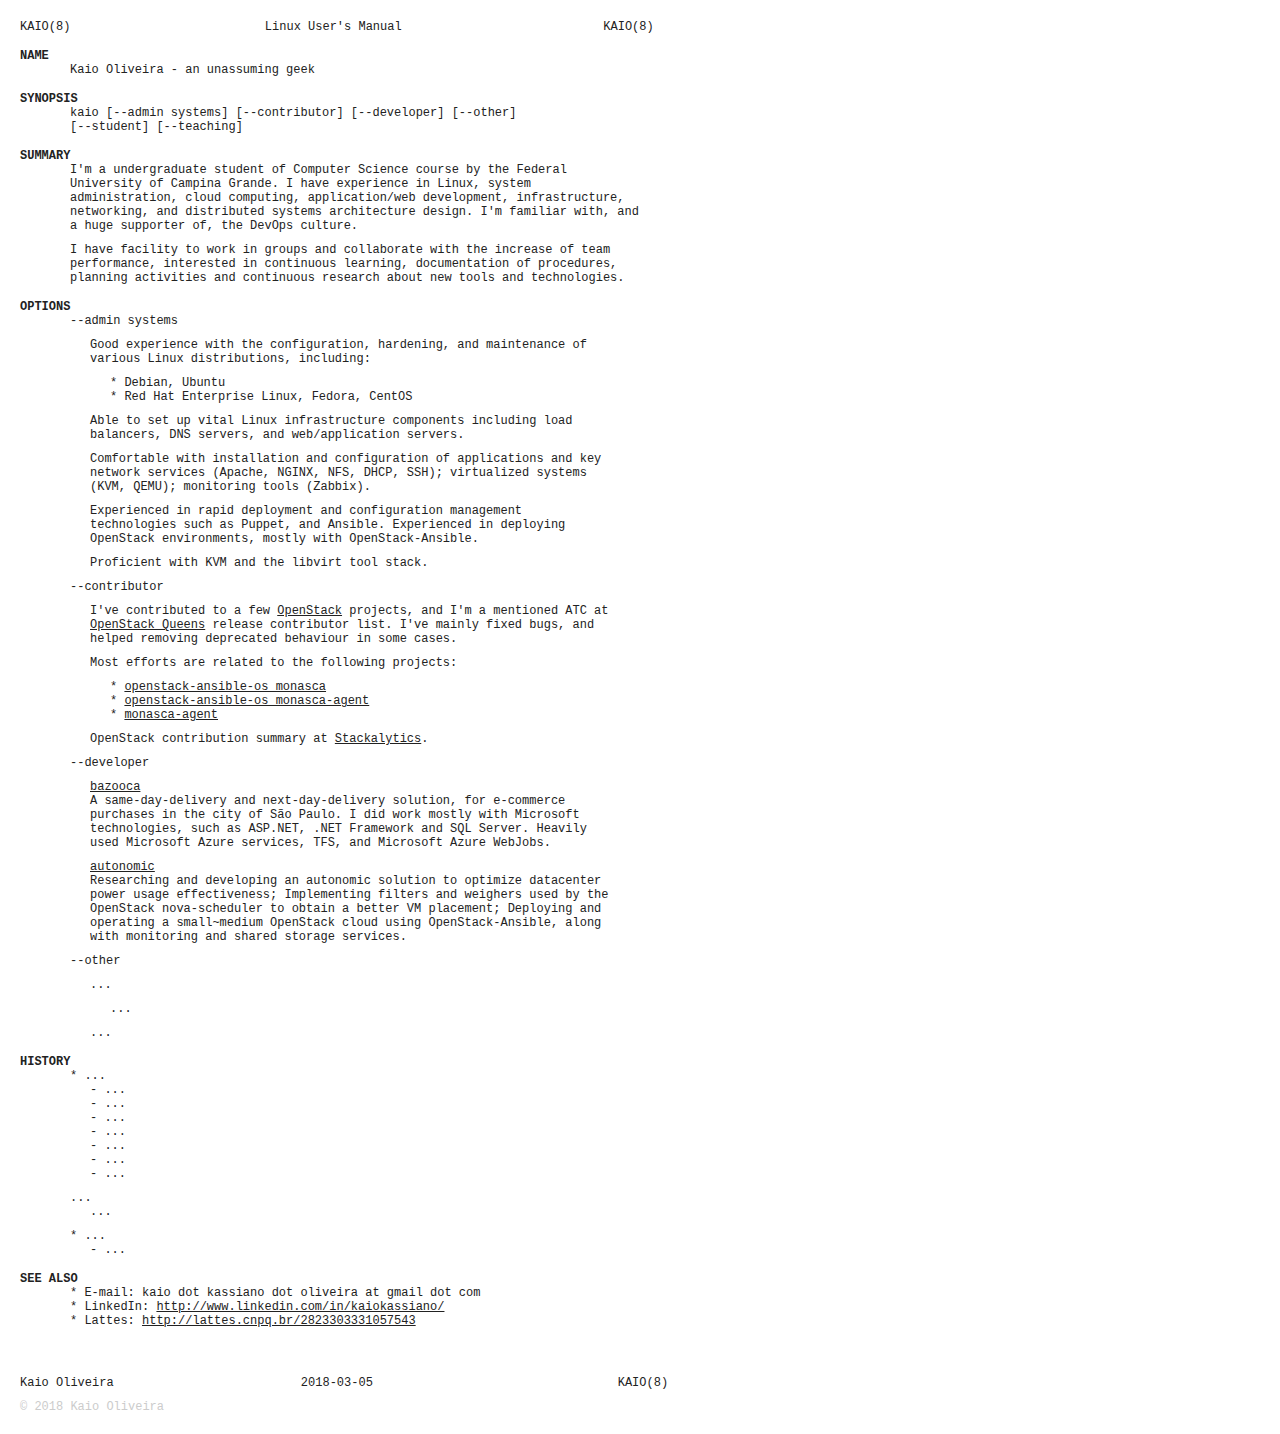
<file: man/index.html>
<!DOCTYPE html>
<head>
  <title>kaio - an unassuming geek - Linux man page</title>
  <meta charset="utf-8">
  <meta http-equiv="content-type" content="text/html">
  <link rel="stylesheet" href="./assets/css/style.css">
</head>
<body>

<pre class="manheader">KAIO(8)                           Linux User's Manual                            KAIO(8)
</pre>
<h1>NAME</h1>
<p class="subtext">
  Kaio Oliveira - an unassuming geek
</p>

<h1>SYNOPSIS</h1>
<p class="subtext">
  kaio [--admin systems] [--contributor] [--developer] [--other]<br />
  [--student] [--teaching]
</p>

<h1>SUMMARY</h1>
<p class="subtext">
  I'm a undergraduate student of Computer Science course by the Federal University of Campina Grande.
  I have experience in Linux, system administration, cloud computing, application/web development,
  infrastructure, networking, and distributed systems architecture design. I'm familiar with,
  and a huge supporter of, the DevOps culture.
</p>
<p class="subtext">
  I have facility to work in groups and collaborate with the increase of team performance, interested
  in continuous learning, documentation of procedures, planning activities and continuous research about
  new tools and technologies.
</p>
<h1>OPTIONS</h1>
<p class="subtext">
  --admin systems
</p>
<p class="doublesubtext">
  Good experience with the configuration, hardening, and maintenance of various Linux distributions,
  including:
</p>
<p class="triplesubtext">
  * Debian, Ubuntu<br />
  * Red Hat Enterprise Linux, Fedora, CentOS<br />
</p>
<p class="doublesubtext">
  Able to set up vital Linux infrastructure components including load balancers, DNS servers, and
  web/application servers.
</p>
<p class="doublesubtext">
  Comfortable with installation and configuration of applications and key network services (Apache,
  NGINX, NFS, DHCP, SSH); virtualized systems (KVM, QEMU); monitoring tools (Zabbix).
</p>
<p class="doublesubtext">
  Experienced in rapid deployment and configuration management technologies such as Puppet, and Ansible.
  Experienced in deploying OpenStack environments, mostly with OpenStack-Ansible.
</p>
<p class="doublesubtext">
  Proficient with KVM and the libvirt tool stack.
</p>
<p class="subtext">
  --contributor
</p>
<p class="doublesubtext">
  I've contributed to a few <a href="https://www.openstack.org/" target=_blank>OpenStack</a> projects, and I'm a mentioned ATC
  at <a href="https://www.openstack.org/software/queens/" target=_blank>OpenStack Queens</a> release contributor
  list. I've mainly fixed bugs, and helped removing deprecated behaviour in some cases.
</p>
<p class="doublesubtext">
  Most efforts are related to the following projects:
</p>
<p class="triplesubtext">
  * <a href="https://github.com/openstack/openstack-ansible-os_monasca" target=_blank>openstack-ansible-os_monasca</a><br />
  * <a href="https://github.com/openstack/openstack-ansible-os_monasca-agent" target=_blank>openstack-ansible-os_monasca-agent</a><br />
  * <a href="https://github.com/openstack/monasca-agent" target=_blank>monasca-agent</a><br />
</p>
<p class="doublesubtext">
  OpenStack contribution summary at <a href="http://stackalytics.com/?user_id=kaiokassiano&metric=all&release=all" target=_blank>Stackalytics</a>.
</p>
<p class="subtext">
  --developer
</p>
<p class="doublesubtext">
  <a href="http://www.bazooca.com.br" target=_blank>bazooca</a><br/ >
  A same-day-delivery and next-day-delivery solution, for e-commerce purchases in the city of São Paulo. I did work mostly with Microsoft technologies,
  such as ASP.NET, .NET Framework and SQL Server. Heavily used Microsoft Azure services, TFS, and Microsoft Azure WebJobs.
</p>
<p class="doublesubtext">
  <a>autonomic</a><br />
  Researching and developing an autonomic solution to optimize datacenter power usage effectiveness; Implementing filters and weighers used by the
  OpenStack nova-scheduler to obtain a better VM placement; Deploying and operating a small~medium OpenStack cloud using OpenStack-Ansible,
  along with monitoring and shared storage services.
</p>

<p class="subtext">
  --other
</p>
<p class="doublesubtext">
  ...
</p>
<p class="triplesubtext">
  ...
</p>
<p class="doublesubtext">
  ...
</p>

<h1>HISTORY</h1>
<p class="subtext bottomcut">
  * ...</a>
</p>
<p class="doublesubtext">
  - ...<br>
  - ...<br>
  - ...<br>
  - ...<br>
  - ...<br>
  - ...<br>
  - ...
</p>
<p class="subtext bottomcut">
  ...
</p>
<p class="doublesubtext">
  ...
</p>
<p class="subtext bottomcut">
  * ...
</p>
<p class="doublesubtext">
  - ...
</p>

<h1>SEE ALSO</h1>
<p class="subtext">
  * E-mail:      kaio dot kassiano dot oliveira at gmail dot com<br />
  * LinkedIn:	 <a href="https://www.linkedin.com/in/kaiokassiano/">http://www.linkedin.com/in/kaiokassiano/</a><br />
  * Lattes:      <a href="http://lattes.cnpq.br/2823303331057543">http://lattes.cnpq.br/2823303331057543</a><br />
</p><br><br>

<pre class="manheader">Kaio Oliveira                          2018-03-05                                  KAIO(8)
</pre>

<p class="footer">
  &copy; 2018 Kaio Oliveira
</p>
</body>
</html>
</file>
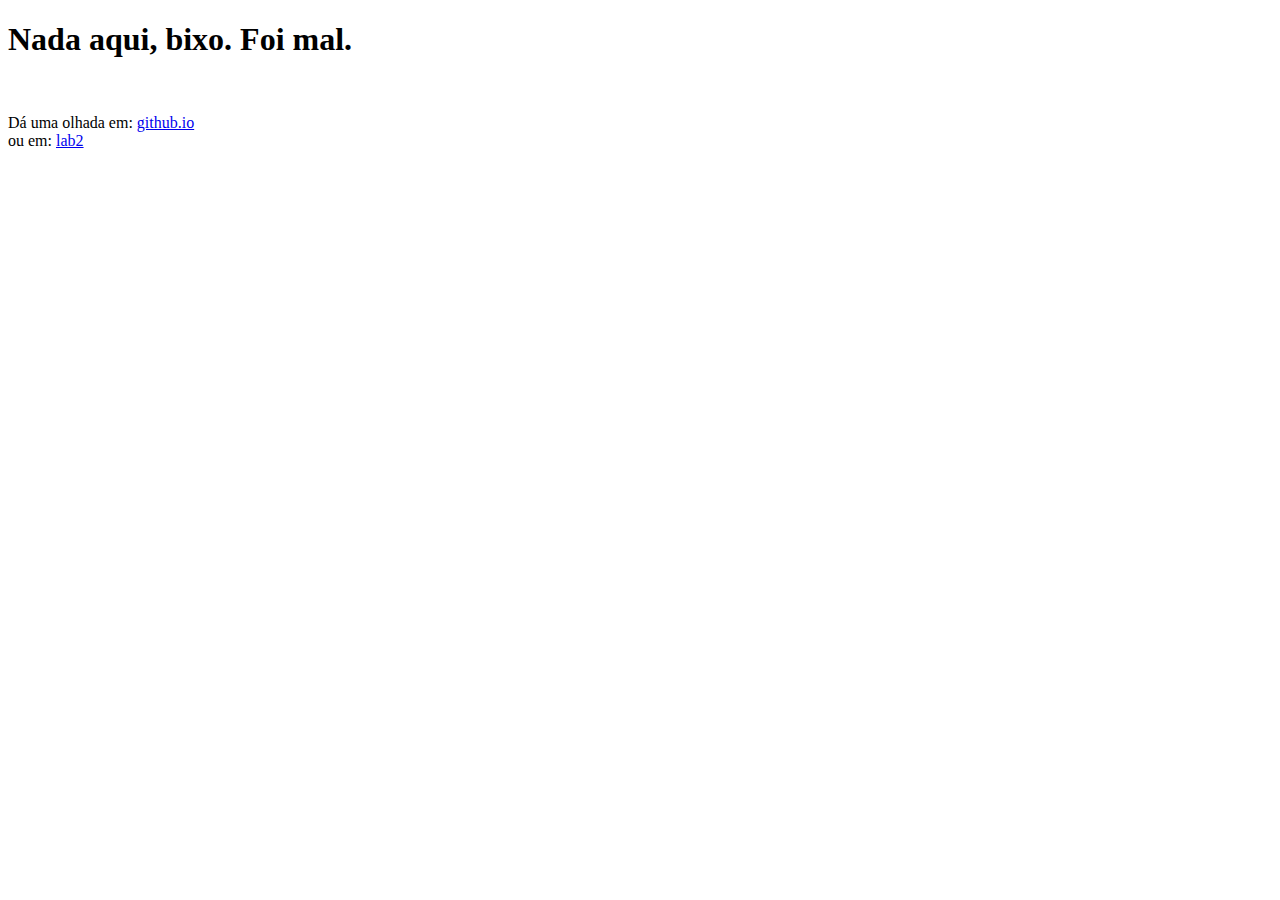
<file: si1/index.html>
<!DOCTYPE html>
<html>
	<head>
		<meta charset="utf-8">
	</head>
	<body>
        <h1>Nada aqui, bixo. Foi mal.</h1>
        <br>
        <p>Dá uma olhada em: <a href="http://kaiokassiano.github.io" target="_blank">github.io</a><br>ou em: <a href="http://kaiokassiano.github.io/si1/lab2" target="_blank">lab2</a>
	</body>
</html>
</file>
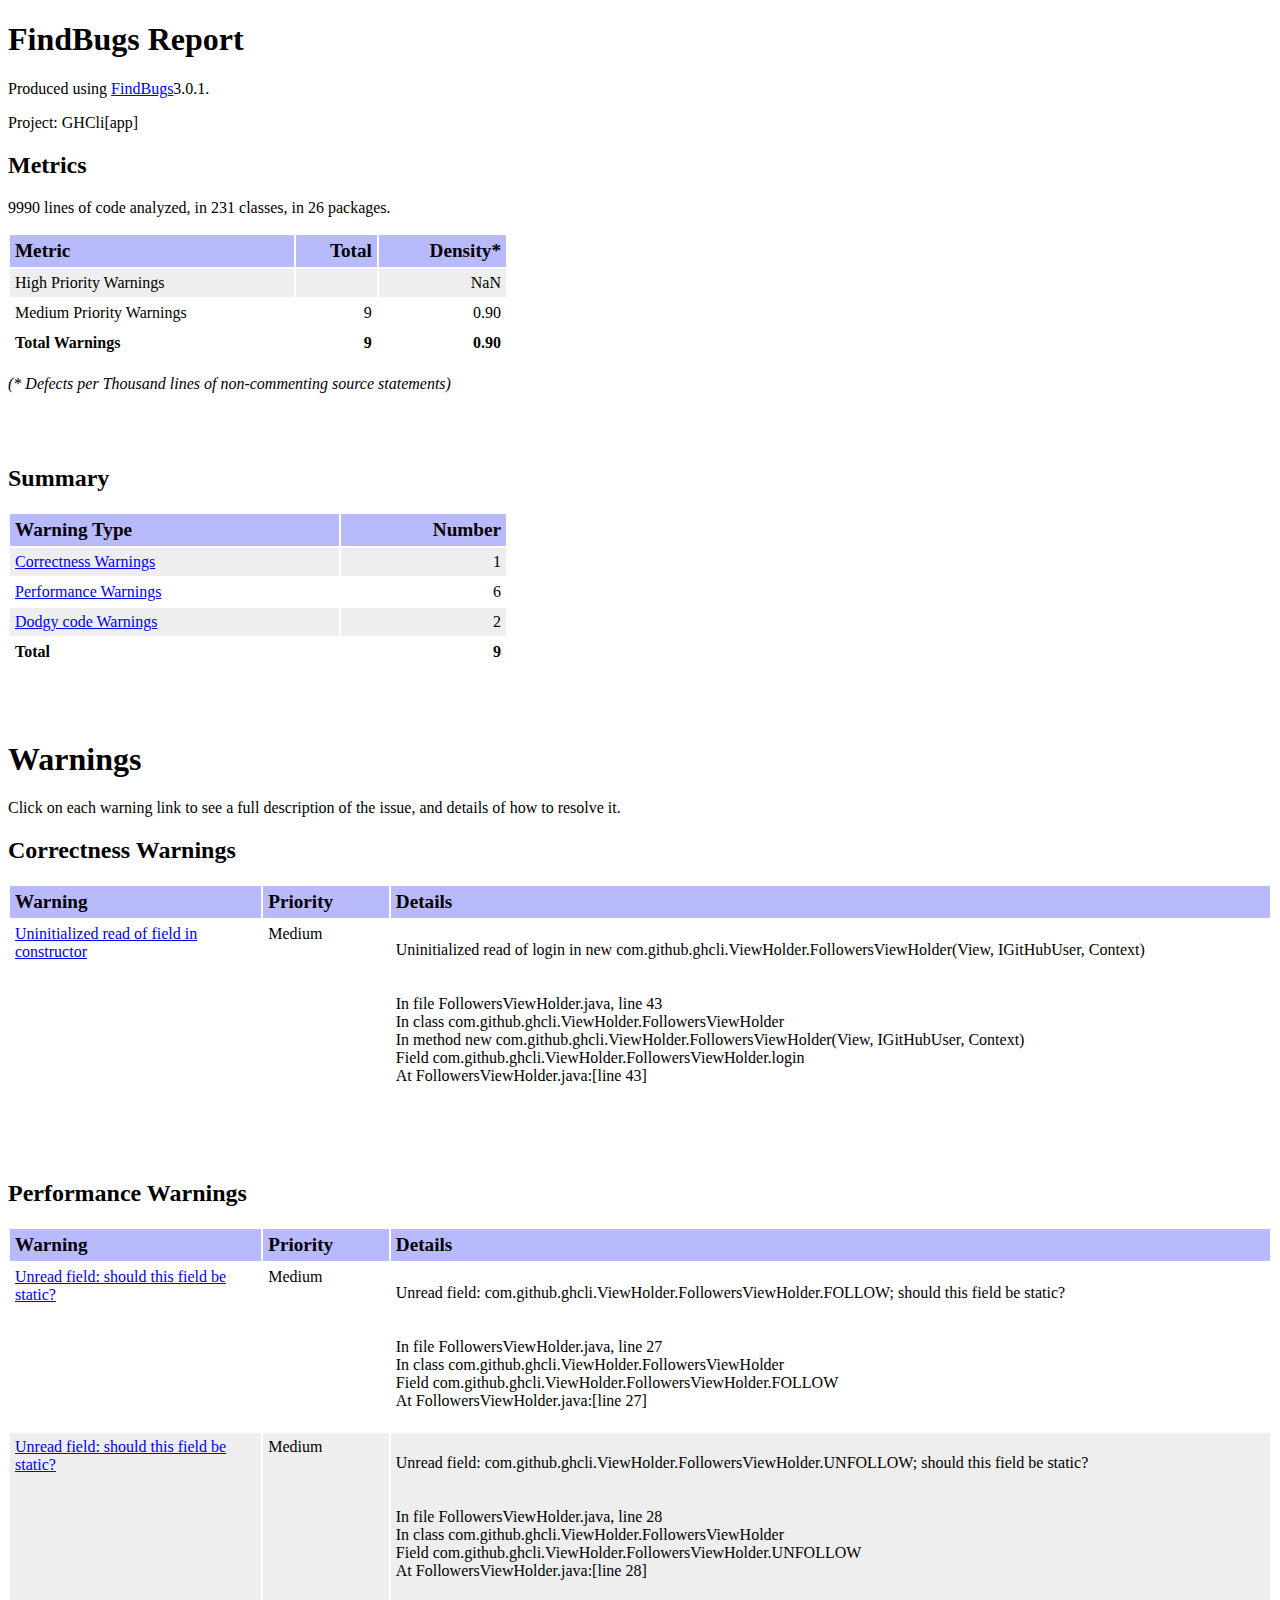
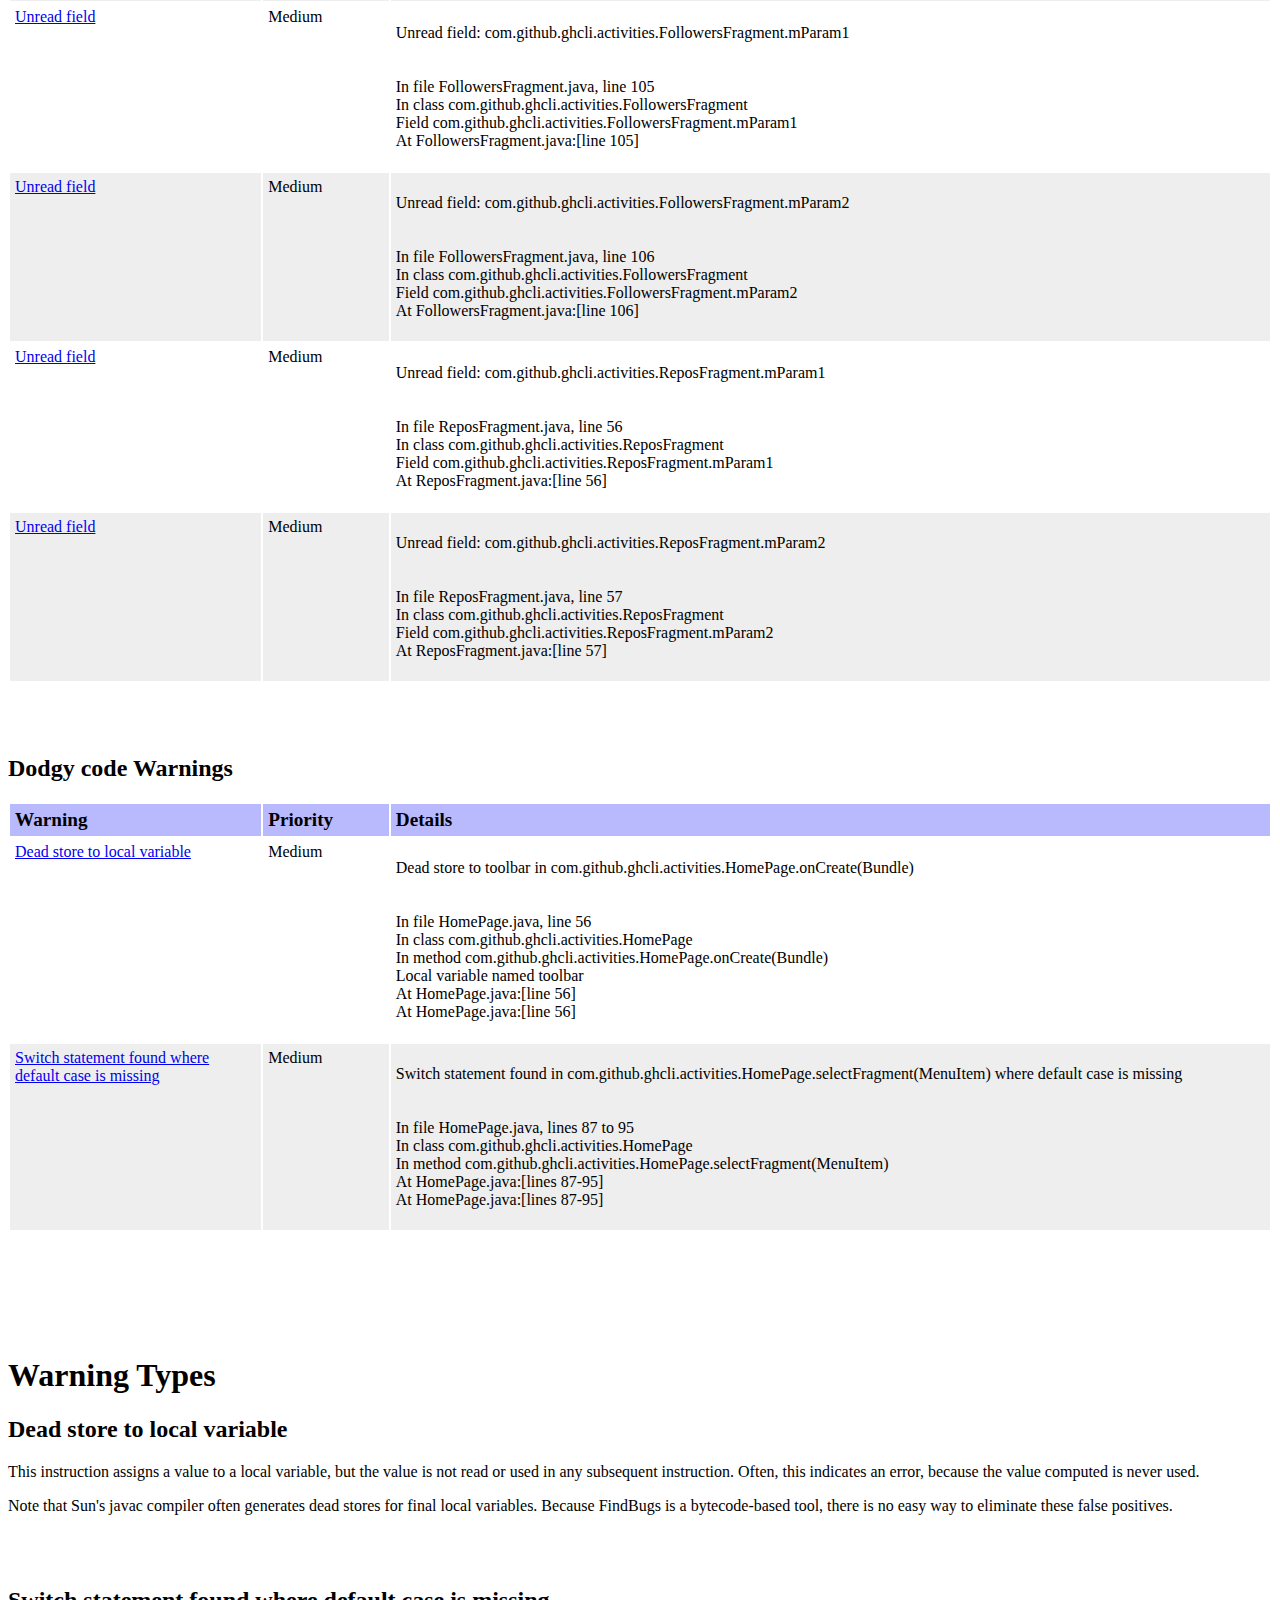
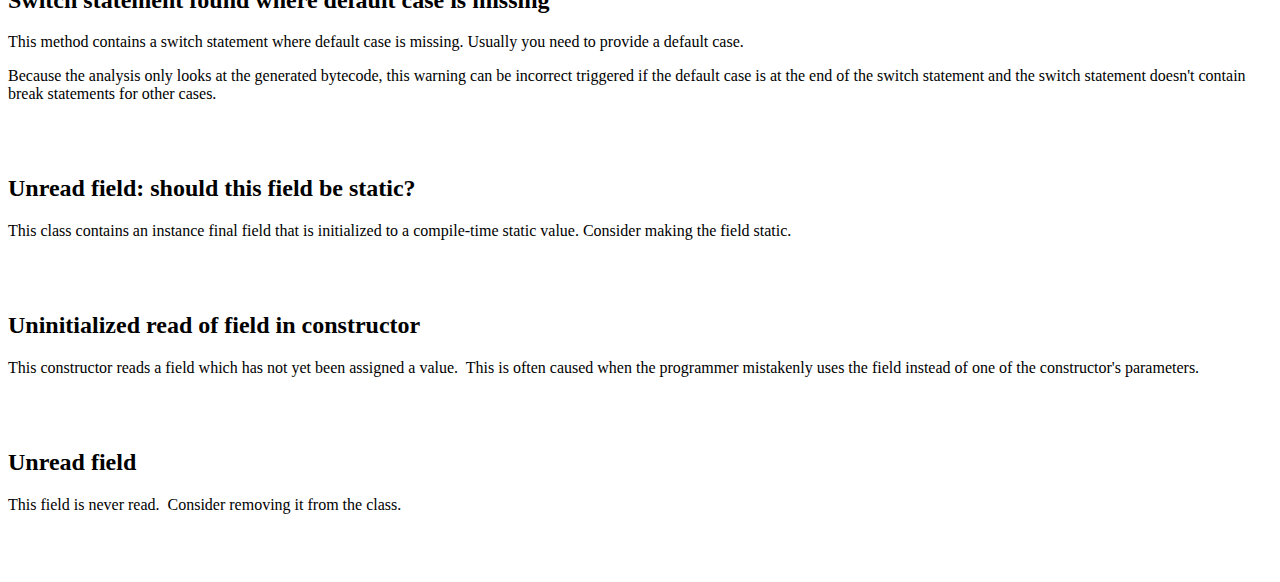
<file: es/novo/Findbugs-GHCli.html>
<!DOCTYPE html PUBLIC "-//W3C//DTD XHTML 1.0 Transitional//EN" "http://www.w3.org/TR/xhtml1/DTD/xhtml1-transitional.dtd">
<html xmlns="http://www.w3.org/1999/xhtml">
<head>
<title>FindBugs Report</title>
<style type="text/css">
		.tablerow0 {
			background: #EEEEEE;
		}

		.tablerow1 {
			background: white;
		}

		.detailrow0 {
			background: #EEEEEE;
		}

		.detailrow1 {
			background: white;
		}

		.tableheader {
			background: #b9b9fe;
			font-size: larger;
		}
		</style>
</head>
<body>
<h1>FindBugs Report</h1>
<p>Produced using <a href="http://findbugs.sourceforge.net">FindBugs</a>3.0.1.</p>
<p>Project: 
			GHCli[app]</p>
<h2>Metrics</h2>
<p>9990 lines of code analyzed,
	in 231 classes, 
	in 26 packages.</p>
<table width="500" cellpadding="5" cellspacing="2">
<tr class="tableheader">
<th align="left">Metric</th>
<th align="right">Total</th>
<th align="right">Density*</th>
</tr>
<tr class="tablerow0">
<td>High Priority Warnings</td>
<td align="right"/>
<td align="right">NaN</td>
</tr>
<tr class="tablerow1">
<td>Medium Priority Warnings</td>
<td align="right">9</td>
<td align="right">0.90</td>
</tr>
<tr class="$totalClass">
<td>
<b>Total Warnings</b>
</td>
<td align="right">
<b>9</b>
</td>
<td align="right">
<b>0.90</b>
</td>
</tr>
</table>
<p>
<i>(* Defects per Thousand lines of non-commenting source statements)</i>
</p>
<p>
<br/>
<br/>
</p>
<h2>Summary</h2>
<table width="500" cellpadding="5" cellspacing="2">
<tr class="tableheader">
<th align="left">Warning Type</th>
<th align="right">Number</th>
</tr>
<tr class="tablerow0">
<td>
<a href="#Warnings_CORRECTNESS">Correctness Warnings</a>
</td>
<td align="right">1</td>
</tr>
<tr class="tablerow1">
<td>
<a href="#Warnings_PERFORMANCE">Performance Warnings</a>
</td>
<td align="right">6</td>
</tr>
<tr class="tablerow0">
<td>
<a href="#Warnings_STYLE">Dodgy code Warnings</a>
</td>
<td align="right">2</td>
</tr>
<tr class="tablerow1">
<td>
<b>Total</b>
</td>
<td align="right">
<b>9</b>
</td>
</tr>
</table>
<p>
<br/>
<br/>
</p>
<h1>Warnings</h1>
<p>Click on each warning link to see a full description of the issue, and
	    details of how to resolve it.</p>
<h2>
<a name="Warnings_CORRECTNESS">Correctness Warnings</a>
</h2>
<table class="warningtable" width="100%" cellspacing="2" cellpadding="5">
<tr class="tableheader">
<th align="left">Warning</th>
<th align="left">Priority</th>
<th align="left">Details</th>
</tr>
<tr class="tablerow1">
<td width="20%" valign="top">
<a href="#UR_UNINIT_READ">Uninitialized read of field in constructor</a>
</td>
<td width="10%" valign="top">Medium</td>
<td width="70%">
<p>Uninitialized read of login in new com.github.ghcli.ViewHolder.FollowersViewHolder(View, IGitHubUser, Context)<br/>
<br/>
<br/>In file FollowersViewHolder.java,
					
						line 43<br/>In class com.github.ghcli.ViewHolder.FollowersViewHolder<br/>In method new com.github.ghcli.ViewHolder.FollowersViewHolder(View, IGitHubUser, Context)<br/>Field com.github.ghcli.ViewHolder.FollowersViewHolder.login<br/>At FollowersViewHolder.java:[line 43]</p>
</td>
</tr>
</table>
<p>
<br/>
<br/>
</p>
<h2>
<a name="Warnings_PERFORMANCE">Performance Warnings</a>
</h2>
<table class="warningtable" width="100%" cellspacing="2" cellpadding="5">
<tr class="tableheader">
<th align="left">Warning</th>
<th align="left">Priority</th>
<th align="left">Details</th>
</tr>
<tr class="tablerow1">
<td width="20%" valign="top">
<a href="#SS_SHOULD_BE_STATIC">Unread field: should this field be static?</a>
</td>
<td width="10%" valign="top">Medium</td>
<td width="70%">
<p>Unread field: com.github.ghcli.ViewHolder.FollowersViewHolder.FOLLOW; should this field be static?<br/>
<br/>
<br/>In file FollowersViewHolder.java,
					
						line 27<br/>In class com.github.ghcli.ViewHolder.FollowersViewHolder<br/>Field com.github.ghcli.ViewHolder.FollowersViewHolder.FOLLOW<br/>At FollowersViewHolder.java:[line 27]</p>
</td>
</tr>
<tr class="tablerow0">
<td width="20%" valign="top">
<a href="#SS_SHOULD_BE_STATIC">Unread field: should this field be static?</a>
</td>
<td width="10%" valign="top">Medium</td>
<td width="70%">
<p>Unread field: com.github.ghcli.ViewHolder.FollowersViewHolder.UNFOLLOW; should this field be static?<br/>
<br/>
<br/>In file FollowersViewHolder.java,
					
						line 28<br/>In class com.github.ghcli.ViewHolder.FollowersViewHolder<br/>Field com.github.ghcli.ViewHolder.FollowersViewHolder.UNFOLLOW<br/>At FollowersViewHolder.java:[line 28]</p>
</td>
</tr>
<tr class="tablerow1">
<td width="20%" valign="top">
<a href="#URF_UNREAD_FIELD">Unread field</a>
</td>
<td width="10%" valign="top">Medium</td>
<td width="70%">
<p>Unread field: com.github.ghcli.activities.FollowersFragment.mParam1<br/>
<br/>
<br/>In file FollowersFragment.java,
					
						line 105<br/>In class com.github.ghcli.activities.FollowersFragment<br/>Field com.github.ghcli.activities.FollowersFragment.mParam1<br/>At FollowersFragment.java:[line 105]</p>
</td>
</tr>
<tr class="tablerow0">
<td width="20%" valign="top">
<a href="#URF_UNREAD_FIELD">Unread field</a>
</td>
<td width="10%" valign="top">Medium</td>
<td width="70%">
<p>Unread field: com.github.ghcli.activities.FollowersFragment.mParam2<br/>
<br/>
<br/>In file FollowersFragment.java,
					
						line 106<br/>In class com.github.ghcli.activities.FollowersFragment<br/>Field com.github.ghcli.activities.FollowersFragment.mParam2<br/>At FollowersFragment.java:[line 106]</p>
</td>
</tr>
<tr class="tablerow1">
<td width="20%" valign="top">
<a href="#URF_UNREAD_FIELD">Unread field</a>
</td>
<td width="10%" valign="top">Medium</td>
<td width="70%">
<p>Unread field: com.github.ghcli.activities.ReposFragment.mParam1<br/>
<br/>
<br/>In file ReposFragment.java,
					
						line 56<br/>In class com.github.ghcli.activities.ReposFragment<br/>Field com.github.ghcli.activities.ReposFragment.mParam1<br/>At ReposFragment.java:[line 56]</p>
</td>
</tr>
<tr class="tablerow0">
<td width="20%" valign="top">
<a href="#URF_UNREAD_FIELD">Unread field</a>
</td>
<td width="10%" valign="top">Medium</td>
<td width="70%">
<p>Unread field: com.github.ghcli.activities.ReposFragment.mParam2<br/>
<br/>
<br/>In file ReposFragment.java,
					
						line 57<br/>In class com.github.ghcli.activities.ReposFragment<br/>Field com.github.ghcli.activities.ReposFragment.mParam2<br/>At ReposFragment.java:[line 57]</p>
</td>
</tr>
</table>
<p>
<br/>
<br/>
</p>
<h2>
<a name="Warnings_STYLE">Dodgy code Warnings</a>
</h2>
<table class="warningtable" width="100%" cellspacing="2" cellpadding="5">
<tr class="tableheader">
<th align="left">Warning</th>
<th align="left">Priority</th>
<th align="left">Details</th>
</tr>
<tr class="tablerow1">
<td width="20%" valign="top">
<a href="#DLS_DEAD_LOCAL_STORE">Dead store to local variable</a>
</td>
<td width="10%" valign="top">Medium</td>
<td width="70%">
<p>Dead store to toolbar in com.github.ghcli.activities.HomePage.onCreate(Bundle)<br/>
<br/>
<br/>In file HomePage.java,
					
						line 56<br/>In class com.github.ghcli.activities.HomePage<br/>In method com.github.ghcli.activities.HomePage.onCreate(Bundle)<br/>Local variable named toolbar<br/>At HomePage.java:[line 56]<br/>At HomePage.java:[line 56]</p>
</td>
</tr>
<tr class="tablerow0">
<td width="20%" valign="top">
<a href="#SF_SWITCH_NO_DEFAULT">Switch statement found where default case is missing</a>
</td>
<td width="10%" valign="top">Medium</td>
<td width="70%">
<p>Switch statement found in com.github.ghcli.activities.HomePage.selectFragment(MenuItem) where default case is missing<br/>
<br/>
<br/>In file HomePage.java,
					
						lines 87
						    to 95<br/>In class com.github.ghcli.activities.HomePage<br/>In method com.github.ghcli.activities.HomePage.selectFragment(MenuItem)<br/>At HomePage.java:[lines 87-95]<br/>At HomePage.java:[lines 87-95]</p>
</td>
</tr>
</table>
<p>
<br/>
<br/>
</p>
<p>
<br/>
<br/>
</p>
<h1>
<a name="Details">Warning Types</a>
</h1>
<h2>
<a name="DLS_DEAD_LOCAL_STORE">Dead store to local variable</a>
</h2>

<p>
This instruction assigns a value to a local variable,
but the value is not read or used in any subsequent instruction.
Often, this indicates an error, because the value computed is never
used.
</p>
<p>
Note that Sun's javac compiler often generates dead stores for
final local variables.  Because FindBugs is a bytecode-based tool,
there is no easy way to eliminate these false positives.
</p>

    
<p>
<br/>
<br/>
</p>
<h2>
<a name="SF_SWITCH_NO_DEFAULT">Switch statement found where default case is missing</a>
</h2>

  <p> This method contains a switch statement where default case is missing.
  Usually you need to provide a default case.</p>
  <p>Because the analysis only looks at the generated bytecode, this warning can be incorrect triggered if
the default case is at the end of the switch statement and the switch statement doesn't contain break statements for other
cases.

    
<p>
<br/>
<br/>
</p>
<h2>
<a name="SS_SHOULD_BE_STATIC">Unread field: should this field be static?</a>
</h2>

  <p> This class contains an instance final field that
   is initialized to a compile-time static value.
   Consider making the field static.</p>

    
<p>
<br/>
<br/>
</p>
<h2>
<a name="UR_UNINIT_READ">Uninitialized read of field in constructor</a>
</h2>

  <p> This constructor reads a field which has not yet been assigned a value.&nbsp;
  This is often caused when the programmer mistakenly uses the field instead
  of one of the constructor's parameters.</p>

    
<p>
<br/>
<br/>
</p>
<h2>
<a name="URF_UNREAD_FIELD">Unread field</a>
</h2>

  <p> This field is never read.&nbsp; Consider removing it from the class.</p>

    
<p>
<br/>
<br/>
</p>
</body>
</html>
</file>
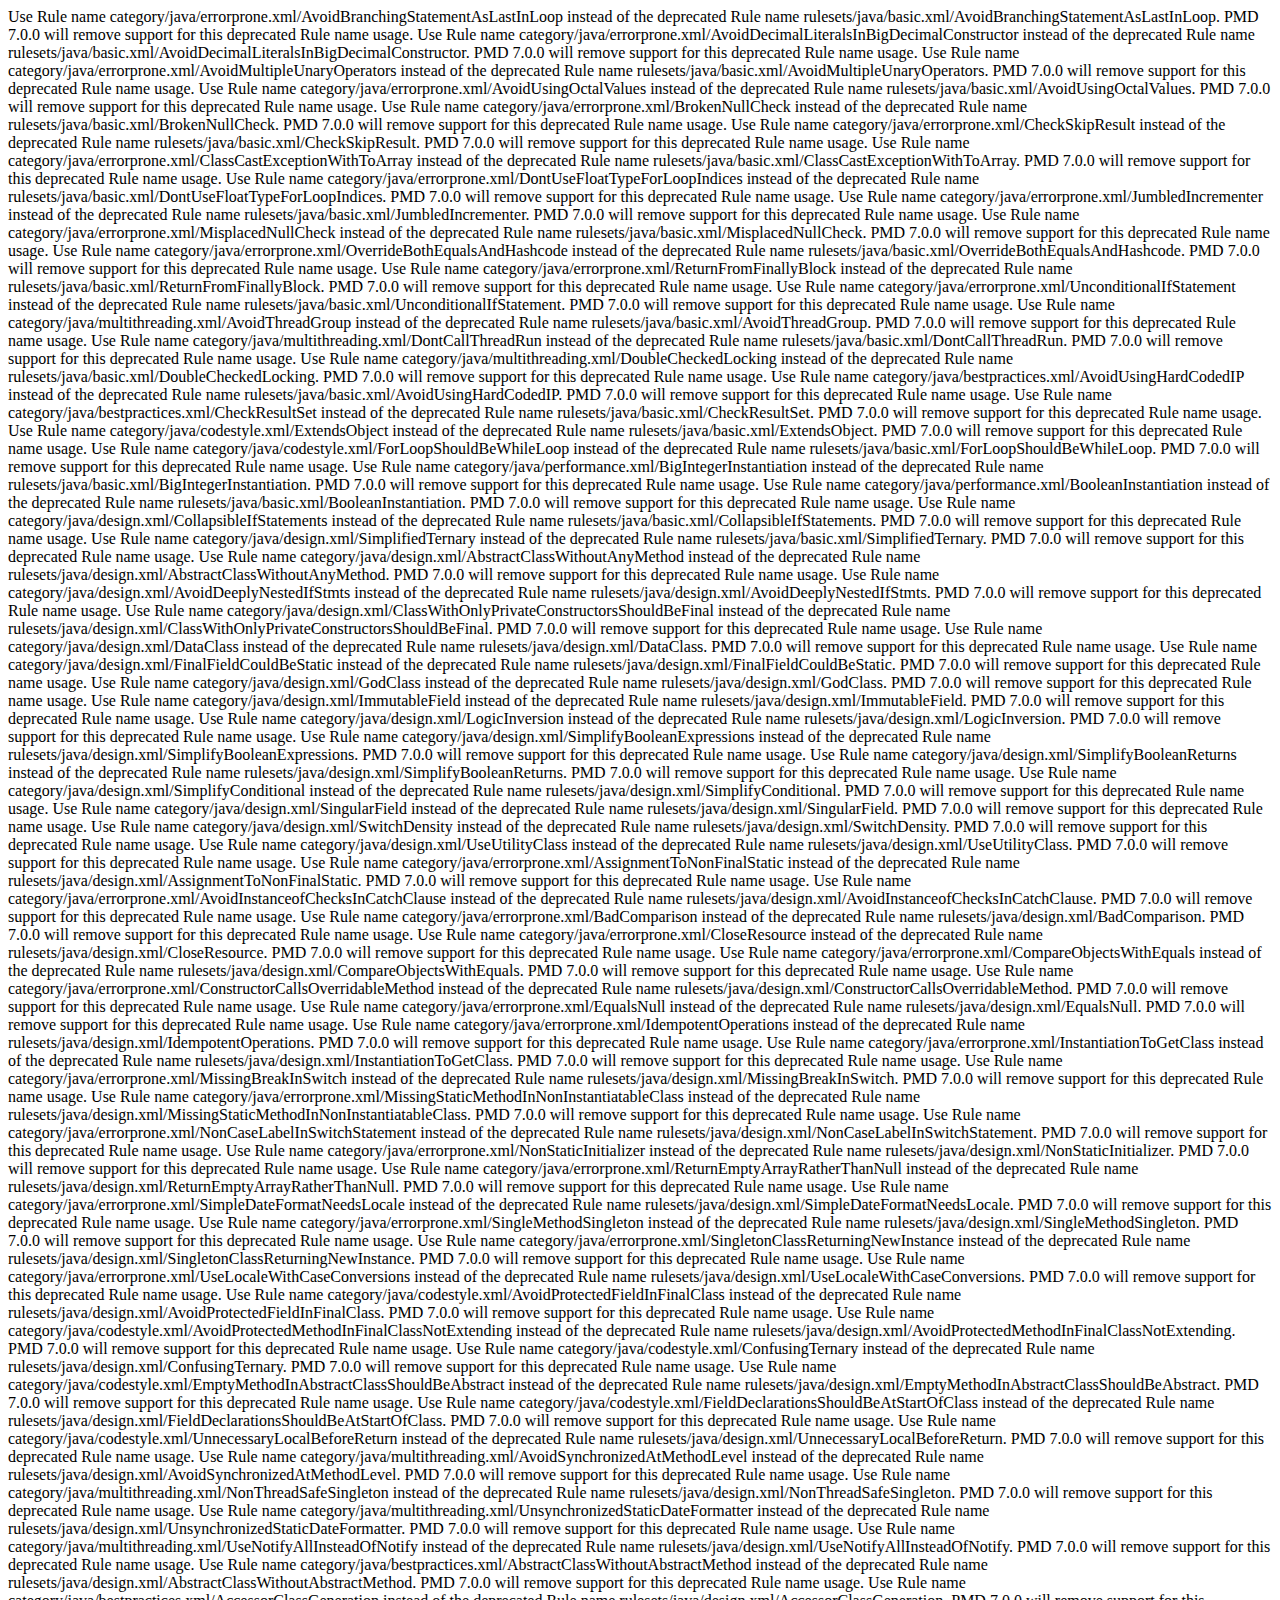
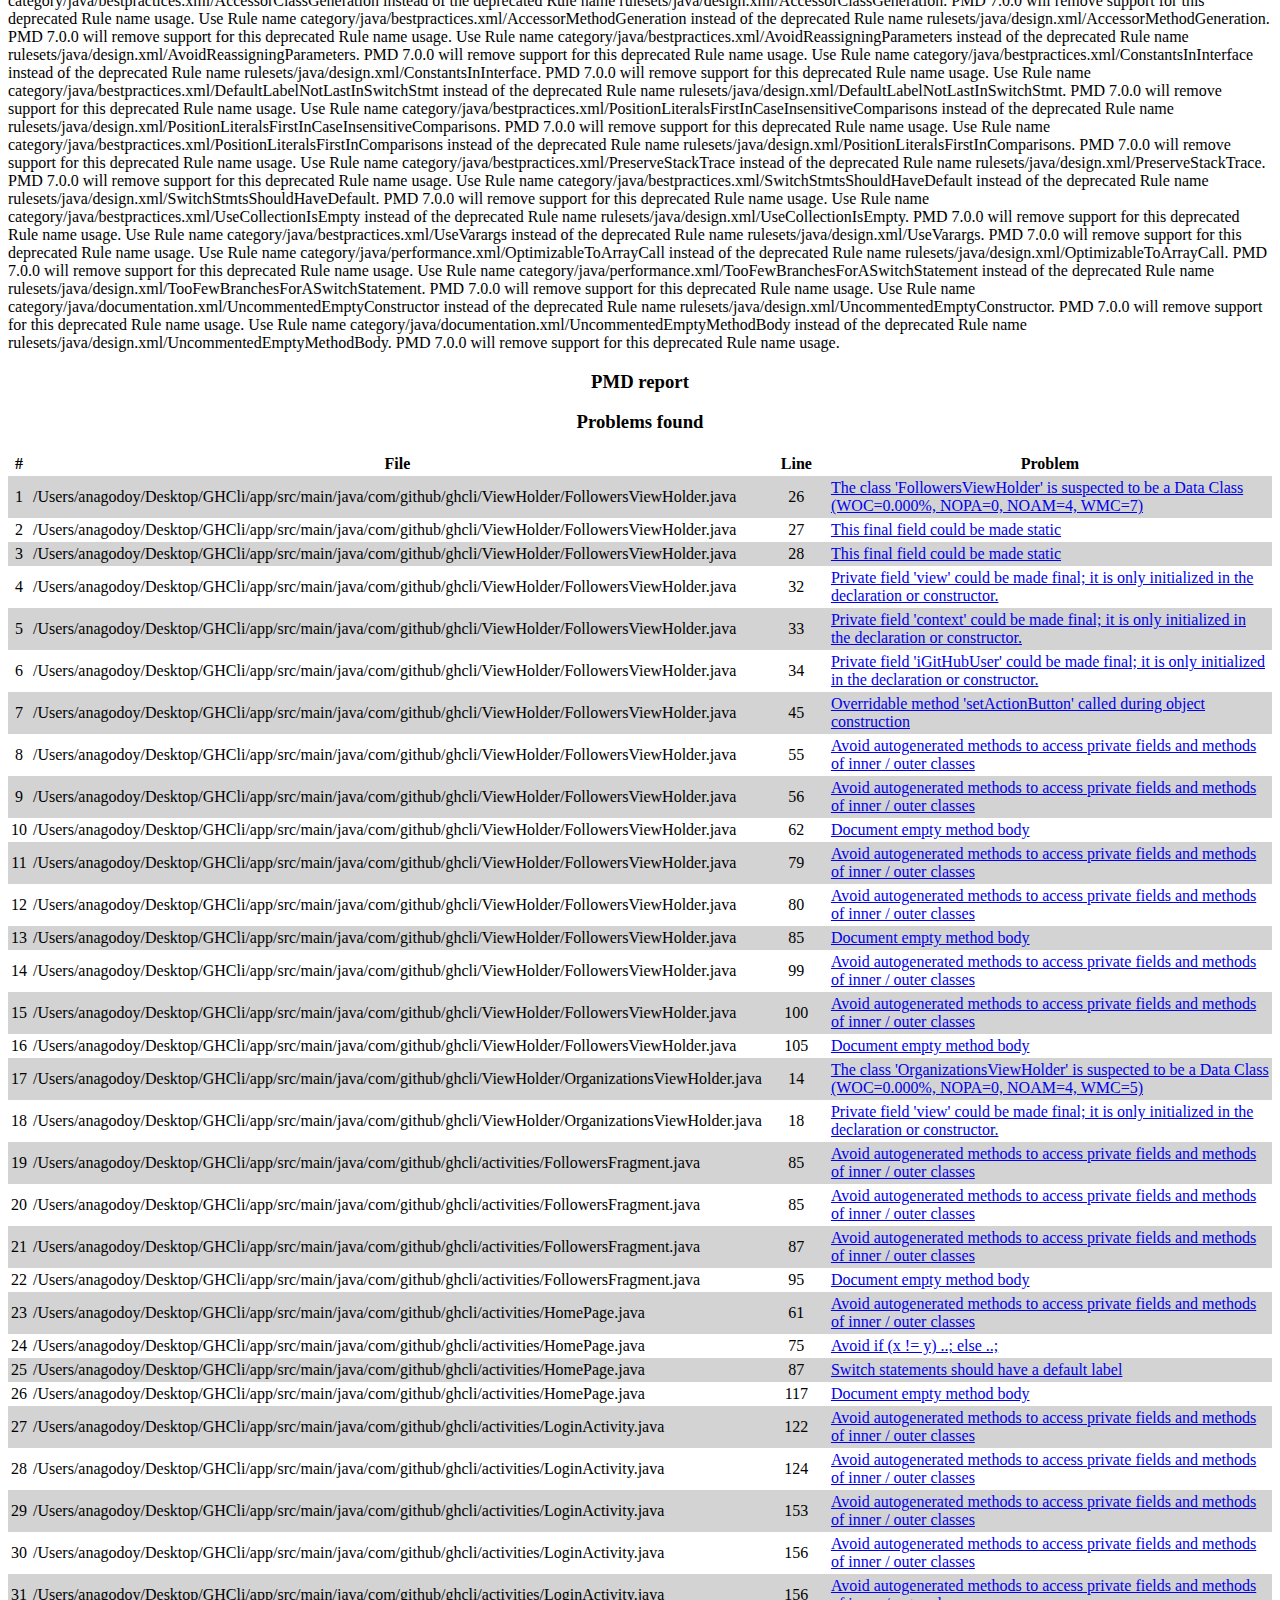
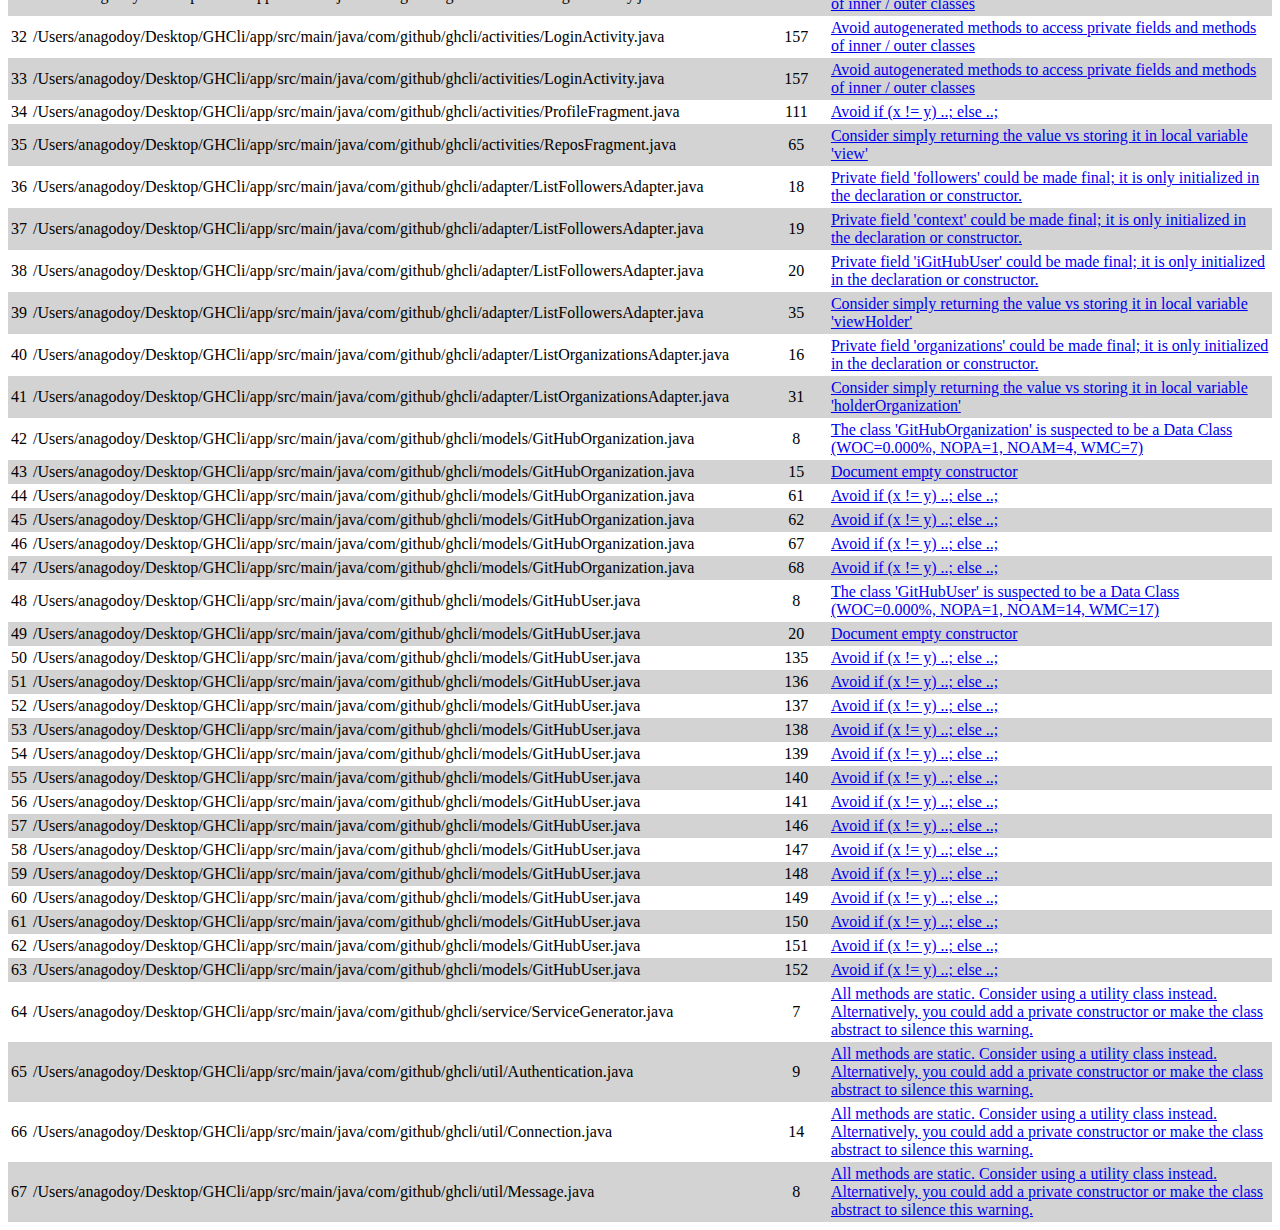
<file: es/novo/PMD_GHCli_Report.html>
Use Rule name category/java/errorprone.xml/AvoidBranchingStatementAsLastInLoop instead of the deprecated Rule name rulesets/java/basic.xml/AvoidBranchingStatementAsLastInLoop. PMD 7.0.0 will remove support for this deprecated Rule name usage.
Use Rule name category/java/errorprone.xml/AvoidDecimalLiteralsInBigDecimalConstructor instead of the deprecated Rule name rulesets/java/basic.xml/AvoidDecimalLiteralsInBigDecimalConstructor. PMD 7.0.0 will remove support for this deprecated Rule name usage.
Use Rule name category/java/errorprone.xml/AvoidMultipleUnaryOperators instead of the deprecated Rule name rulesets/java/basic.xml/AvoidMultipleUnaryOperators. PMD 7.0.0 will remove support for this deprecated Rule name usage.
Use Rule name category/java/errorprone.xml/AvoidUsingOctalValues instead of the deprecated Rule name rulesets/java/basic.xml/AvoidUsingOctalValues. PMD 7.0.0 will remove support for this deprecated Rule name usage.
Use Rule name category/java/errorprone.xml/BrokenNullCheck instead of the deprecated Rule name rulesets/java/basic.xml/BrokenNullCheck. PMD 7.0.0 will remove support for this deprecated Rule name usage.
Use Rule name category/java/errorprone.xml/CheckSkipResult instead of the deprecated Rule name rulesets/java/basic.xml/CheckSkipResult. PMD 7.0.0 will remove support for this deprecated Rule name usage.
Use Rule name category/java/errorprone.xml/ClassCastExceptionWithToArray instead of the deprecated Rule name rulesets/java/basic.xml/ClassCastExceptionWithToArray. PMD 7.0.0 will remove support for this deprecated Rule name usage.
Use Rule name category/java/errorprone.xml/DontUseFloatTypeForLoopIndices instead of the deprecated Rule name rulesets/java/basic.xml/DontUseFloatTypeForLoopIndices. PMD 7.0.0 will remove support for this deprecated Rule name usage.
Use Rule name category/java/errorprone.xml/JumbledIncrementer instead of the deprecated Rule name rulesets/java/basic.xml/JumbledIncrementer. PMD 7.0.0 will remove support for this deprecated Rule name usage.
Use Rule name category/java/errorprone.xml/MisplacedNullCheck instead of the deprecated Rule name rulesets/java/basic.xml/MisplacedNullCheck. PMD 7.0.0 will remove support for this deprecated Rule name usage.
Use Rule name category/java/errorprone.xml/OverrideBothEqualsAndHashcode instead of the deprecated Rule name rulesets/java/basic.xml/OverrideBothEqualsAndHashcode. PMD 7.0.0 will remove support for this deprecated Rule name usage.
Use Rule name category/java/errorprone.xml/ReturnFromFinallyBlock instead of the deprecated Rule name rulesets/java/basic.xml/ReturnFromFinallyBlock. PMD 7.0.0 will remove support for this deprecated Rule name usage.
Use Rule name category/java/errorprone.xml/UnconditionalIfStatement instead of the deprecated Rule name rulesets/java/basic.xml/UnconditionalIfStatement. PMD 7.0.0 will remove support for this deprecated Rule name usage.
Use Rule name category/java/multithreading.xml/AvoidThreadGroup instead of the deprecated Rule name rulesets/java/basic.xml/AvoidThreadGroup. PMD 7.0.0 will remove support for this deprecated Rule name usage.
Use Rule name category/java/multithreading.xml/DontCallThreadRun instead of the deprecated Rule name rulesets/java/basic.xml/DontCallThreadRun. PMD 7.0.0 will remove support for this deprecated Rule name usage.
Use Rule name category/java/multithreading.xml/DoubleCheckedLocking instead of the deprecated Rule name rulesets/java/basic.xml/DoubleCheckedLocking. PMD 7.0.0 will remove support for this deprecated Rule name usage.
Use Rule name category/java/bestpractices.xml/AvoidUsingHardCodedIP instead of the deprecated Rule name rulesets/java/basic.xml/AvoidUsingHardCodedIP. PMD 7.0.0 will remove support for this deprecated Rule name usage.
Use Rule name category/java/bestpractices.xml/CheckResultSet instead of the deprecated Rule name rulesets/java/basic.xml/CheckResultSet. PMD 7.0.0 will remove support for this deprecated Rule name usage.
Use Rule name category/java/codestyle.xml/ExtendsObject instead of the deprecated Rule name rulesets/java/basic.xml/ExtendsObject. PMD 7.0.0 will remove support for this deprecated Rule name usage.
Use Rule name category/java/codestyle.xml/ForLoopShouldBeWhileLoop instead of the deprecated Rule name rulesets/java/basic.xml/ForLoopShouldBeWhileLoop. PMD 7.0.0 will remove support for this deprecated Rule name usage.
Use Rule name category/java/performance.xml/BigIntegerInstantiation instead of the deprecated Rule name rulesets/java/basic.xml/BigIntegerInstantiation. PMD 7.0.0 will remove support for this deprecated Rule name usage.
Use Rule name category/java/performance.xml/BooleanInstantiation instead of the deprecated Rule name rulesets/java/basic.xml/BooleanInstantiation. PMD 7.0.0 will remove support for this deprecated Rule name usage.
Use Rule name category/java/design.xml/CollapsibleIfStatements instead of the deprecated Rule name rulesets/java/basic.xml/CollapsibleIfStatements. PMD 7.0.0 will remove support for this deprecated Rule name usage.
Use Rule name category/java/design.xml/SimplifiedTernary instead of the deprecated Rule name rulesets/java/basic.xml/SimplifiedTernary. PMD 7.0.0 will remove support for this deprecated Rule name usage.
Use Rule name category/java/design.xml/AbstractClassWithoutAnyMethod instead of the deprecated Rule name rulesets/java/design.xml/AbstractClassWithoutAnyMethod. PMD 7.0.0 will remove support for this deprecated Rule name usage.
Use Rule name category/java/design.xml/AvoidDeeplyNestedIfStmts instead of the deprecated Rule name rulesets/java/design.xml/AvoidDeeplyNestedIfStmts. PMD 7.0.0 will remove support for this deprecated Rule name usage.
Use Rule name category/java/design.xml/ClassWithOnlyPrivateConstructorsShouldBeFinal instead of the deprecated Rule name rulesets/java/design.xml/ClassWithOnlyPrivateConstructorsShouldBeFinal. PMD 7.0.0 will remove support for this deprecated Rule name usage.
Use Rule name category/java/design.xml/DataClass instead of the deprecated Rule name rulesets/java/design.xml/DataClass. PMD 7.0.0 will remove support for this deprecated Rule name usage.
Use Rule name category/java/design.xml/FinalFieldCouldBeStatic instead of the deprecated Rule name rulesets/java/design.xml/FinalFieldCouldBeStatic. PMD 7.0.0 will remove support for this deprecated Rule name usage.
Use Rule name category/java/design.xml/GodClass instead of the deprecated Rule name rulesets/java/design.xml/GodClass. PMD 7.0.0 will remove support for this deprecated Rule name usage.
Use Rule name category/java/design.xml/ImmutableField instead of the deprecated Rule name rulesets/java/design.xml/ImmutableField. PMD 7.0.0 will remove support for this deprecated Rule name usage.
Use Rule name category/java/design.xml/LogicInversion instead of the deprecated Rule name rulesets/java/design.xml/LogicInversion. PMD 7.0.0 will remove support for this deprecated Rule name usage.
Use Rule name category/java/design.xml/SimplifyBooleanExpressions instead of the deprecated Rule name rulesets/java/design.xml/SimplifyBooleanExpressions. PMD 7.0.0 will remove support for this deprecated Rule name usage.
Use Rule name category/java/design.xml/SimplifyBooleanReturns instead of the deprecated Rule name rulesets/java/design.xml/SimplifyBooleanReturns. PMD 7.0.0 will remove support for this deprecated Rule name usage.
Use Rule name category/java/design.xml/SimplifyConditional instead of the deprecated Rule name rulesets/java/design.xml/SimplifyConditional. PMD 7.0.0 will remove support for this deprecated Rule name usage.
Use Rule name category/java/design.xml/SingularField instead of the deprecated Rule name rulesets/java/design.xml/SingularField. PMD 7.0.0 will remove support for this deprecated Rule name usage.
Use Rule name category/java/design.xml/SwitchDensity instead of the deprecated Rule name rulesets/java/design.xml/SwitchDensity. PMD 7.0.0 will remove support for this deprecated Rule name usage.
Use Rule name category/java/design.xml/UseUtilityClass instead of the deprecated Rule name rulesets/java/design.xml/UseUtilityClass. PMD 7.0.0 will remove support for this deprecated Rule name usage.
Use Rule name category/java/errorprone.xml/AssignmentToNonFinalStatic instead of the deprecated Rule name rulesets/java/design.xml/AssignmentToNonFinalStatic. PMD 7.0.0 will remove support for this deprecated Rule name usage.
Use Rule name category/java/errorprone.xml/AvoidInstanceofChecksInCatchClause instead of the deprecated Rule name rulesets/java/design.xml/AvoidInstanceofChecksInCatchClause. PMD 7.0.0 will remove support for this deprecated Rule name usage.
Use Rule name category/java/errorprone.xml/BadComparison instead of the deprecated Rule name rulesets/java/design.xml/BadComparison. PMD 7.0.0 will remove support for this deprecated Rule name usage.
Use Rule name category/java/errorprone.xml/CloseResource instead of the deprecated Rule name rulesets/java/design.xml/CloseResource. PMD 7.0.0 will remove support for this deprecated Rule name usage.
Use Rule name category/java/errorprone.xml/CompareObjectsWithEquals instead of the deprecated Rule name rulesets/java/design.xml/CompareObjectsWithEquals. PMD 7.0.0 will remove support for this deprecated Rule name usage.
Use Rule name category/java/errorprone.xml/ConstructorCallsOverridableMethod instead of the deprecated Rule name rulesets/java/design.xml/ConstructorCallsOverridableMethod. PMD 7.0.0 will remove support for this deprecated Rule name usage.
Use Rule name category/java/errorprone.xml/EqualsNull instead of the deprecated Rule name rulesets/java/design.xml/EqualsNull. PMD 7.0.0 will remove support for this deprecated Rule name usage.
Use Rule name category/java/errorprone.xml/IdempotentOperations instead of the deprecated Rule name rulesets/java/design.xml/IdempotentOperations. PMD 7.0.0 will remove support for this deprecated Rule name usage.
Use Rule name category/java/errorprone.xml/InstantiationToGetClass instead of the deprecated Rule name rulesets/java/design.xml/InstantiationToGetClass. PMD 7.0.0 will remove support for this deprecated Rule name usage.
Use Rule name category/java/errorprone.xml/MissingBreakInSwitch instead of the deprecated Rule name rulesets/java/design.xml/MissingBreakInSwitch. PMD 7.0.0 will remove support for this deprecated Rule name usage.
Use Rule name category/java/errorprone.xml/MissingStaticMethodInNonInstantiatableClass instead of the deprecated Rule name rulesets/java/design.xml/MissingStaticMethodInNonInstantiatableClass. PMD 7.0.0 will remove support for this deprecated Rule name usage.
Use Rule name category/java/errorprone.xml/NonCaseLabelInSwitchStatement instead of the deprecated Rule name rulesets/java/design.xml/NonCaseLabelInSwitchStatement. PMD 7.0.0 will remove support for this deprecated Rule name usage.
Use Rule name category/java/errorprone.xml/NonStaticInitializer instead of the deprecated Rule name rulesets/java/design.xml/NonStaticInitializer. PMD 7.0.0 will remove support for this deprecated Rule name usage.
Use Rule name category/java/errorprone.xml/ReturnEmptyArrayRatherThanNull instead of the deprecated Rule name rulesets/java/design.xml/ReturnEmptyArrayRatherThanNull. PMD 7.0.0 will remove support for this deprecated Rule name usage.
Use Rule name category/java/errorprone.xml/SimpleDateFormatNeedsLocale instead of the deprecated Rule name rulesets/java/design.xml/SimpleDateFormatNeedsLocale. PMD 7.0.0 will remove support for this deprecated Rule name usage.
Use Rule name category/java/errorprone.xml/SingleMethodSingleton instead of the deprecated Rule name rulesets/java/design.xml/SingleMethodSingleton. PMD 7.0.0 will remove support for this deprecated Rule name usage.
Use Rule name category/java/errorprone.xml/SingletonClassReturningNewInstance instead of the deprecated Rule name rulesets/java/design.xml/SingletonClassReturningNewInstance. PMD 7.0.0 will remove support for this deprecated Rule name usage.
Use Rule name category/java/errorprone.xml/UseLocaleWithCaseConversions instead of the deprecated Rule name rulesets/java/design.xml/UseLocaleWithCaseConversions. PMD 7.0.0 will remove support for this deprecated Rule name usage.
Use Rule name category/java/codestyle.xml/AvoidProtectedFieldInFinalClass instead of the deprecated Rule name rulesets/java/design.xml/AvoidProtectedFieldInFinalClass. PMD 7.0.0 will remove support for this deprecated Rule name usage.
Use Rule name category/java/codestyle.xml/AvoidProtectedMethodInFinalClassNotExtending instead of the deprecated Rule name rulesets/java/design.xml/AvoidProtectedMethodInFinalClassNotExtending. PMD 7.0.0 will remove support for this deprecated Rule name usage.
Use Rule name category/java/codestyle.xml/ConfusingTernary instead of the deprecated Rule name rulesets/java/design.xml/ConfusingTernary. PMD 7.0.0 will remove support for this deprecated Rule name usage.
Use Rule name category/java/codestyle.xml/EmptyMethodInAbstractClassShouldBeAbstract instead of the deprecated Rule name rulesets/java/design.xml/EmptyMethodInAbstractClassShouldBeAbstract. PMD 7.0.0 will remove support for this deprecated Rule name usage.
Use Rule name category/java/codestyle.xml/FieldDeclarationsShouldBeAtStartOfClass instead of the deprecated Rule name rulesets/java/design.xml/FieldDeclarationsShouldBeAtStartOfClass. PMD 7.0.0 will remove support for this deprecated Rule name usage.
Use Rule name category/java/codestyle.xml/UnnecessaryLocalBeforeReturn instead of the deprecated Rule name rulesets/java/design.xml/UnnecessaryLocalBeforeReturn. PMD 7.0.0 will remove support for this deprecated Rule name usage.
Use Rule name category/java/multithreading.xml/AvoidSynchronizedAtMethodLevel instead of the deprecated Rule name rulesets/java/design.xml/AvoidSynchronizedAtMethodLevel. PMD 7.0.0 will remove support for this deprecated Rule name usage.
Use Rule name category/java/multithreading.xml/NonThreadSafeSingleton instead of the deprecated Rule name rulesets/java/design.xml/NonThreadSafeSingleton. PMD 7.0.0 will remove support for this deprecated Rule name usage.
Use Rule name category/java/multithreading.xml/UnsynchronizedStaticDateFormatter instead of the deprecated Rule name rulesets/java/design.xml/UnsynchronizedStaticDateFormatter. PMD 7.0.0 will remove support for this deprecated Rule name usage.
Use Rule name category/java/multithreading.xml/UseNotifyAllInsteadOfNotify instead of the deprecated Rule name rulesets/java/design.xml/UseNotifyAllInsteadOfNotify. PMD 7.0.0 will remove support for this deprecated Rule name usage.
Use Rule name category/java/bestpractices.xml/AbstractClassWithoutAbstractMethod instead of the deprecated Rule name rulesets/java/design.xml/AbstractClassWithoutAbstractMethod. PMD 7.0.0 will remove support for this deprecated Rule name usage.
Use Rule name category/java/bestpractices.xml/AccessorClassGeneration instead of the deprecated Rule name rulesets/java/design.xml/AccessorClassGeneration. PMD 7.0.0 will remove support for this deprecated Rule name usage.
Use Rule name category/java/bestpractices.xml/AccessorMethodGeneration instead of the deprecated Rule name rulesets/java/design.xml/AccessorMethodGeneration. PMD 7.0.0 will remove support for this deprecated Rule name usage.
Use Rule name category/java/bestpractices.xml/AvoidReassigningParameters instead of the deprecated Rule name rulesets/java/design.xml/AvoidReassigningParameters. PMD 7.0.0 will remove support for this deprecated Rule name usage.
Use Rule name category/java/bestpractices.xml/ConstantsInInterface instead of the deprecated Rule name rulesets/java/design.xml/ConstantsInInterface. PMD 7.0.0 will remove support for this deprecated Rule name usage.
Use Rule name category/java/bestpractices.xml/DefaultLabelNotLastInSwitchStmt instead of the deprecated Rule name rulesets/java/design.xml/DefaultLabelNotLastInSwitchStmt. PMD 7.0.0 will remove support for this deprecated Rule name usage.
Use Rule name category/java/bestpractices.xml/PositionLiteralsFirstInCaseInsensitiveComparisons instead of the deprecated Rule name rulesets/java/design.xml/PositionLiteralsFirstInCaseInsensitiveComparisons. PMD 7.0.0 will remove support for this deprecated Rule name usage.
Use Rule name category/java/bestpractices.xml/PositionLiteralsFirstInComparisons instead of the deprecated Rule name rulesets/java/design.xml/PositionLiteralsFirstInComparisons. PMD 7.0.0 will remove support for this deprecated Rule name usage.
Use Rule name category/java/bestpractices.xml/PreserveStackTrace instead of the deprecated Rule name rulesets/java/design.xml/PreserveStackTrace. PMD 7.0.0 will remove support for this deprecated Rule name usage.
Use Rule name category/java/bestpractices.xml/SwitchStmtsShouldHaveDefault instead of the deprecated Rule name rulesets/java/design.xml/SwitchStmtsShouldHaveDefault. PMD 7.0.0 will remove support for this deprecated Rule name usage.
Use Rule name category/java/bestpractices.xml/UseCollectionIsEmpty instead of the deprecated Rule name rulesets/java/design.xml/UseCollectionIsEmpty. PMD 7.0.0 will remove support for this deprecated Rule name usage.
Use Rule name category/java/bestpractices.xml/UseVarargs instead of the deprecated Rule name rulesets/java/design.xml/UseVarargs. PMD 7.0.0 will remove support for this deprecated Rule name usage.
Use Rule name category/java/performance.xml/OptimizableToArrayCall instead of the deprecated Rule name rulesets/java/design.xml/OptimizableToArrayCall. PMD 7.0.0 will remove support for this deprecated Rule name usage.
Use Rule name category/java/performance.xml/TooFewBranchesForASwitchStatement instead of the deprecated Rule name rulesets/java/design.xml/TooFewBranchesForASwitchStatement. PMD 7.0.0 will remove support for this deprecated Rule name usage.
Use Rule name category/java/documentation.xml/UncommentedEmptyConstructor instead of the deprecated Rule name rulesets/java/design.xml/UncommentedEmptyConstructor. PMD 7.0.0 will remove support for this deprecated Rule name usage.
Use Rule name category/java/documentation.xml/UncommentedEmptyMethodBody instead of the deprecated Rule name rulesets/java/design.xml/UncommentedEmptyMethodBody. PMD 7.0.0 will remove support for this deprecated Rule name usage.
<html><head><title>PMD</title></head><body>
<center><h3>PMD report</h3></center><center><h3>Problems found</h3></center><table align="center" cellspacing="0" cellpadding="3"><tr>
<th>#</th><th>File</th><th>Line</th><th>Problem</th></tr>
<tr bgcolor="lightgrey"> 
<td align="center">1</td>
<td width="*%">/Users/anagodoy/Desktop/GHCli/app/src/main/java/com/github/ghcli/ViewHolder/FollowersViewHolder.java</td>
<td align="center" width="5%">26</td>
<td width="*"><a href="https://pmd.github.io/pmd-6.0.1/pmd_rules_java_design.html#dataclass">The class 'FollowersViewHolder' is suspected to be a Data Class (WOC=0.000%, NOPA=0, NOAM=4, WMC=7)</a></td>
</tr>
<tr> 
<td align="center">2</td>
<td width="*%">/Users/anagodoy/Desktop/GHCli/app/src/main/java/com/github/ghcli/ViewHolder/FollowersViewHolder.java</td>
<td align="center" width="5%">27</td>
<td width="*"><a href="https://pmd.github.io/pmd-6.0.1/pmd_rules_java_design.html#finalfieldcouldbestatic">This final field could be made static</a></td>
</tr>
<tr bgcolor="lightgrey"> 
<td align="center">3</td>
<td width="*%">/Users/anagodoy/Desktop/GHCli/app/src/main/java/com/github/ghcli/ViewHolder/FollowersViewHolder.java</td>
<td align="center" width="5%">28</td>
<td width="*"><a href="https://pmd.github.io/pmd-6.0.1/pmd_rules_java_design.html#finalfieldcouldbestatic">This final field could be made static</a></td>
</tr>
<tr> 
<td align="center">4</td>
<td width="*%">/Users/anagodoy/Desktop/GHCli/app/src/main/java/com/github/ghcli/ViewHolder/FollowersViewHolder.java</td>
<td align="center" width="5%">32</td>
<td width="*"><a href="https://pmd.github.io/pmd-6.0.1/pmd_rules_java_design.html#immutablefield">Private field 'view' could be made final; it is only initialized in the declaration or constructor.</a></td>
</tr>
<tr bgcolor="lightgrey"> 
<td align="center">5</td>
<td width="*%">/Users/anagodoy/Desktop/GHCli/app/src/main/java/com/github/ghcli/ViewHolder/FollowersViewHolder.java</td>
<td align="center" width="5%">33</td>
<td width="*"><a href="https://pmd.github.io/pmd-6.0.1/pmd_rules_java_design.html#immutablefield">Private field 'context' could be made final; it is only initialized in the declaration or constructor.</a></td>
</tr>
<tr> 
<td align="center">6</td>
<td width="*%">/Users/anagodoy/Desktop/GHCli/app/src/main/java/com/github/ghcli/ViewHolder/FollowersViewHolder.java</td>
<td align="center" width="5%">34</td>
<td width="*"><a href="https://pmd.github.io/pmd-6.0.1/pmd_rules_java_design.html#immutablefield">Private field 'iGitHubUser' could be made final; it is only initialized in the declaration or constructor.</a></td>
</tr>
<tr bgcolor="lightgrey"> 
<td align="center">7</td>
<td width="*%">/Users/anagodoy/Desktop/GHCli/app/src/main/java/com/github/ghcli/ViewHolder/FollowersViewHolder.java</td>
<td align="center" width="5%">45</td>
<td width="*"><a href="https://pmd.github.io/pmd-6.0.1/pmd_rules_java_errorprone.html#constructorcallsoverridablemethod">Overridable method 'setActionButton' called during object construction</a></td>
</tr>
<tr> 
<td align="center">8</td>
<td width="*%">/Users/anagodoy/Desktop/GHCli/app/src/main/java/com/github/ghcli/ViewHolder/FollowersViewHolder.java</td>
<td align="center" width="5%">55</td>
<td width="*"><a href="https://pmd.github.io/pmd-6.0.1/pmd_rules_java_bestpractices.html#accessormethodgeneration">Avoid autogenerated methods to access private fields and methods of inner / outer classes</a></td>
</tr>
<tr bgcolor="lightgrey"> 
<td align="center">9</td>
<td width="*%">/Users/anagodoy/Desktop/GHCli/app/src/main/java/com/github/ghcli/ViewHolder/FollowersViewHolder.java</td>
<td align="center" width="5%">56</td>
<td width="*"><a href="https://pmd.github.io/pmd-6.0.1/pmd_rules_java_bestpractices.html#accessormethodgeneration">Avoid autogenerated methods to access private fields and methods of inner / outer classes</a></td>
</tr>
<tr> 
<td align="center">10</td>
<td width="*%">/Users/anagodoy/Desktop/GHCli/app/src/main/java/com/github/ghcli/ViewHolder/FollowersViewHolder.java</td>
<td align="center" width="5%">62</td>
<td width="*"><a href="https://pmd.github.io/pmd-6.0.1/pmd_rules_java_documentation.html#uncommentedemptymethodbody">Document empty method body</a></td>
</tr>
<tr bgcolor="lightgrey"> 
<td align="center">11</td>
<td width="*%">/Users/anagodoy/Desktop/GHCli/app/src/main/java/com/github/ghcli/ViewHolder/FollowersViewHolder.java</td>
<td align="center" width="5%">79</td>
<td width="*"><a href="https://pmd.github.io/pmd-6.0.1/pmd_rules_java_bestpractices.html#accessormethodgeneration">Avoid autogenerated methods to access private fields and methods of inner / outer classes</a></td>
</tr>
<tr> 
<td align="center">12</td>
<td width="*%">/Users/anagodoy/Desktop/GHCli/app/src/main/java/com/github/ghcli/ViewHolder/FollowersViewHolder.java</td>
<td align="center" width="5%">80</td>
<td width="*"><a href="https://pmd.github.io/pmd-6.0.1/pmd_rules_java_bestpractices.html#accessormethodgeneration">Avoid autogenerated methods to access private fields and methods of inner / outer classes</a></td>
</tr>
<tr bgcolor="lightgrey"> 
<td align="center">13</td>
<td width="*%">/Users/anagodoy/Desktop/GHCli/app/src/main/java/com/github/ghcli/ViewHolder/FollowersViewHolder.java</td>
<td align="center" width="5%">85</td>
<td width="*"><a href="https://pmd.github.io/pmd-6.0.1/pmd_rules_java_documentation.html#uncommentedemptymethodbody">Document empty method body</a></td>
</tr>
<tr> 
<td align="center">14</td>
<td width="*%">/Users/anagodoy/Desktop/GHCli/app/src/main/java/com/github/ghcli/ViewHolder/FollowersViewHolder.java</td>
<td align="center" width="5%">99</td>
<td width="*"><a href="https://pmd.github.io/pmd-6.0.1/pmd_rules_java_bestpractices.html#accessormethodgeneration">Avoid autogenerated methods to access private fields and methods of inner / outer classes</a></td>
</tr>
<tr bgcolor="lightgrey"> 
<td align="center">15</td>
<td width="*%">/Users/anagodoy/Desktop/GHCli/app/src/main/java/com/github/ghcli/ViewHolder/FollowersViewHolder.java</td>
<td align="center" width="5%">100</td>
<td width="*"><a href="https://pmd.github.io/pmd-6.0.1/pmd_rules_java_bestpractices.html#accessormethodgeneration">Avoid autogenerated methods to access private fields and methods of inner / outer classes</a></td>
</tr>
<tr> 
<td align="center">16</td>
<td width="*%">/Users/anagodoy/Desktop/GHCli/app/src/main/java/com/github/ghcli/ViewHolder/FollowersViewHolder.java</td>
<td align="center" width="5%">105</td>
<td width="*"><a href="https://pmd.github.io/pmd-6.0.1/pmd_rules_java_documentation.html#uncommentedemptymethodbody">Document empty method body</a></td>
</tr>
<tr bgcolor="lightgrey"> 
<td align="center">17</td>
<td width="*%">/Users/anagodoy/Desktop/GHCli/app/src/main/java/com/github/ghcli/ViewHolder/OrganizationsViewHolder.java</td>
<td align="center" width="5%">14</td>
<td width="*"><a href="https://pmd.github.io/pmd-6.0.1/pmd_rules_java_design.html#dataclass">The class 'OrganizationsViewHolder' is suspected to be a Data Class (WOC=0.000%, NOPA=0, NOAM=4, WMC=5)</a></td>
</tr>
<tr> 
<td align="center">18</td>
<td width="*%">/Users/anagodoy/Desktop/GHCli/app/src/main/java/com/github/ghcli/ViewHolder/OrganizationsViewHolder.java</td>
<td align="center" width="5%">18</td>
<td width="*"><a href="https://pmd.github.io/pmd-6.0.1/pmd_rules_java_design.html#immutablefield">Private field 'view' could be made final; it is only initialized in the declaration or constructor.</a></td>
</tr>
<tr bgcolor="lightgrey"> 
<td align="center">19</td>
<td width="*%">/Users/anagodoy/Desktop/GHCli/app/src/main/java/com/github/ghcli/activities/FollowersFragment.java</td>
<td align="center" width="5%">85</td>
<td width="*"><a href="https://pmd.github.io/pmd-6.0.1/pmd_rules_java_bestpractices.html#accessormethodgeneration">Avoid autogenerated methods to access private fields and methods of inner / outer classes</a></td>
</tr>
<tr> 
<td align="center">20</td>
<td width="*%">/Users/anagodoy/Desktop/GHCli/app/src/main/java/com/github/ghcli/activities/FollowersFragment.java</td>
<td align="center" width="5%">85</td>
<td width="*"><a href="https://pmd.github.io/pmd-6.0.1/pmd_rules_java_bestpractices.html#accessormethodgeneration">Avoid autogenerated methods to access private fields and methods of inner / outer classes</a></td>
</tr>
<tr bgcolor="lightgrey"> 
<td align="center">21</td>
<td width="*%">/Users/anagodoy/Desktop/GHCli/app/src/main/java/com/github/ghcli/activities/FollowersFragment.java</td>
<td align="center" width="5%">87</td>
<td width="*"><a href="https://pmd.github.io/pmd-6.0.1/pmd_rules_java_bestpractices.html#accessormethodgeneration">Avoid autogenerated methods to access private fields and methods of inner / outer classes</a></td>
</tr>
<tr> 
<td align="center">22</td>
<td width="*%">/Users/anagodoy/Desktop/GHCli/app/src/main/java/com/github/ghcli/activities/FollowersFragment.java</td>
<td align="center" width="5%">95</td>
<td width="*"><a href="https://pmd.github.io/pmd-6.0.1/pmd_rules_java_documentation.html#uncommentedemptymethodbody">Document empty method body</a></td>
</tr>
<tr bgcolor="lightgrey"> 
<td align="center">23</td>
<td width="*%">/Users/anagodoy/Desktop/GHCli/app/src/main/java/com/github/ghcli/activities/HomePage.java</td>
<td align="center" width="5%">61</td>
<td width="*"><a href="https://pmd.github.io/pmd-6.0.1/pmd_rules_java_bestpractices.html#accessormethodgeneration">Avoid autogenerated methods to access private fields and methods of inner / outer classes</a></td>
</tr>
<tr> 
<td align="center">24</td>
<td width="*%">/Users/anagodoy/Desktop/GHCli/app/src/main/java/com/github/ghcli/activities/HomePage.java</td>
<td align="center" width="5%">75</td>
<td width="*"><a href="https://pmd.github.io/pmd-6.0.1/pmd_rules_java_codestyle.html#confusingternary">Avoid if (x != y) ..; else ..;</a></td>
</tr>
<tr bgcolor="lightgrey"> 
<td align="center">25</td>
<td width="*%">/Users/anagodoy/Desktop/GHCli/app/src/main/java/com/github/ghcli/activities/HomePage.java</td>
<td align="center" width="5%">87</td>
<td width="*"><a href="https://pmd.github.io/pmd-6.0.1/pmd_rules_java_bestpractices.html#switchstmtsshouldhavedefault">Switch statements should have a default label</a></td>
</tr>
<tr> 
<td align="center">26</td>
<td width="*%">/Users/anagodoy/Desktop/GHCli/app/src/main/java/com/github/ghcli/activities/HomePage.java</td>
<td align="center" width="5%">117</td>
<td width="*"><a href="https://pmd.github.io/pmd-6.0.1/pmd_rules_java_documentation.html#uncommentedemptymethodbody">Document empty method body</a></td>
</tr>
<tr bgcolor="lightgrey"> 
<td align="center">27</td>
<td width="*%">/Users/anagodoy/Desktop/GHCli/app/src/main/java/com/github/ghcli/activities/LoginActivity.java</td>
<td align="center" width="5%">122</td>
<td width="*"><a href="https://pmd.github.io/pmd-6.0.1/pmd_rules_java_bestpractices.html#accessormethodgeneration">Avoid autogenerated methods to access private fields and methods of inner / outer classes</a></td>
</tr>
<tr> 
<td align="center">28</td>
<td width="*%">/Users/anagodoy/Desktop/GHCli/app/src/main/java/com/github/ghcli/activities/LoginActivity.java</td>
<td align="center" width="5%">124</td>
<td width="*"><a href="https://pmd.github.io/pmd-6.0.1/pmd_rules_java_bestpractices.html#accessormethodgeneration">Avoid autogenerated methods to access private fields and methods of inner / outer classes</a></td>
</tr>
<tr bgcolor="lightgrey"> 
<td align="center">29</td>
<td width="*%">/Users/anagodoy/Desktop/GHCli/app/src/main/java/com/github/ghcli/activities/LoginActivity.java</td>
<td align="center" width="5%">153</td>
<td width="*"><a href="https://pmd.github.io/pmd-6.0.1/pmd_rules_java_bestpractices.html#accessormethodgeneration">Avoid autogenerated methods to access private fields and methods of inner / outer classes</a></td>
</tr>
<tr> 
<td align="center">30</td>
<td width="*%">/Users/anagodoy/Desktop/GHCli/app/src/main/java/com/github/ghcli/activities/LoginActivity.java</td>
<td align="center" width="5%">156</td>
<td width="*"><a href="https://pmd.github.io/pmd-6.0.1/pmd_rules_java_bestpractices.html#accessormethodgeneration">Avoid autogenerated methods to access private fields and methods of inner / outer classes</a></td>
</tr>
<tr bgcolor="lightgrey"> 
<td align="center">31</td>
<td width="*%">/Users/anagodoy/Desktop/GHCli/app/src/main/java/com/github/ghcli/activities/LoginActivity.java</td>
<td align="center" width="5%">156</td>
<td width="*"><a href="https://pmd.github.io/pmd-6.0.1/pmd_rules_java_bestpractices.html#accessormethodgeneration">Avoid autogenerated methods to access private fields and methods of inner / outer classes</a></td>
</tr>
<tr> 
<td align="center">32</td>
<td width="*%">/Users/anagodoy/Desktop/GHCli/app/src/main/java/com/github/ghcli/activities/LoginActivity.java</td>
<td align="center" width="5%">157</td>
<td width="*"><a href="https://pmd.github.io/pmd-6.0.1/pmd_rules_java_bestpractices.html#accessormethodgeneration">Avoid autogenerated methods to access private fields and methods of inner / outer classes</a></td>
</tr>
<tr bgcolor="lightgrey"> 
<td align="center">33</td>
<td width="*%">/Users/anagodoy/Desktop/GHCli/app/src/main/java/com/github/ghcli/activities/LoginActivity.java</td>
<td align="center" width="5%">157</td>
<td width="*"><a href="https://pmd.github.io/pmd-6.0.1/pmd_rules_java_bestpractices.html#accessormethodgeneration">Avoid autogenerated methods to access private fields and methods of inner / outer classes</a></td>
</tr>
<tr> 
<td align="center">34</td>
<td width="*%">/Users/anagodoy/Desktop/GHCli/app/src/main/java/com/github/ghcli/activities/ProfileFragment.java</td>
<td align="center" width="5%">111</td>
<td width="*"><a href="https://pmd.github.io/pmd-6.0.1/pmd_rules_java_codestyle.html#confusingternary">Avoid if (x != y) ..; else ..;</a></td>
</tr>
<tr bgcolor="lightgrey"> 
<td align="center">35</td>
<td width="*%">/Users/anagodoy/Desktop/GHCli/app/src/main/java/com/github/ghcli/activities/ReposFragment.java</td>
<td align="center" width="5%">65</td>
<td width="*"><a href="https://pmd.github.io/pmd-6.0.1/pmd_rules_java_codestyle.html#unnecessarylocalbeforereturn">Consider simply returning the value vs storing it in local variable 'view'</a></td>
</tr>
<tr> 
<td align="center">36</td>
<td width="*%">/Users/anagodoy/Desktop/GHCli/app/src/main/java/com/github/ghcli/adapter/ListFollowersAdapter.java</td>
<td align="center" width="5%">18</td>
<td width="*"><a href="https://pmd.github.io/pmd-6.0.1/pmd_rules_java_design.html#immutablefield">Private field 'followers' could be made final; it is only initialized in the declaration or constructor.</a></td>
</tr>
<tr bgcolor="lightgrey"> 
<td align="center">37</td>
<td width="*%">/Users/anagodoy/Desktop/GHCli/app/src/main/java/com/github/ghcli/adapter/ListFollowersAdapter.java</td>
<td align="center" width="5%">19</td>
<td width="*"><a href="https://pmd.github.io/pmd-6.0.1/pmd_rules_java_design.html#immutablefield">Private field 'context' could be made final; it is only initialized in the declaration or constructor.</a></td>
</tr>
<tr> 
<td align="center">38</td>
<td width="*%">/Users/anagodoy/Desktop/GHCli/app/src/main/java/com/github/ghcli/adapter/ListFollowersAdapter.java</td>
<td align="center" width="5%">20</td>
<td width="*"><a href="https://pmd.github.io/pmd-6.0.1/pmd_rules_java_design.html#immutablefield">Private field 'iGitHubUser' could be made final; it is only initialized in the declaration or constructor.</a></td>
</tr>
<tr bgcolor="lightgrey"> 
<td align="center">39</td>
<td width="*%">/Users/anagodoy/Desktop/GHCli/app/src/main/java/com/github/ghcli/adapter/ListFollowersAdapter.java</td>
<td align="center" width="5%">35</td>
<td width="*"><a href="https://pmd.github.io/pmd-6.0.1/pmd_rules_java_codestyle.html#unnecessarylocalbeforereturn">Consider simply returning the value vs storing it in local variable 'viewHolder'</a></td>
</tr>
<tr> 
<td align="center">40</td>
<td width="*%">/Users/anagodoy/Desktop/GHCli/app/src/main/java/com/github/ghcli/adapter/ListOrganizationsAdapter.java</td>
<td align="center" width="5%">16</td>
<td width="*"><a href="https://pmd.github.io/pmd-6.0.1/pmd_rules_java_design.html#immutablefield">Private field 'organizations' could be made final; it is only initialized in the declaration or constructor.</a></td>
</tr>
<tr bgcolor="lightgrey"> 
<td align="center">41</td>
<td width="*%">/Users/anagodoy/Desktop/GHCli/app/src/main/java/com/github/ghcli/adapter/ListOrganizationsAdapter.java</td>
<td align="center" width="5%">31</td>
<td width="*"><a href="https://pmd.github.io/pmd-6.0.1/pmd_rules_java_codestyle.html#unnecessarylocalbeforereturn">Consider simply returning the value vs storing it in local variable 'holderOrganization'</a></td>
</tr>
<tr> 
<td align="center">42</td>
<td width="*%">/Users/anagodoy/Desktop/GHCli/app/src/main/java/com/github/ghcli/models/GitHubOrganization.java</td>
<td align="center" width="5%">8</td>
<td width="*"><a href="https://pmd.github.io/pmd-6.0.1/pmd_rules_java_design.html#dataclass">The class 'GitHubOrganization' is suspected to be a Data Class (WOC=0.000%, NOPA=1, NOAM=4, WMC=7)</a></td>
</tr>
<tr bgcolor="lightgrey"> 
<td align="center">43</td>
<td width="*%">/Users/anagodoy/Desktop/GHCli/app/src/main/java/com/github/ghcli/models/GitHubOrganization.java</td>
<td align="center" width="5%">15</td>
<td width="*"><a href="https://pmd.github.io/pmd-6.0.1/pmd_rules_java_documentation.html#uncommentedemptyconstructor">Document empty constructor</a></td>
</tr>
<tr> 
<td align="center">44</td>
<td width="*%">/Users/anagodoy/Desktop/GHCli/app/src/main/java/com/github/ghcli/models/GitHubOrganization.java</td>
<td align="center" width="5%">61</td>
<td width="*"><a href="https://pmd.github.io/pmd-6.0.1/pmd_rules_java_codestyle.html#confusingternary">Avoid if (x != y) ..; else ..;</a></td>
</tr>
<tr bgcolor="lightgrey"> 
<td align="center">45</td>
<td width="*%">/Users/anagodoy/Desktop/GHCli/app/src/main/java/com/github/ghcli/models/GitHubOrganization.java</td>
<td align="center" width="5%">62</td>
<td width="*"><a href="https://pmd.github.io/pmd-6.0.1/pmd_rules_java_codestyle.html#confusingternary">Avoid if (x != y) ..; else ..;</a></td>
</tr>
<tr> 
<td align="center">46</td>
<td width="*%">/Users/anagodoy/Desktop/GHCli/app/src/main/java/com/github/ghcli/models/GitHubOrganization.java</td>
<td align="center" width="5%">67</td>
<td width="*"><a href="https://pmd.github.io/pmd-6.0.1/pmd_rules_java_codestyle.html#confusingternary">Avoid if (x != y) ..; else ..;</a></td>
</tr>
<tr bgcolor="lightgrey"> 
<td align="center">47</td>
<td width="*%">/Users/anagodoy/Desktop/GHCli/app/src/main/java/com/github/ghcli/models/GitHubOrganization.java</td>
<td align="center" width="5%">68</td>
<td width="*"><a href="https://pmd.github.io/pmd-6.0.1/pmd_rules_java_codestyle.html#confusingternary">Avoid if (x != y) ..; else ..;</a></td>
</tr>
<tr> 
<td align="center">48</td>
<td width="*%">/Users/anagodoy/Desktop/GHCli/app/src/main/java/com/github/ghcli/models/GitHubUser.java</td>
<td align="center" width="5%">8</td>
<td width="*"><a href="https://pmd.github.io/pmd-6.0.1/pmd_rules_java_design.html#dataclass">The class 'GitHubUser' is suspected to be a Data Class (WOC=0.000%, NOPA=1, NOAM=14, WMC=17)</a></td>
</tr>
<tr bgcolor="lightgrey"> 
<td align="center">49</td>
<td width="*%">/Users/anagodoy/Desktop/GHCli/app/src/main/java/com/github/ghcli/models/GitHubUser.java</td>
<td align="center" width="5%">20</td>
<td width="*"><a href="https://pmd.github.io/pmd-6.0.1/pmd_rules_java_documentation.html#uncommentedemptyconstructor">Document empty constructor</a></td>
</tr>
<tr> 
<td align="center">50</td>
<td width="*%">/Users/anagodoy/Desktop/GHCli/app/src/main/java/com/github/ghcli/models/GitHubUser.java</td>
<td align="center" width="5%">135</td>
<td width="*"><a href="https://pmd.github.io/pmd-6.0.1/pmd_rules_java_codestyle.html#confusingternary">Avoid if (x != y) ..; else ..;</a></td>
</tr>
<tr bgcolor="lightgrey"> 
<td align="center">51</td>
<td width="*%">/Users/anagodoy/Desktop/GHCli/app/src/main/java/com/github/ghcli/models/GitHubUser.java</td>
<td align="center" width="5%">136</td>
<td width="*"><a href="https://pmd.github.io/pmd-6.0.1/pmd_rules_java_codestyle.html#confusingternary">Avoid if (x != y) ..; else ..;</a></td>
</tr>
<tr> 
<td align="center">52</td>
<td width="*%">/Users/anagodoy/Desktop/GHCli/app/src/main/java/com/github/ghcli/models/GitHubUser.java</td>
<td align="center" width="5%">137</td>
<td width="*"><a href="https://pmd.github.io/pmd-6.0.1/pmd_rules_java_codestyle.html#confusingternary">Avoid if (x != y) ..; else ..;</a></td>
</tr>
<tr bgcolor="lightgrey"> 
<td align="center">53</td>
<td width="*%">/Users/anagodoy/Desktop/GHCli/app/src/main/java/com/github/ghcli/models/GitHubUser.java</td>
<td align="center" width="5%">138</td>
<td width="*"><a href="https://pmd.github.io/pmd-6.0.1/pmd_rules_java_codestyle.html#confusingternary">Avoid if (x != y) ..; else ..;</a></td>
</tr>
<tr> 
<td align="center">54</td>
<td width="*%">/Users/anagodoy/Desktop/GHCli/app/src/main/java/com/github/ghcli/models/GitHubUser.java</td>
<td align="center" width="5%">139</td>
<td width="*"><a href="https://pmd.github.io/pmd-6.0.1/pmd_rules_java_codestyle.html#confusingternary">Avoid if (x != y) ..; else ..;</a></td>
</tr>
<tr bgcolor="lightgrey"> 
<td align="center">55</td>
<td width="*%">/Users/anagodoy/Desktop/GHCli/app/src/main/java/com/github/ghcli/models/GitHubUser.java</td>
<td align="center" width="5%">140</td>
<td width="*"><a href="https://pmd.github.io/pmd-6.0.1/pmd_rules_java_codestyle.html#confusingternary">Avoid if (x != y) ..; else ..;</a></td>
</tr>
<tr> 
<td align="center">56</td>
<td width="*%">/Users/anagodoy/Desktop/GHCli/app/src/main/java/com/github/ghcli/models/GitHubUser.java</td>
<td align="center" width="5%">141</td>
<td width="*"><a href="https://pmd.github.io/pmd-6.0.1/pmd_rules_java_codestyle.html#confusingternary">Avoid if (x != y) ..; else ..;</a></td>
</tr>
<tr bgcolor="lightgrey"> 
<td align="center">57</td>
<td width="*%">/Users/anagodoy/Desktop/GHCli/app/src/main/java/com/github/ghcli/models/GitHubUser.java</td>
<td align="center" width="5%">146</td>
<td width="*"><a href="https://pmd.github.io/pmd-6.0.1/pmd_rules_java_codestyle.html#confusingternary">Avoid if (x != y) ..; else ..;</a></td>
</tr>
<tr> 
<td align="center">58</td>
<td width="*%">/Users/anagodoy/Desktop/GHCli/app/src/main/java/com/github/ghcli/models/GitHubUser.java</td>
<td align="center" width="5%">147</td>
<td width="*"><a href="https://pmd.github.io/pmd-6.0.1/pmd_rules_java_codestyle.html#confusingternary">Avoid if (x != y) ..; else ..;</a></td>
</tr>
<tr bgcolor="lightgrey"> 
<td align="center">59</td>
<td width="*%">/Users/anagodoy/Desktop/GHCli/app/src/main/java/com/github/ghcli/models/GitHubUser.java</td>
<td align="center" width="5%">148</td>
<td width="*"><a href="https://pmd.github.io/pmd-6.0.1/pmd_rules_java_codestyle.html#confusingternary">Avoid if (x != y) ..; else ..;</a></td>
</tr>
<tr> 
<td align="center">60</td>
<td width="*%">/Users/anagodoy/Desktop/GHCli/app/src/main/java/com/github/ghcli/models/GitHubUser.java</td>
<td align="center" width="5%">149</td>
<td width="*"><a href="https://pmd.github.io/pmd-6.0.1/pmd_rules_java_codestyle.html#confusingternary">Avoid if (x != y) ..; else ..;</a></td>
</tr>
<tr bgcolor="lightgrey"> 
<td align="center">61</td>
<td width="*%">/Users/anagodoy/Desktop/GHCli/app/src/main/java/com/github/ghcli/models/GitHubUser.java</td>
<td align="center" width="5%">150</td>
<td width="*"><a href="https://pmd.github.io/pmd-6.0.1/pmd_rules_java_codestyle.html#confusingternary">Avoid if (x != y) ..; else ..;</a></td>
</tr>
<tr> 
<td align="center">62</td>
<td width="*%">/Users/anagodoy/Desktop/GHCli/app/src/main/java/com/github/ghcli/models/GitHubUser.java</td>
<td align="center" width="5%">151</td>
<td width="*"><a href="https://pmd.github.io/pmd-6.0.1/pmd_rules_java_codestyle.html#confusingternary">Avoid if (x != y) ..; else ..;</a></td>
</tr>
<tr bgcolor="lightgrey"> 
<td align="center">63</td>
<td width="*%">/Users/anagodoy/Desktop/GHCli/app/src/main/java/com/github/ghcli/models/GitHubUser.java</td>
<td align="center" width="5%">152</td>
<td width="*"><a href="https://pmd.github.io/pmd-6.0.1/pmd_rules_java_codestyle.html#confusingternary">Avoid if (x != y) ..; else ..;</a></td>
</tr>
<tr> 
<td align="center">64</td>
<td width="*%">/Users/anagodoy/Desktop/GHCli/app/src/main/java/com/github/ghcli/service/ServiceGenerator.java</td>
<td align="center" width="5%">7</td>
<td width="*"><a href="https://pmd.github.io/pmd-6.0.1/pmd_rules_java_design.html#useutilityclass">All methods are static.  Consider using a utility class instead. Alternatively, you could add a private constructor or make the class abstract to silence this warning.</a></td>
</tr>
<tr bgcolor="lightgrey"> 
<td align="center">65</td>
<td width="*%">/Users/anagodoy/Desktop/GHCli/app/src/main/java/com/github/ghcli/util/Authentication.java</td>
<td align="center" width="5%">9</td>
<td width="*"><a href="https://pmd.github.io/pmd-6.0.1/pmd_rules_java_design.html#useutilityclass">All methods are static.  Consider using a utility class instead. Alternatively, you could add a private constructor or make the class abstract to silence this warning.</a></td>
</tr>
<tr> 
<td align="center">66</td>
<td width="*%">/Users/anagodoy/Desktop/GHCli/app/src/main/java/com/github/ghcli/util/Connection.java</td>
<td align="center" width="5%">14</td>
<td width="*"><a href="https://pmd.github.io/pmd-6.0.1/pmd_rules_java_design.html#useutilityclass">All methods are static.  Consider using a utility class instead. Alternatively, you could add a private constructor or make the class abstract to silence this warning.</a></td>
</tr>
<tr bgcolor="lightgrey"> 
<td align="center">67</td>
<td width="*%">/Users/anagodoy/Desktop/GHCli/app/src/main/java/com/github/ghcli/util/Message.java</td>
<td align="center" width="5%">8</td>
<td width="*"><a href="https://pmd.github.io/pmd-6.0.1/pmd_rules_java_design.html#useutilityclass">All methods are static.  Consider using a utility class instead. Alternatively, you could add a private constructor or make the class abstract to silence this warning.</a></td>
</tr>
</table></body></html>
</file>
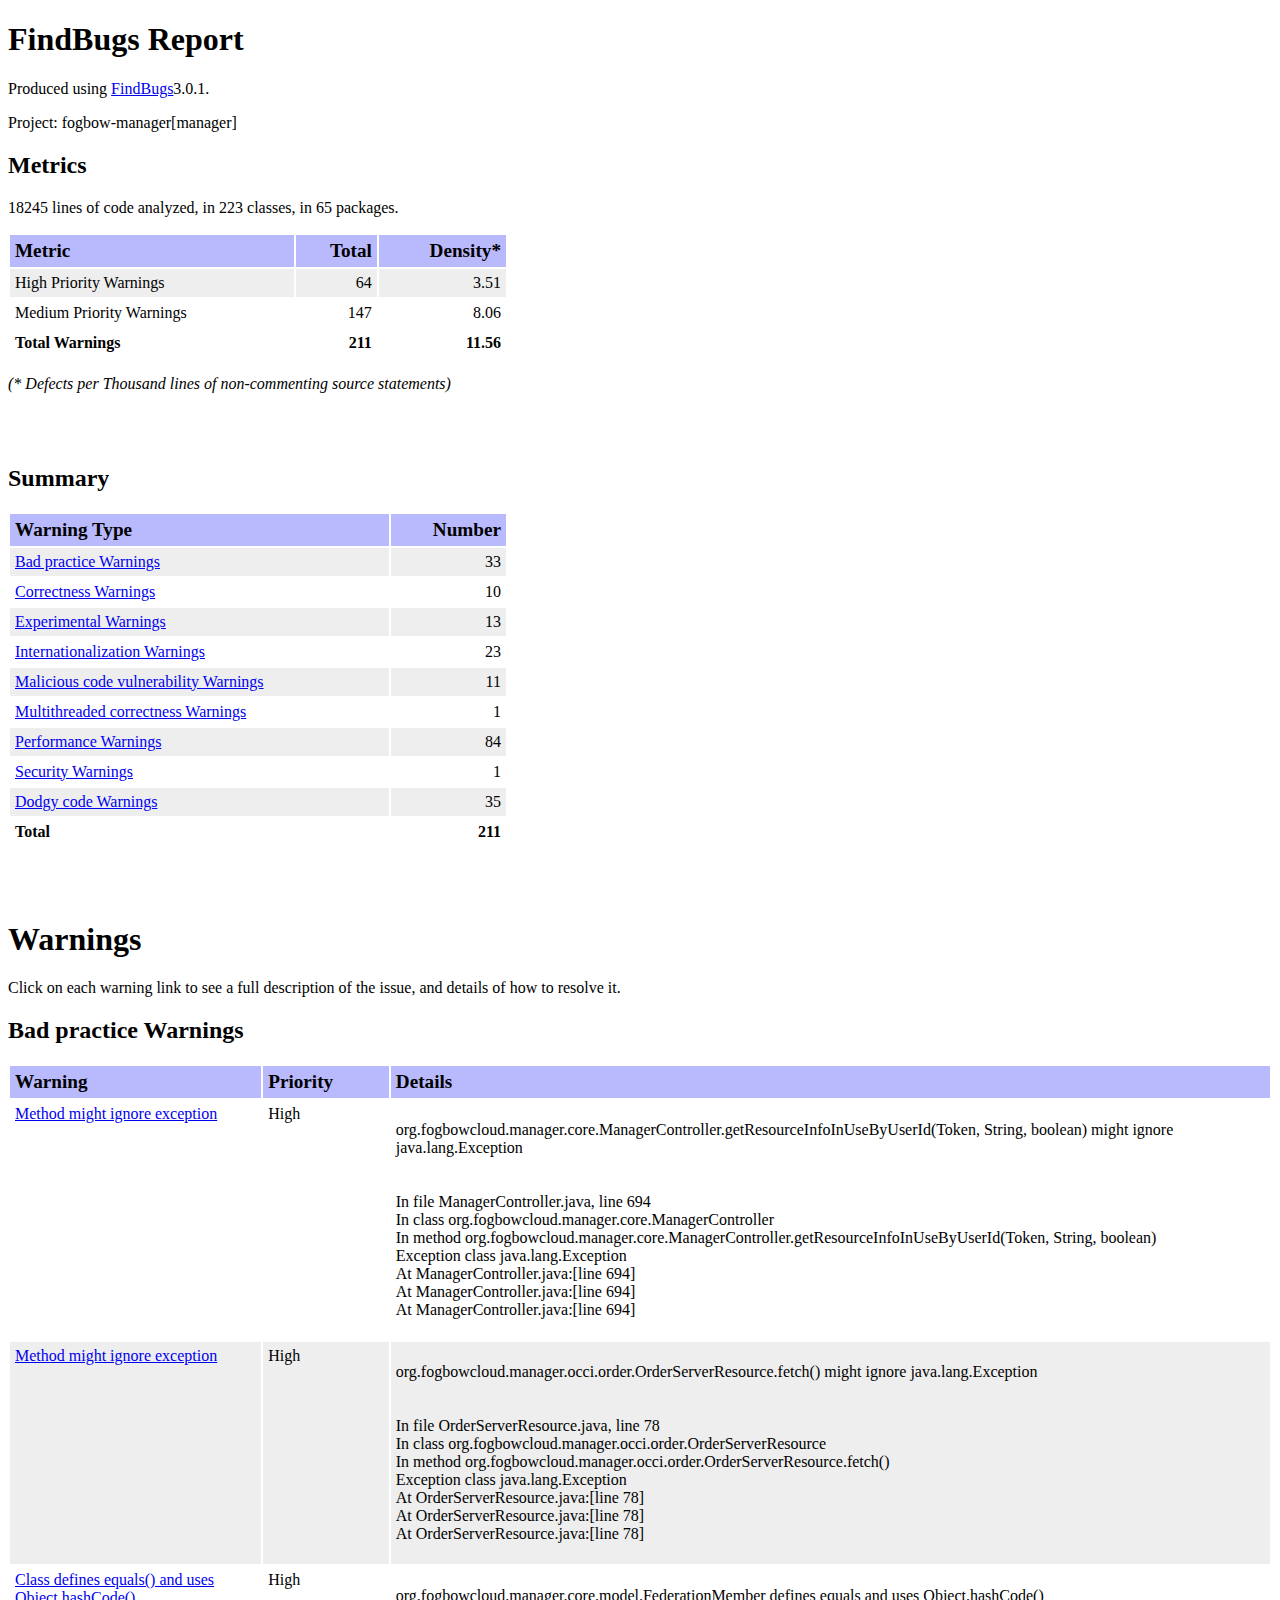
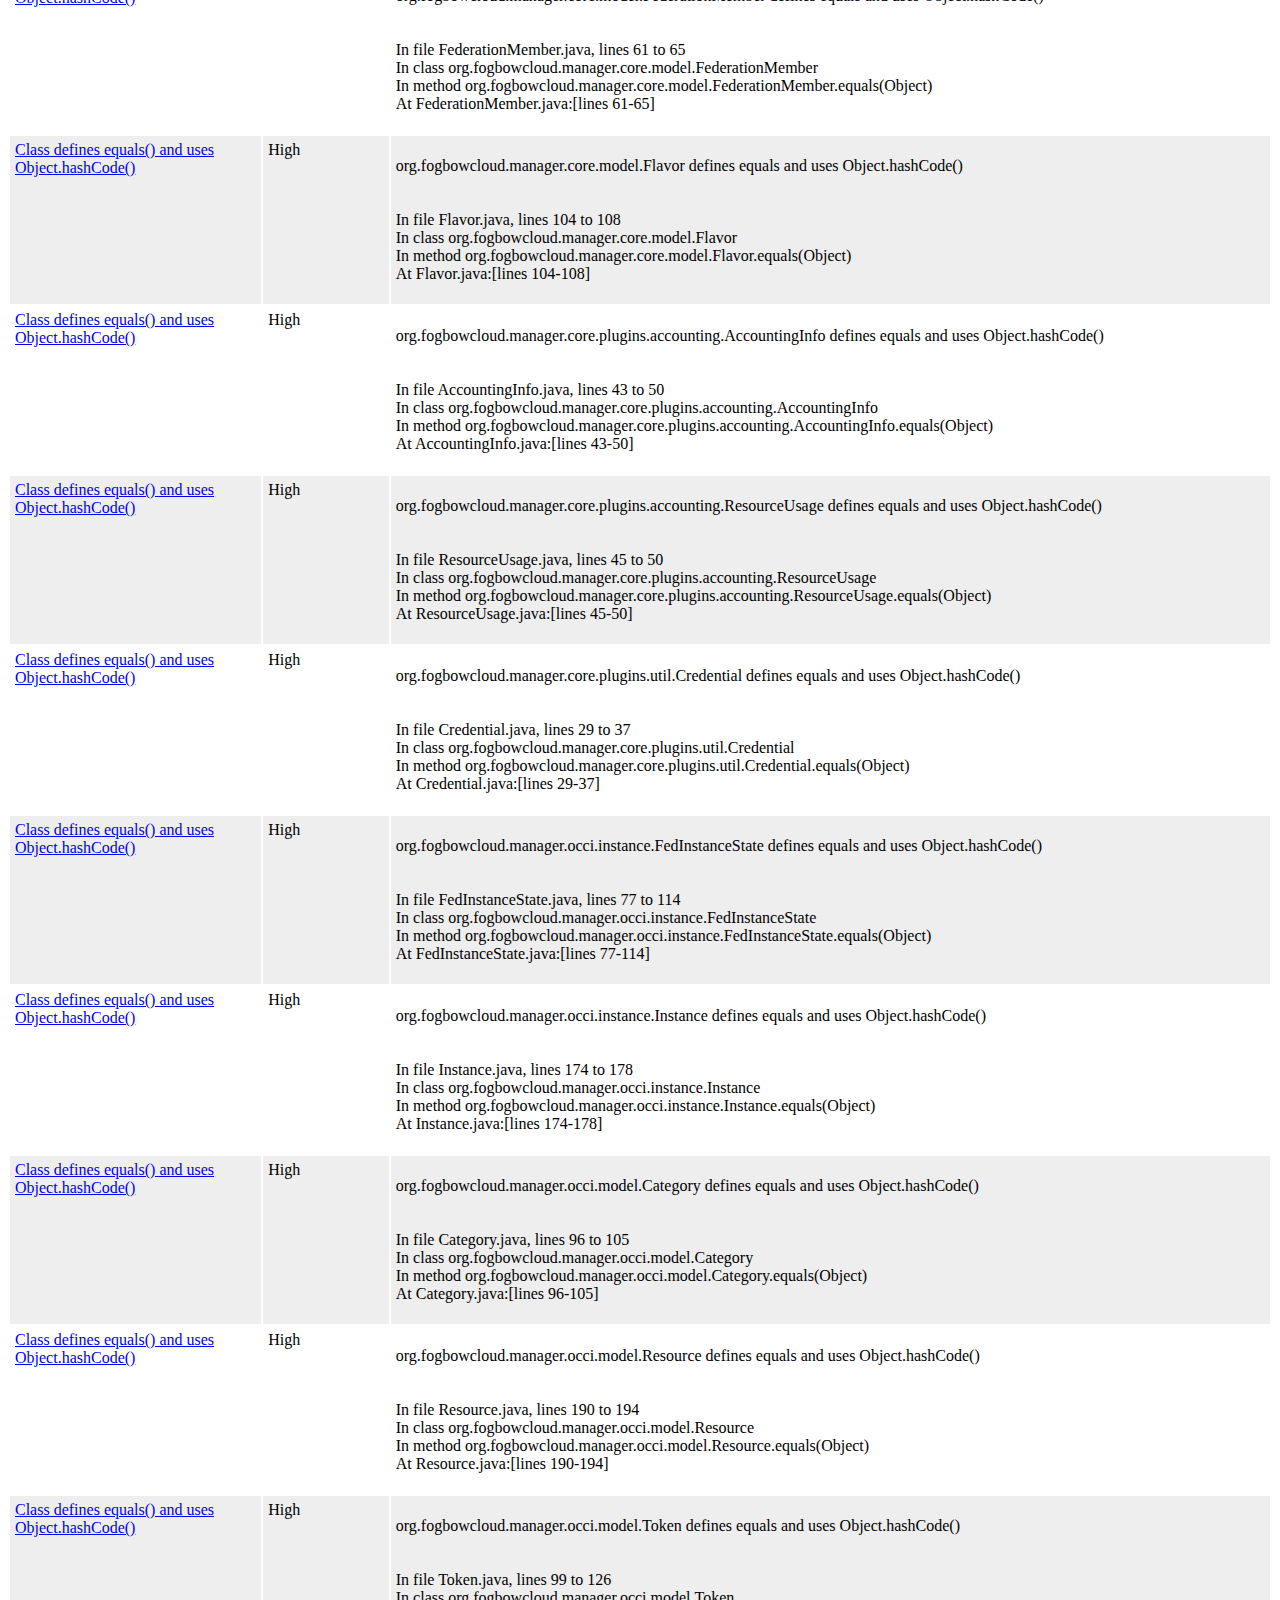
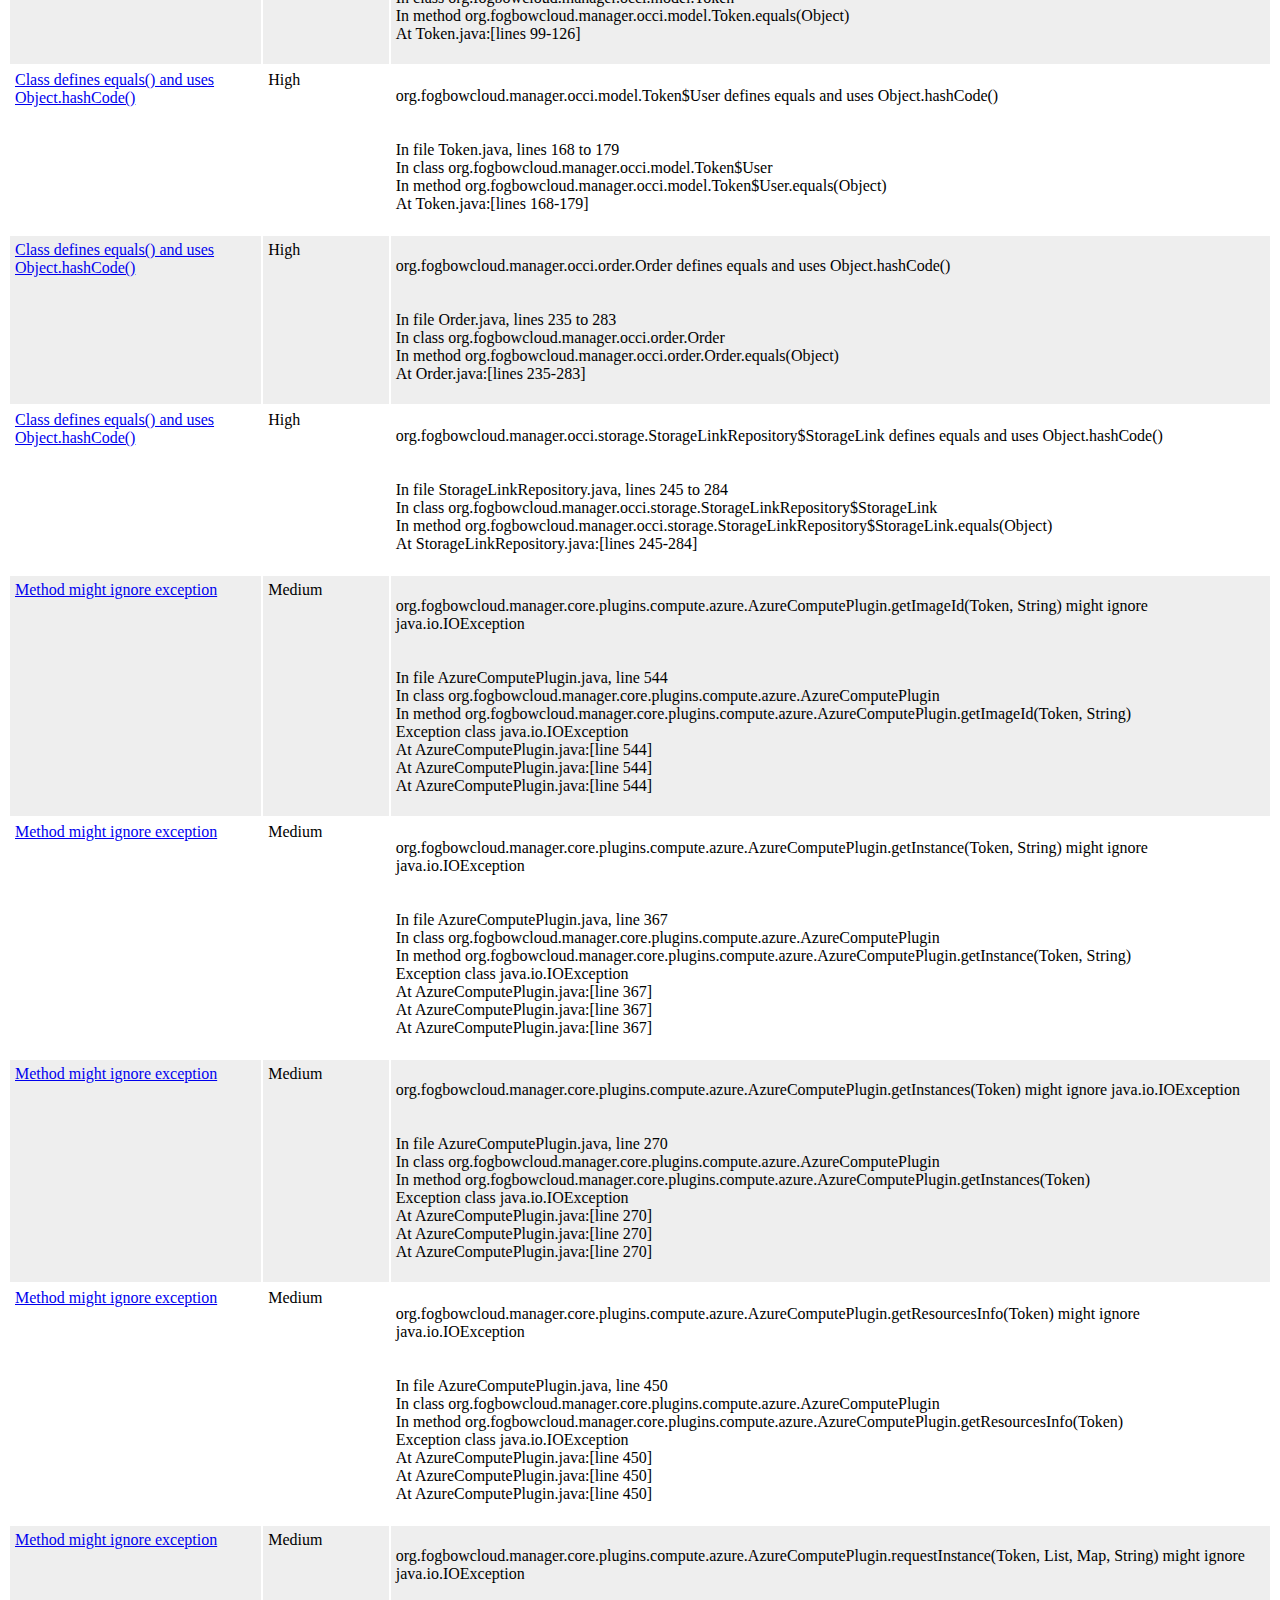
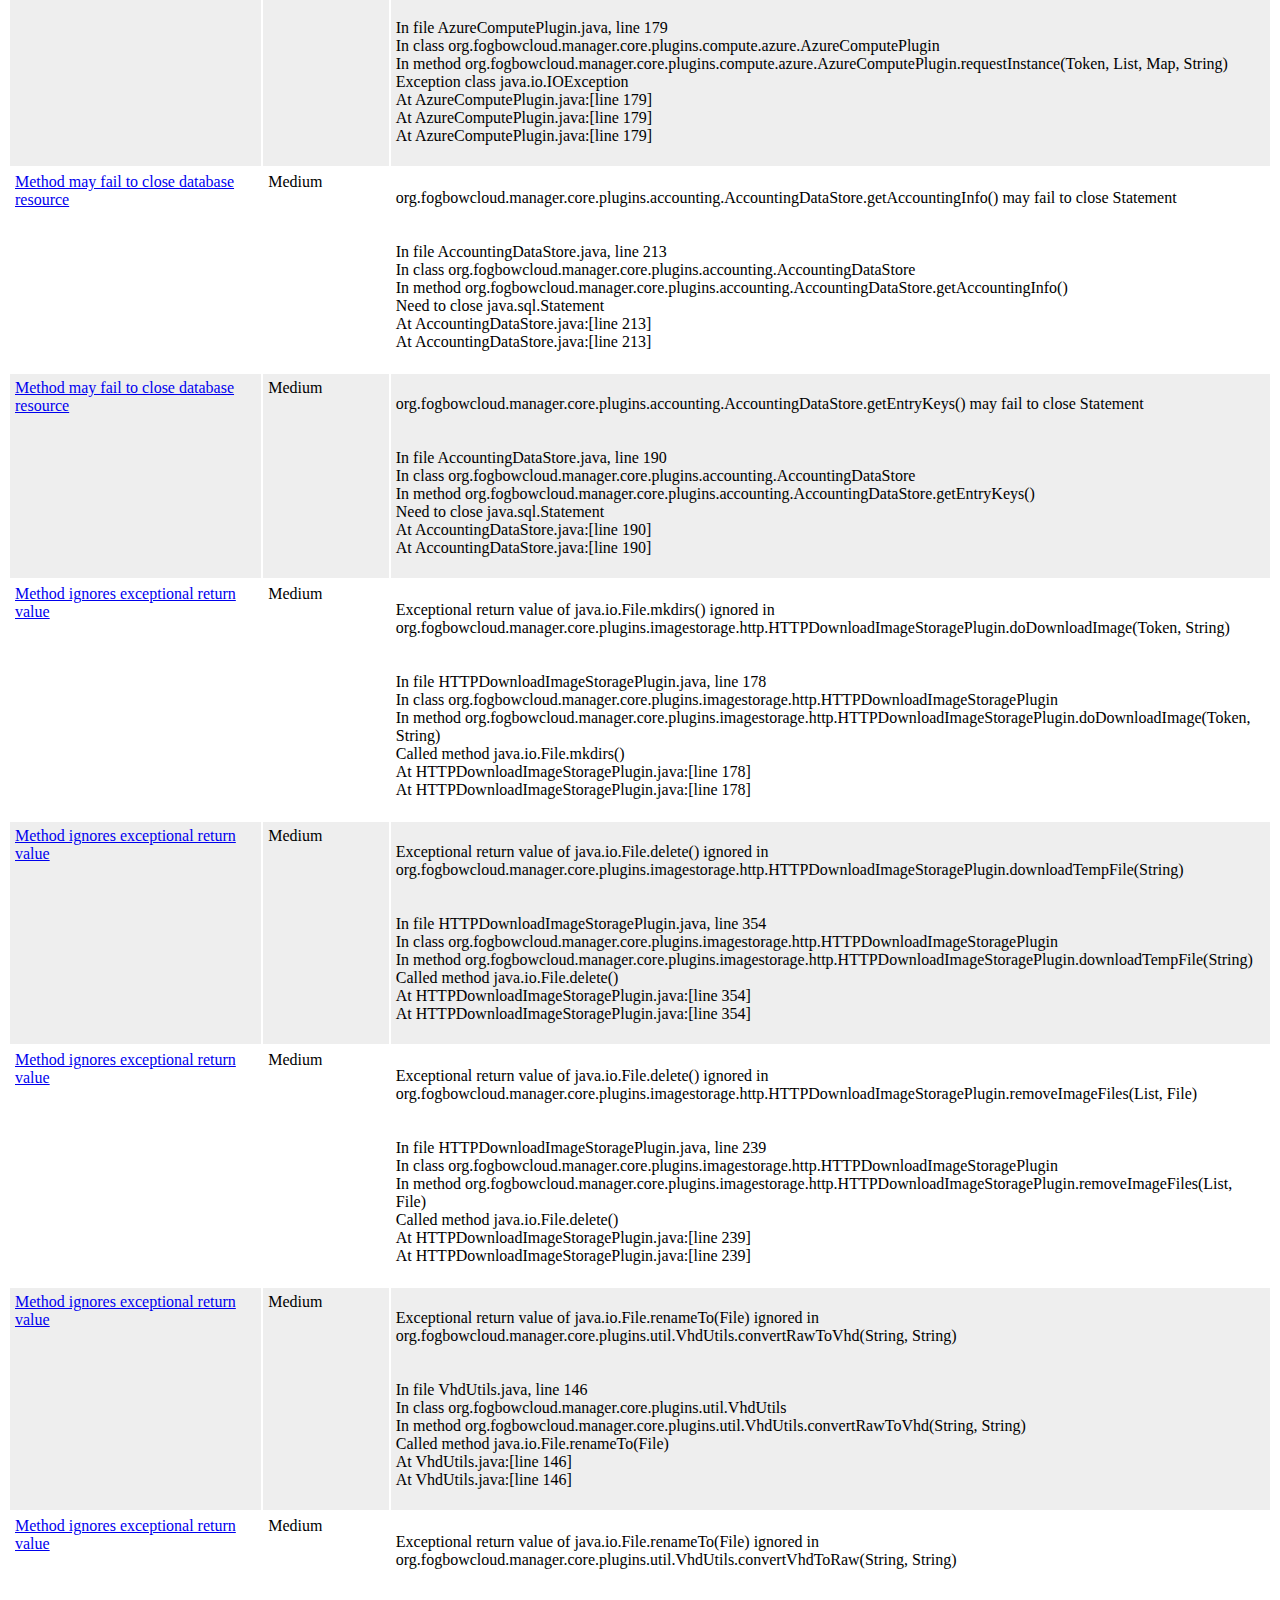
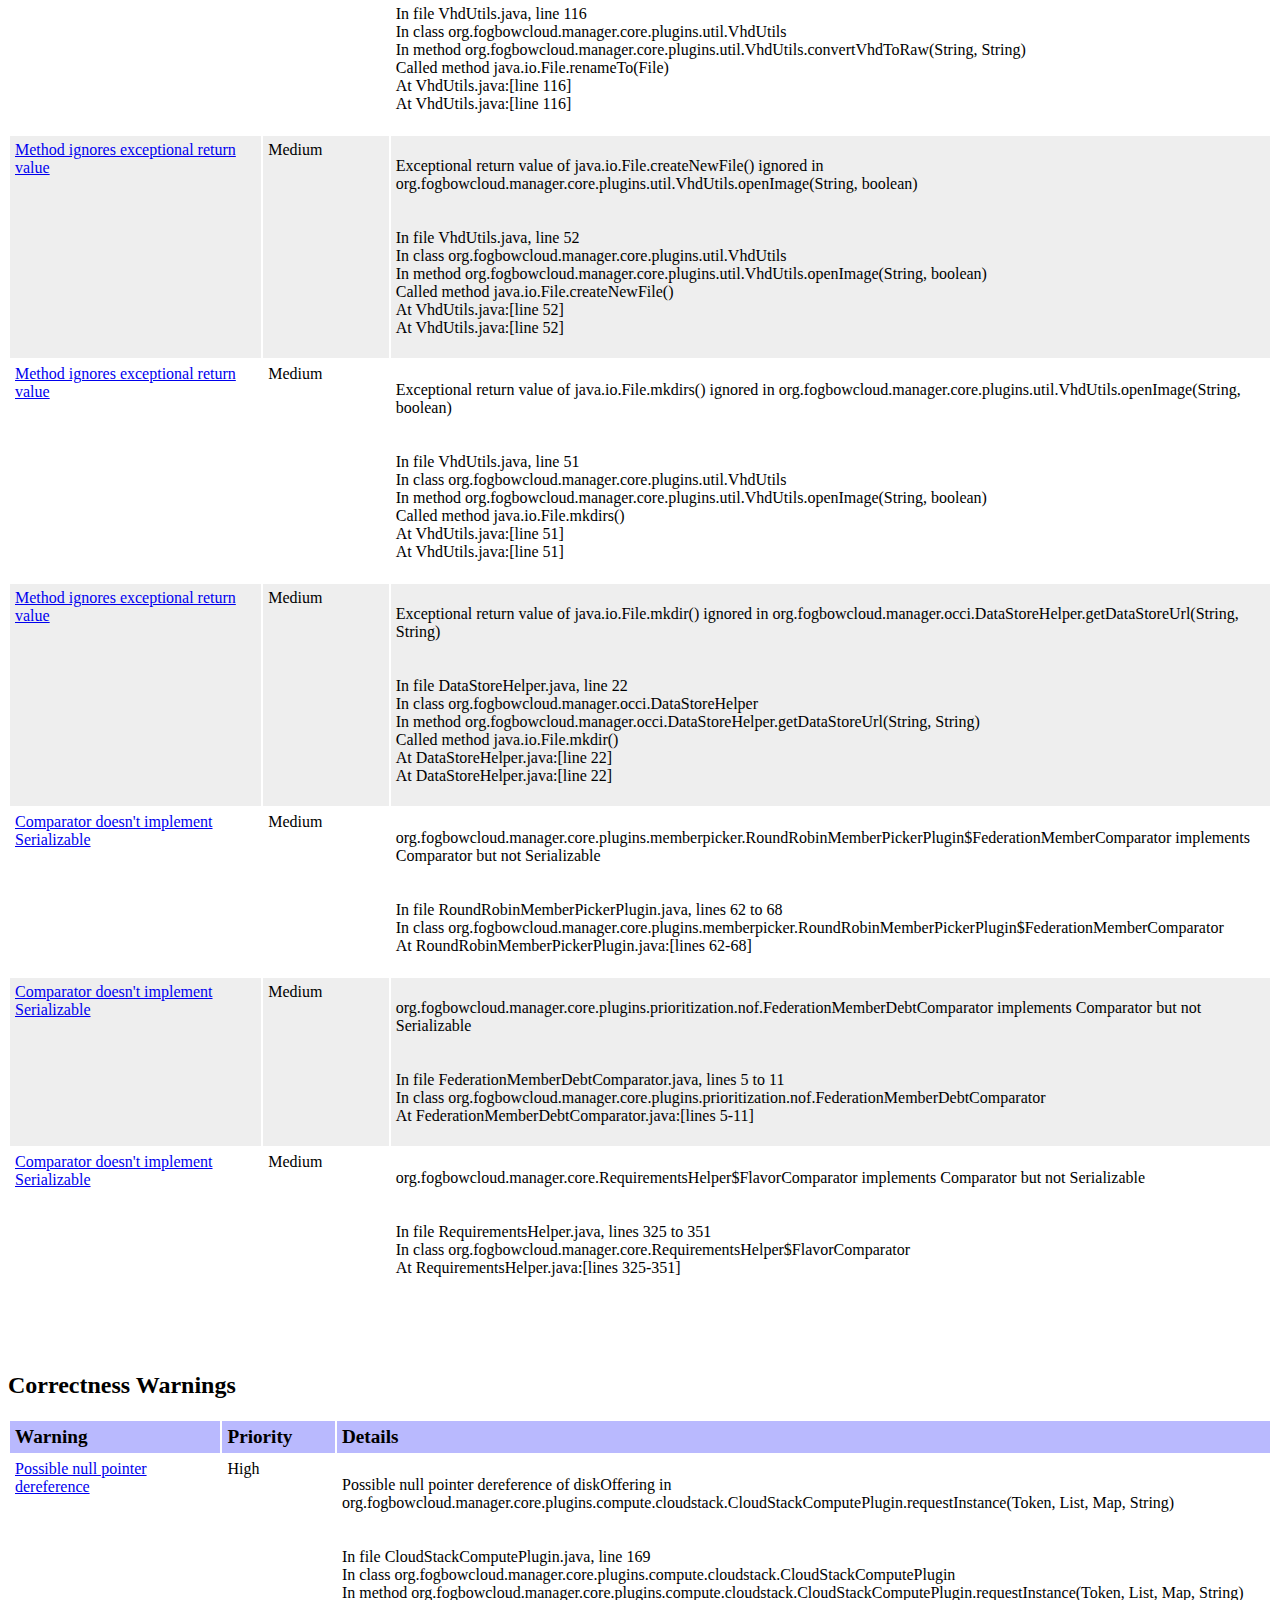
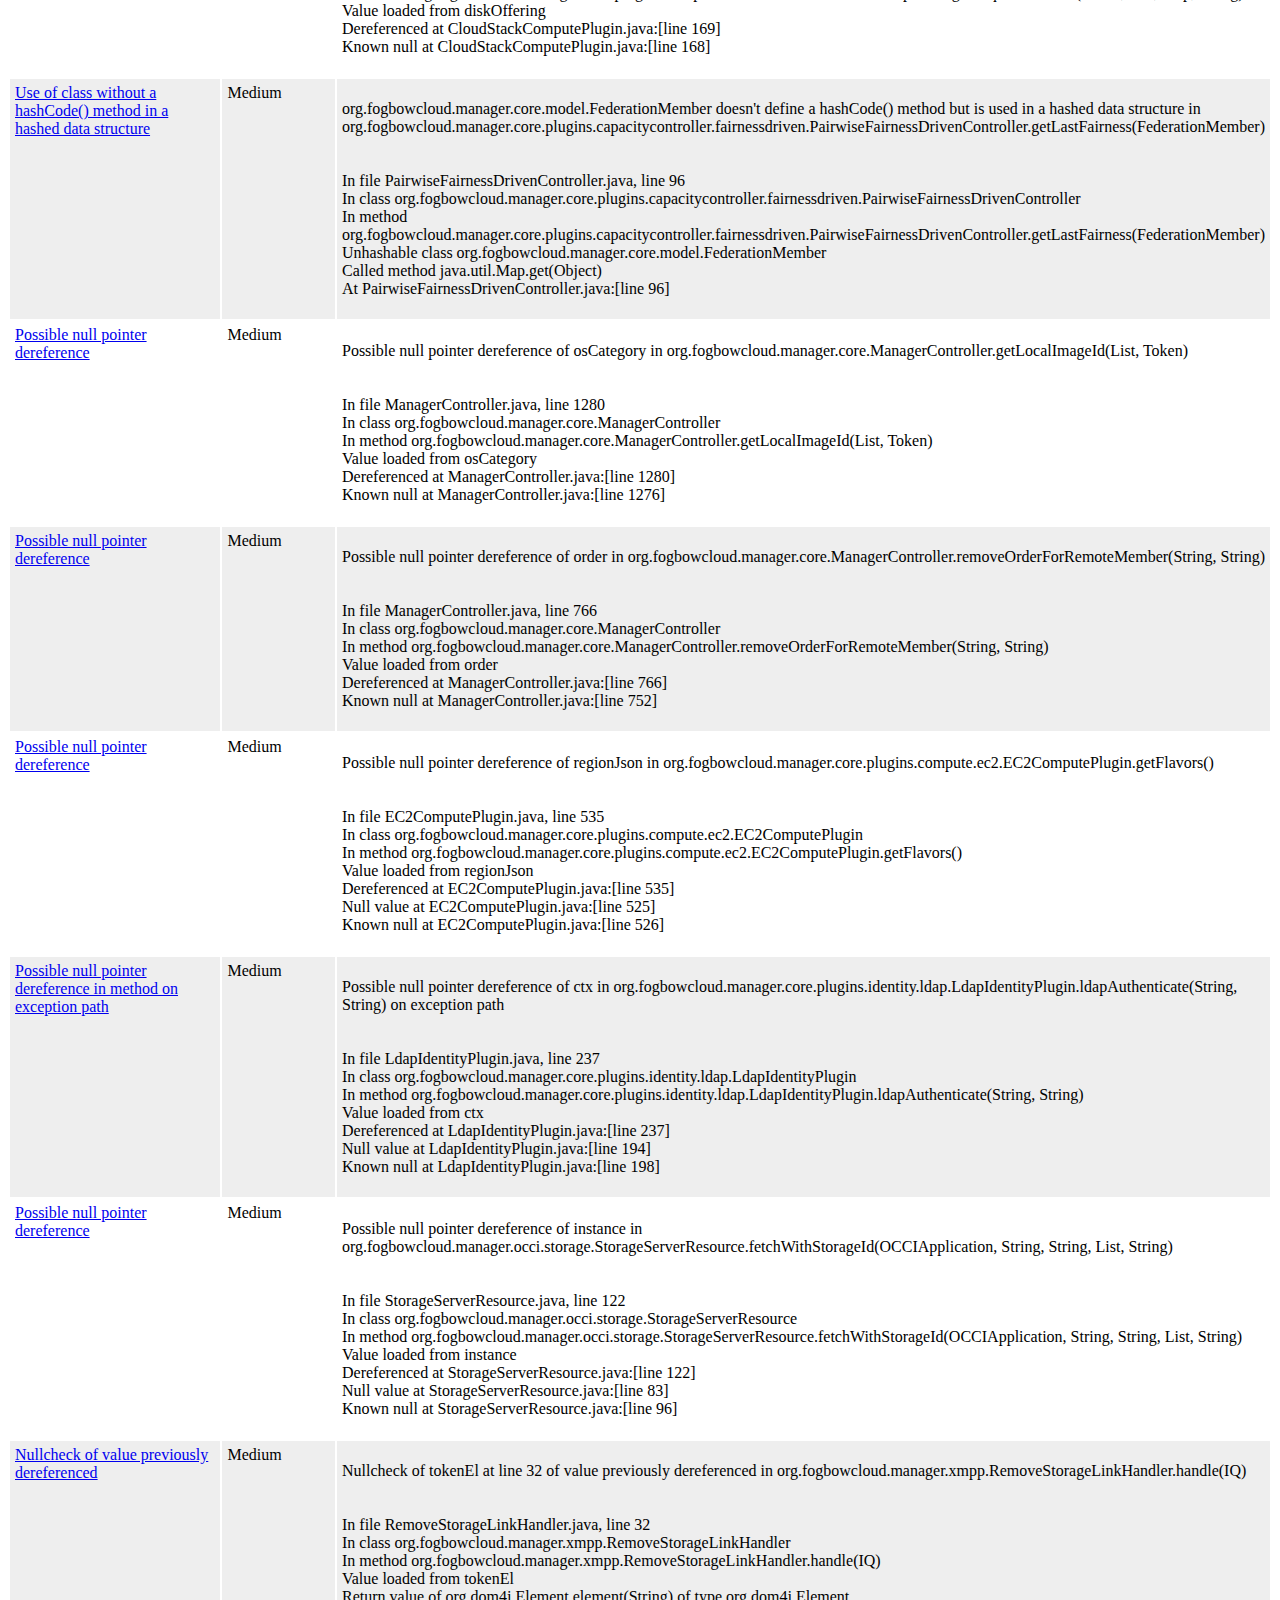
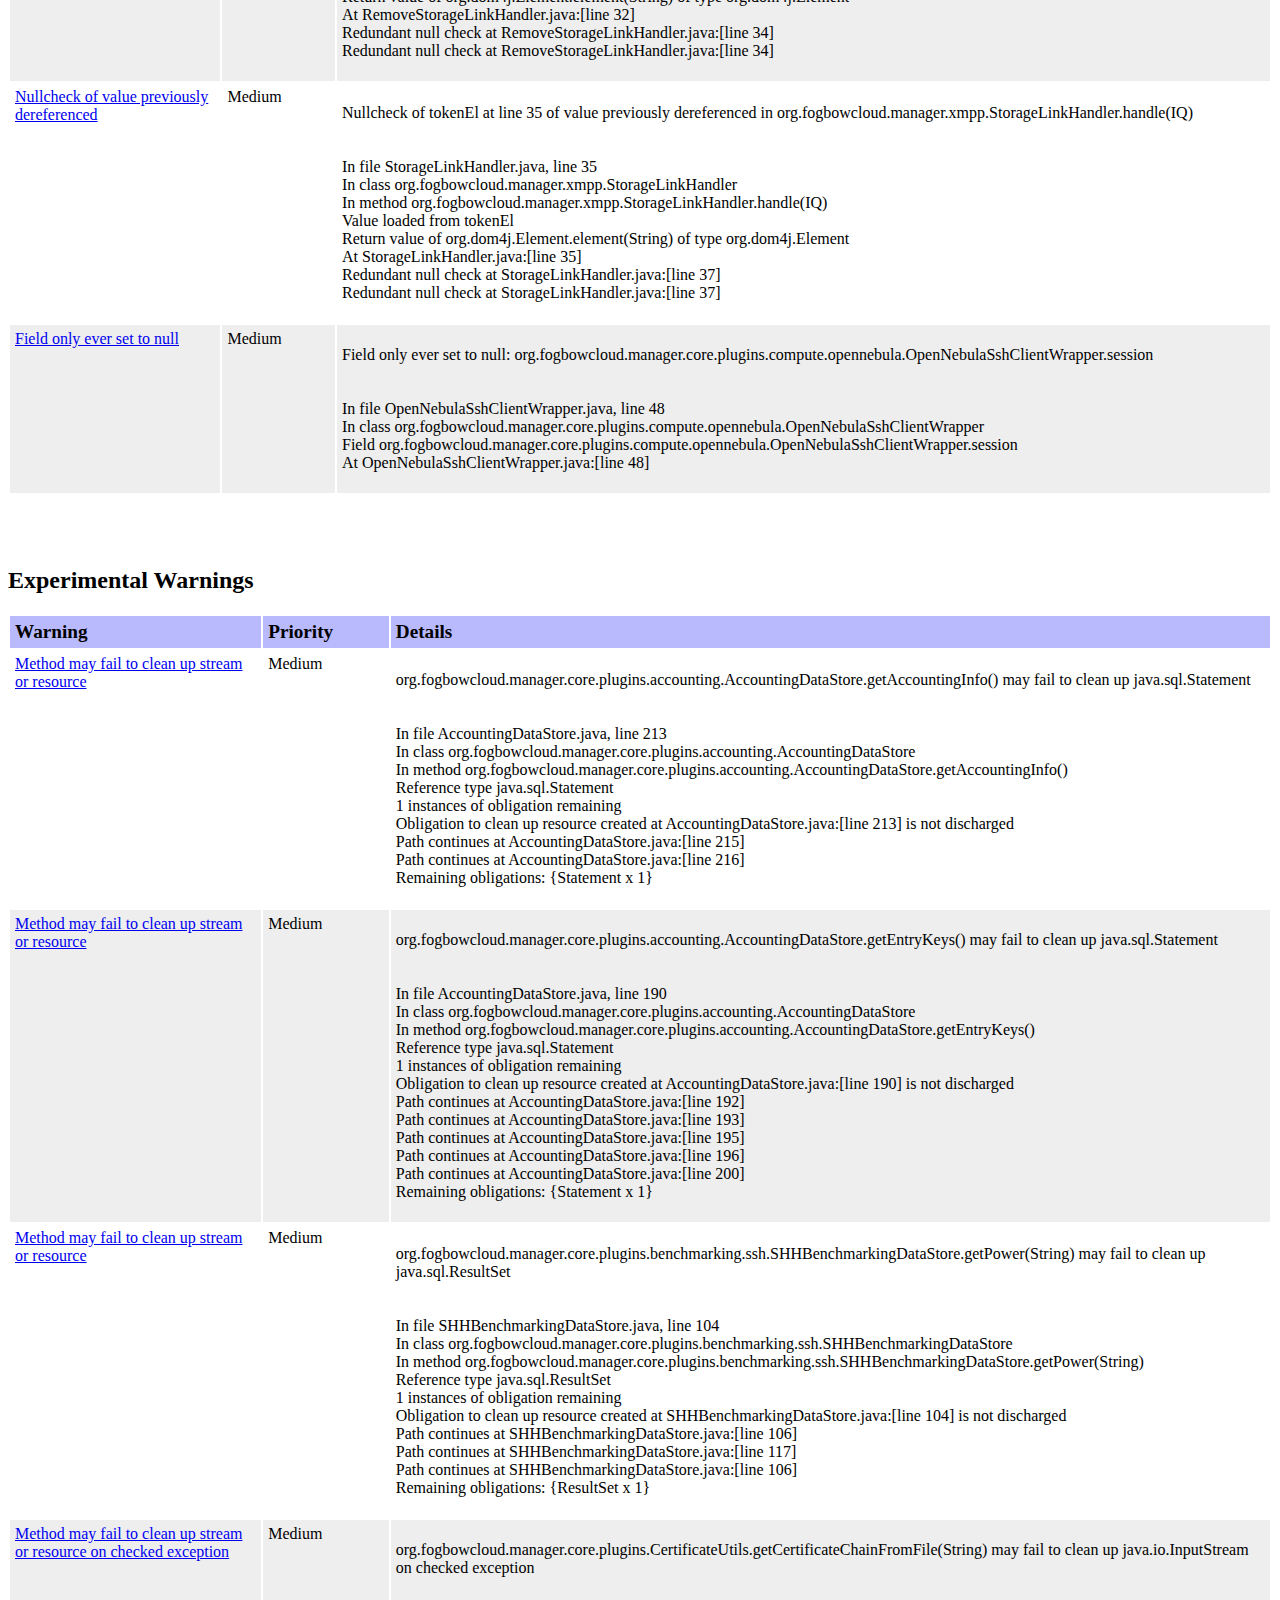
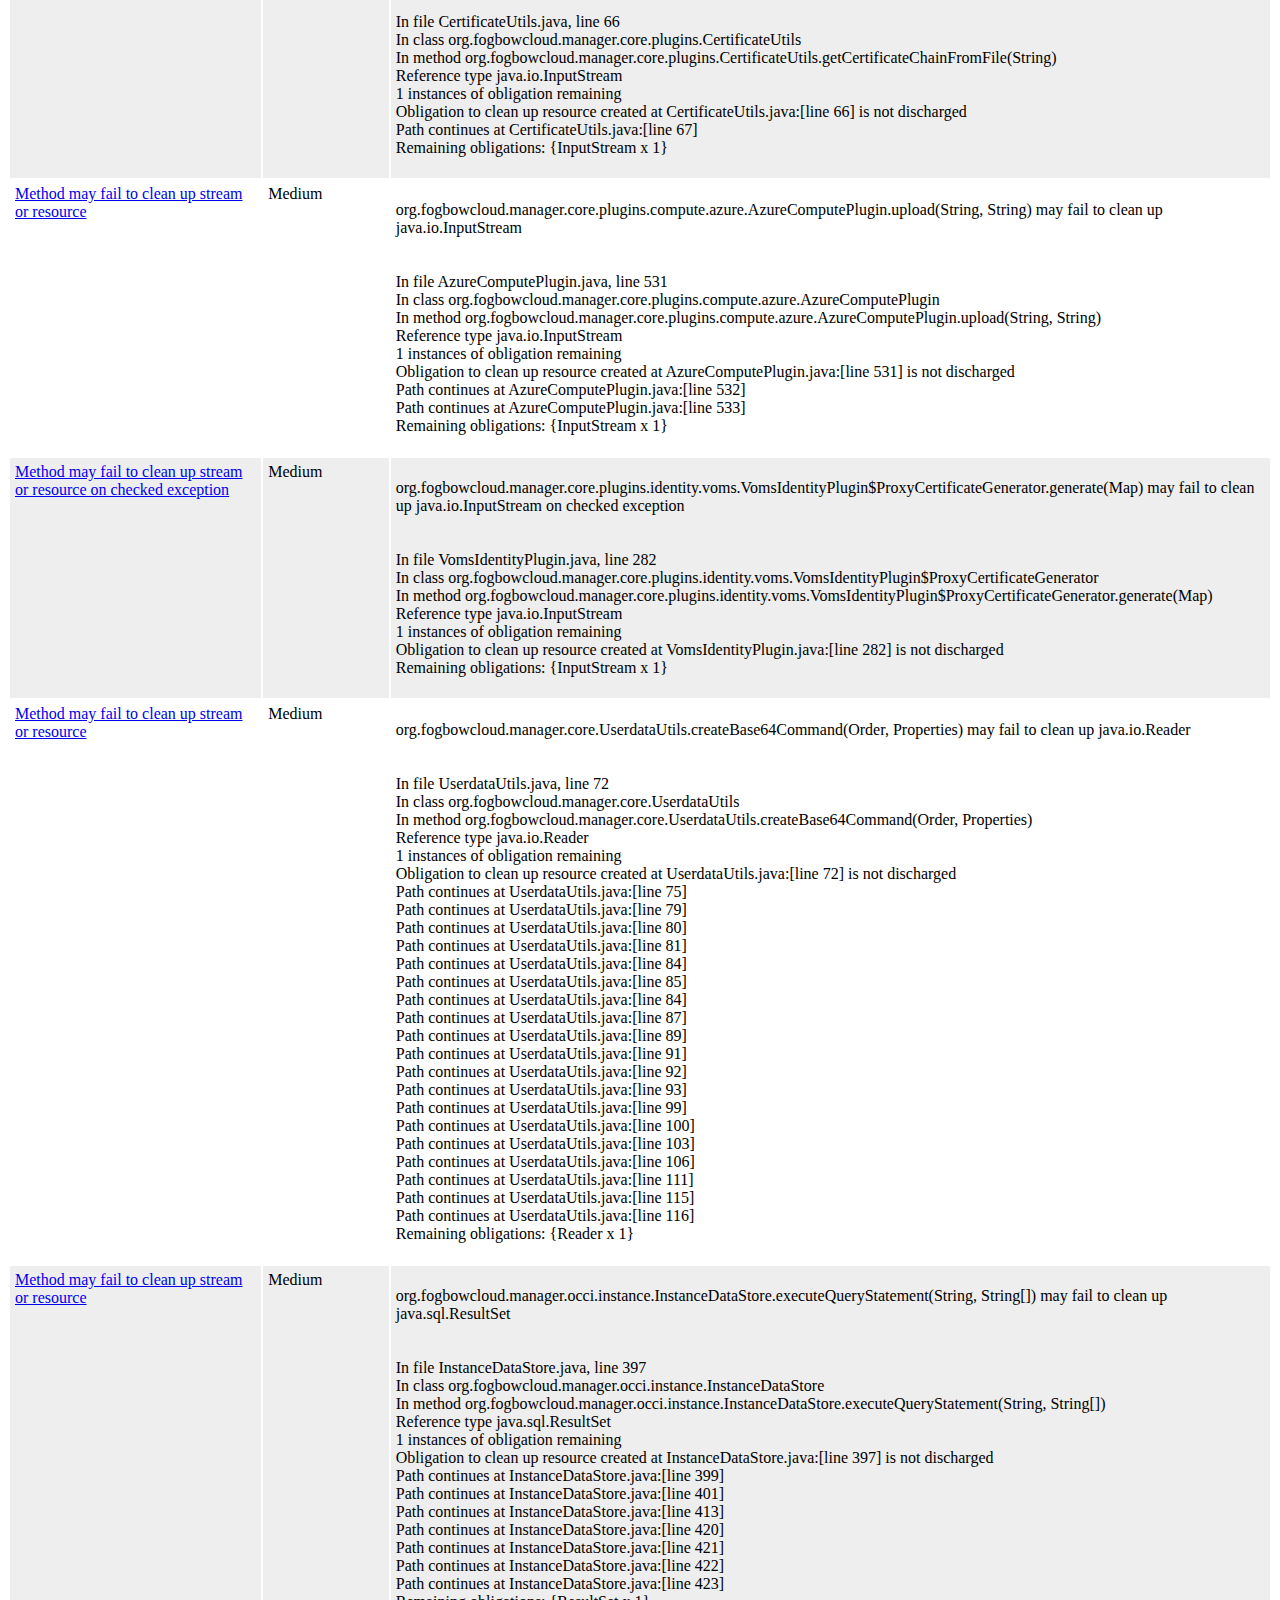
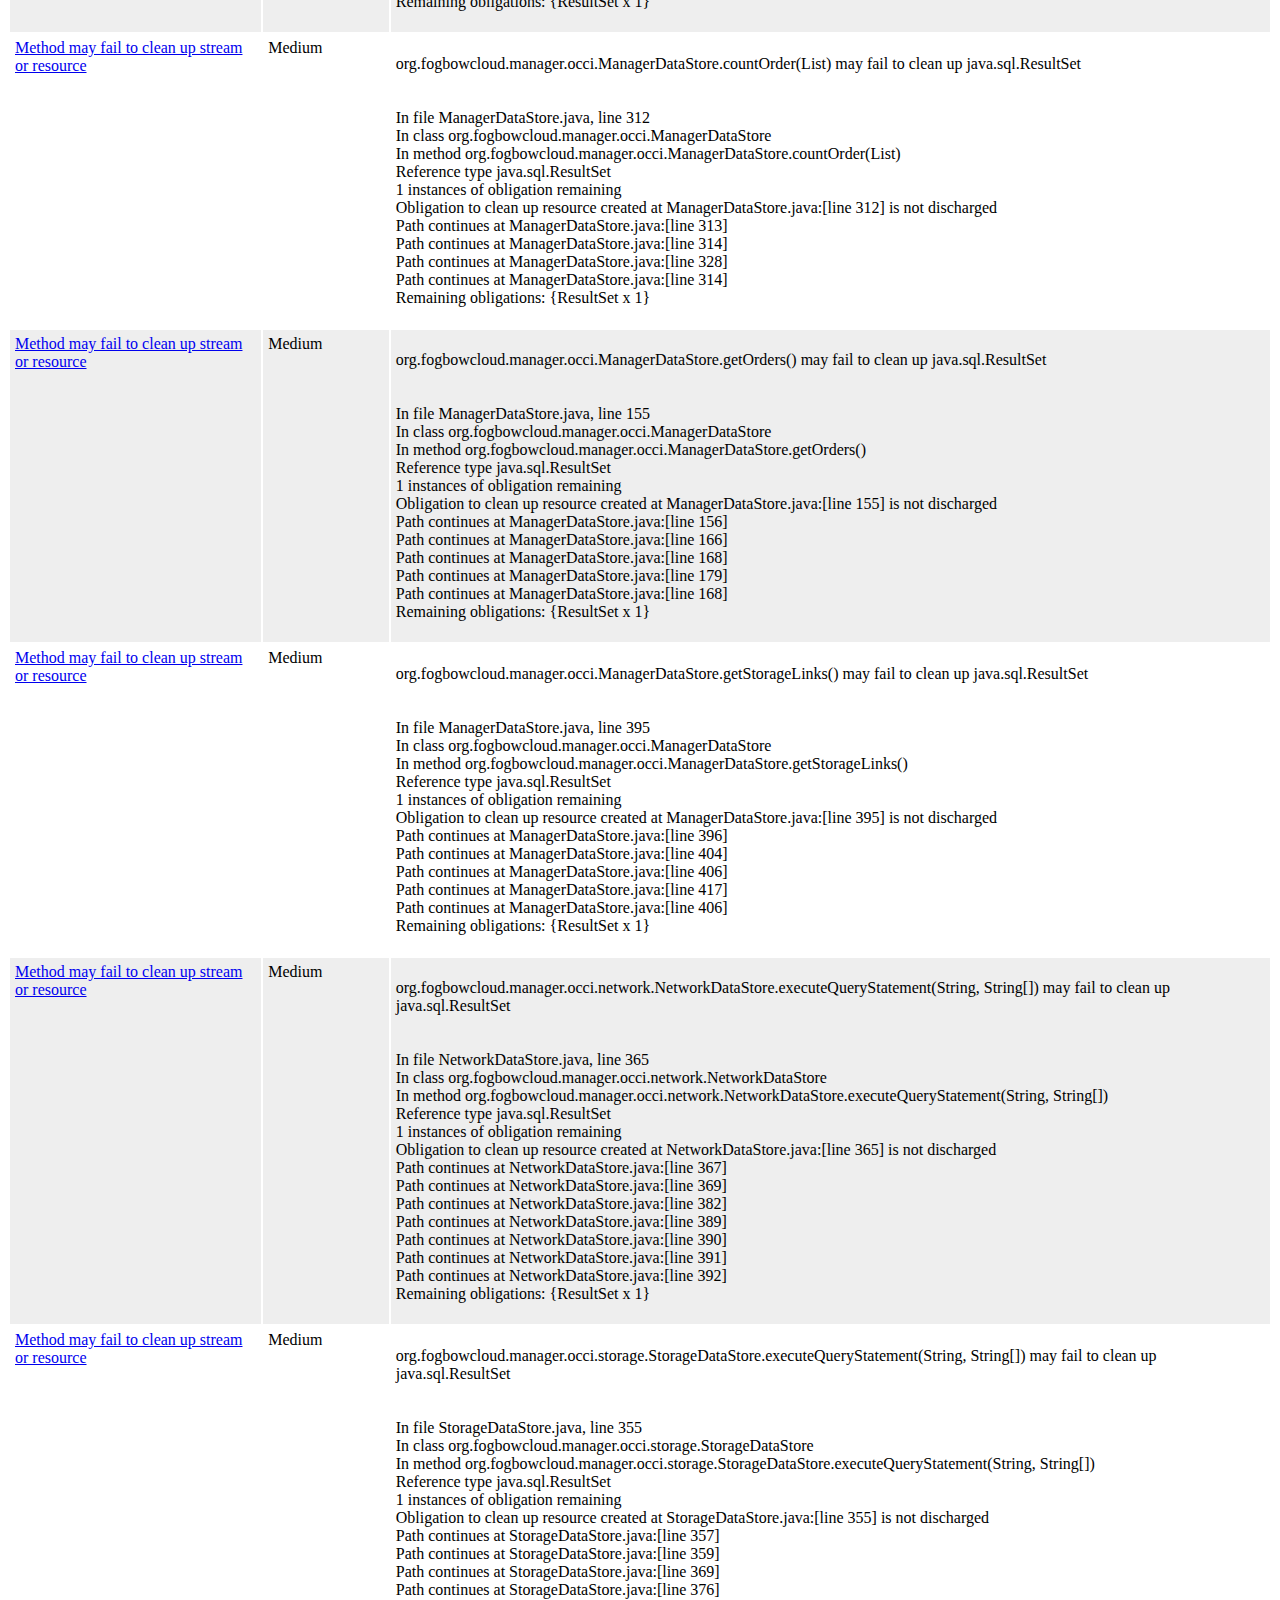
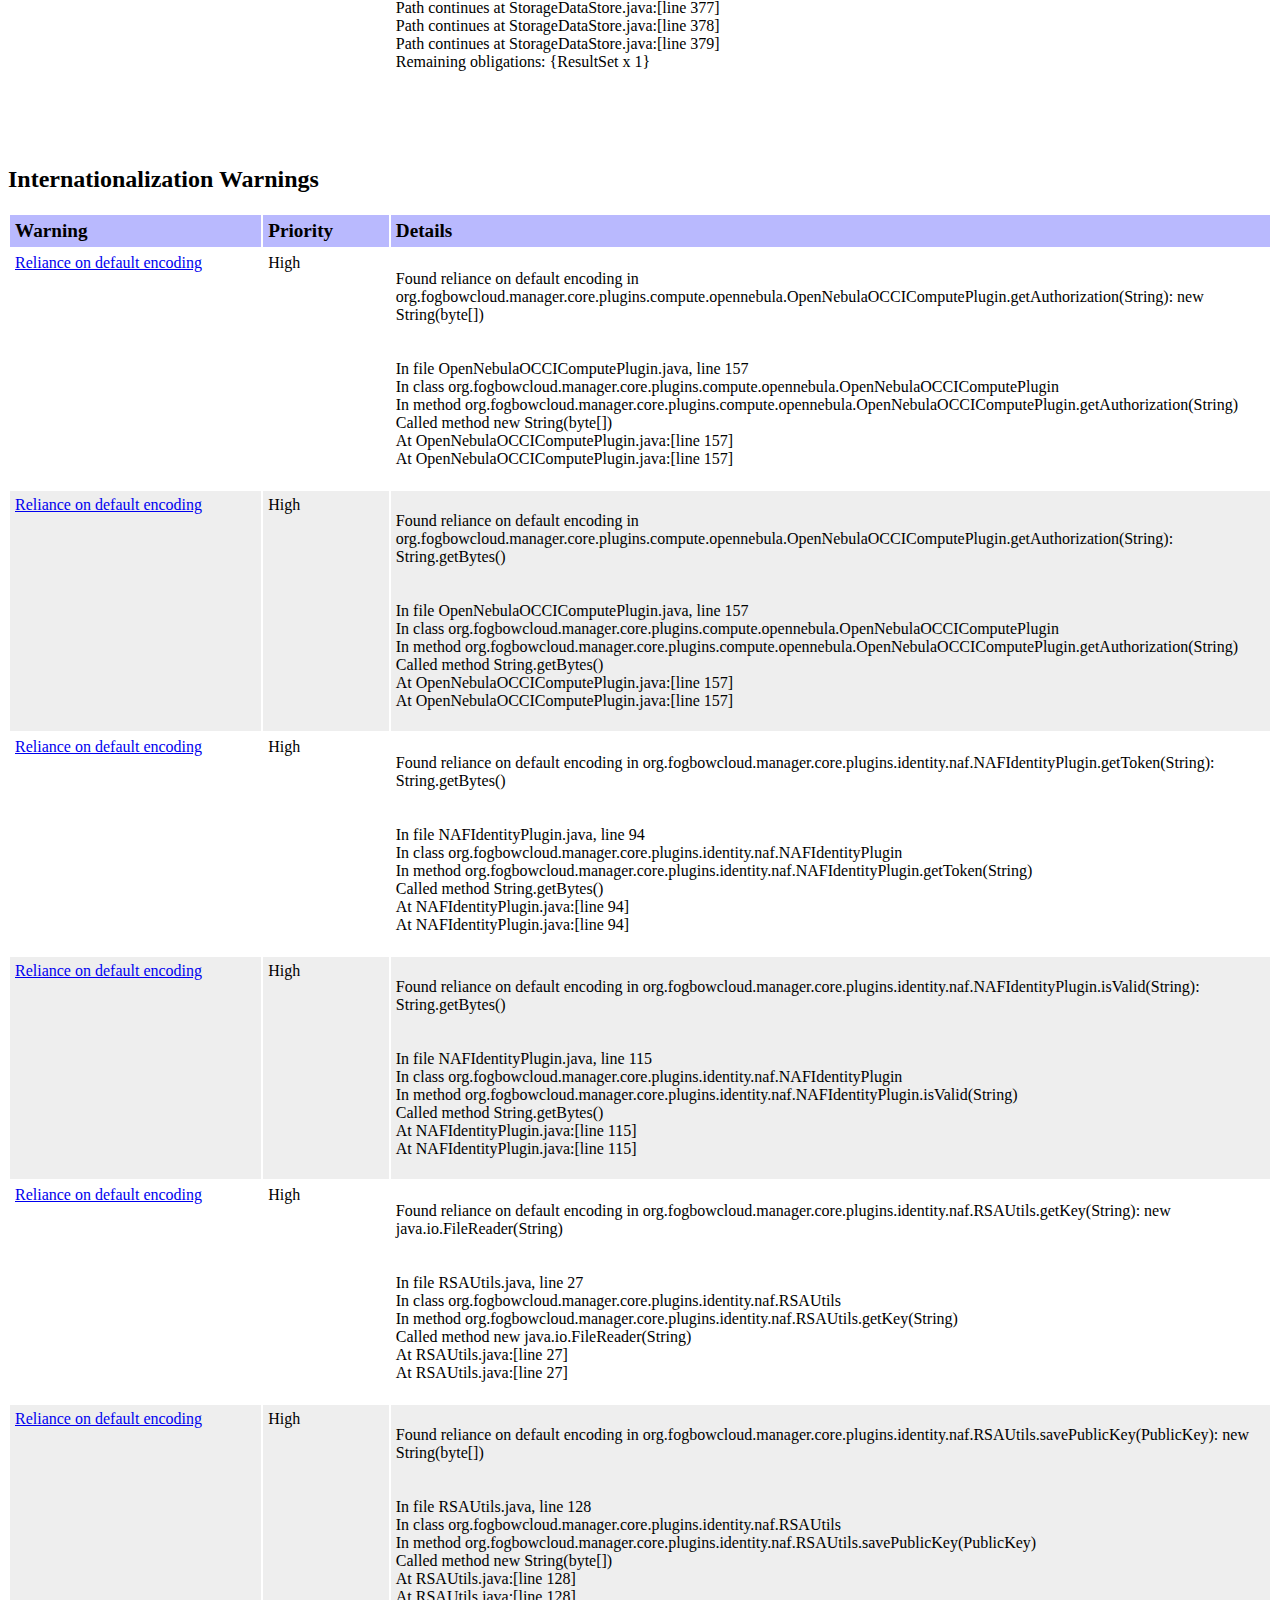
<file: es/real/findbugs_fogbow.html>
<!DOCTYPE html PUBLIC "-//W3C//DTD XHTML 1.0 Transitional//EN" "http://www.w3.org/TR/xhtml1/DTD/xhtml1-transitional.dtd">
<html xmlns="http://www.w3.org/1999/xhtml">
<head>
<title>FindBugs Report</title>
<style type="text/css">
		.tablerow0 {
			background: #EEEEEE;
		}

		.tablerow1 {
			background: white;
		}

		.detailrow0 {
			background: #EEEEEE;
		}

		.detailrow1 {
			background: white;
		}

		.tableheader {
			background: #b9b9fe;
			font-size: larger;
		}
		</style>
</head>
<body>
<h1>FindBugs Report</h1>
<p>Produced using <a href="http://findbugs.sourceforge.net">FindBugs</a>3.0.1.</p>
<p>Project: 
			fogbow-manager[manager]</p>
<h2>Metrics</h2>
<p>18245 lines of code analyzed,
	in 223 classes, 
	in 65 packages.</p>
<table width="500" cellpadding="5" cellspacing="2">
<tr class="tableheader">
<th align="left">Metric</th>
<th align="right">Total</th>
<th align="right">Density*</th>
</tr>
<tr class="tablerow0">
<td>High Priority Warnings</td>
<td align="right">64</td>
<td align="right">3.51</td>
</tr>
<tr class="tablerow1">
<td>Medium Priority Warnings</td>
<td align="right">147</td>
<td align="right">8.06</td>
</tr>
<tr class="$totalClass">
<td>
<b>Total Warnings</b>
</td>
<td align="right">
<b>211</b>
</td>
<td align="right">
<b>11.56</b>
</td>
</tr>
</table>
<p>
<i>(* Defects per Thousand lines of non-commenting source statements)</i>
</p>
<p>
<br/>
<br/>
</p>
<h2>Summary</h2>
<table width="500" cellpadding="5" cellspacing="2">
<tr class="tableheader">
<th align="left">Warning Type</th>
<th align="right">Number</th>
</tr>
<tr class="tablerow0">
<td>
<a href="#Warnings_BAD_PRACTICE">Bad practice Warnings</a>
</td>
<td align="right">33</td>
</tr>
<tr class="tablerow1">
<td>
<a href="#Warnings_CORRECTNESS">Correctness Warnings</a>
</td>
<td align="right">10</td>
</tr>
<tr class="tablerow0">
<td>
<a href="#Warnings_EXPERIMENTAL">Experimental Warnings</a>
</td>
<td align="right">13</td>
</tr>
<tr class="tablerow1">
<td>
<a href="#Warnings_I18N">Internationalization Warnings</a>
</td>
<td align="right">23</td>
</tr>
<tr class="tablerow0">
<td>
<a href="#Warnings_MALICIOUS_CODE">Malicious code vulnerability Warnings</a>
</td>
<td align="right">11</td>
</tr>
<tr class="tablerow1">
<td>
<a href="#Warnings_MT_CORRECTNESS">Multithreaded correctness Warnings</a>
</td>
<td align="right">1</td>
</tr>
<tr class="tablerow0">
<td>
<a href="#Warnings_PERFORMANCE">Performance Warnings</a>
</td>
<td align="right">84</td>
</tr>
<tr class="tablerow1">
<td>
<a href="#Warnings_SECURITY">Security Warnings</a>
</td>
<td align="right">1</td>
</tr>
<tr class="tablerow0">
<td>
<a href="#Warnings_STYLE">Dodgy code Warnings</a>
</td>
<td align="right">35</td>
</tr>
<tr class="tablerow1">
<td>
<b>Total</b>
</td>
<td align="right">
<b>211</b>
</td>
</tr>
</table>
<p>
<br/>
<br/>
</p>
<h1>Warnings</h1>
<p>Click on each warning link to see a full description of the issue, and
	    details of how to resolve it.</p>
<h2>
<a name="Warnings_BAD_PRACTICE">Bad practice Warnings</a>
</h2>
<table class="warningtable" width="100%" cellspacing="2" cellpadding="5">
<tr class="tableheader">
<th align="left">Warning</th>
<th align="left">Priority</th>
<th align="left">Details</th>
</tr>
<tr class="tablerow1">
<td width="20%" valign="top">
<a href="#DE_MIGHT_IGNORE">Method might ignore exception</a>
</td>
<td width="10%" valign="top">High</td>
<td width="70%">
<p>org.fogbowcloud.manager.core.ManagerController.getResourceInfoInUseByUserId(Token, String, boolean) might ignore java.lang.Exception<br/>
<br/>
<br/>In file ManagerController.java,
					
						line 694<br/>In class org.fogbowcloud.manager.core.ManagerController<br/>In method org.fogbowcloud.manager.core.ManagerController.getResourceInfoInUseByUserId(Token, String, boolean)<br/>Exception class java.lang.Exception<br/>At ManagerController.java:[line 694]<br/>At ManagerController.java:[line 694]<br/>At ManagerController.java:[line 694]</p>
</td>
</tr>
<tr class="tablerow0">
<td width="20%" valign="top">
<a href="#DE_MIGHT_IGNORE">Method might ignore exception</a>
</td>
<td width="10%" valign="top">High</td>
<td width="70%">
<p>org.fogbowcloud.manager.occi.order.OrderServerResource.fetch() might ignore java.lang.Exception<br/>
<br/>
<br/>In file OrderServerResource.java,
					
						line 78<br/>In class org.fogbowcloud.manager.occi.order.OrderServerResource<br/>In method org.fogbowcloud.manager.occi.order.OrderServerResource.fetch()<br/>Exception class java.lang.Exception<br/>At OrderServerResource.java:[line 78]<br/>At OrderServerResource.java:[line 78]<br/>At OrderServerResource.java:[line 78]</p>
</td>
</tr>
<tr class="tablerow1">
<td width="20%" valign="top">
<a href="#HE_EQUALS_USE_HASHCODE">Class defines equals() and uses Object.hashCode()</a>
</td>
<td width="10%" valign="top">High</td>
<td width="70%">
<p>org.fogbowcloud.manager.core.model.FederationMember defines equals and uses Object.hashCode()<br/>
<br/>
<br/>In file FederationMember.java,
					
						lines 61
						    to 65<br/>In class org.fogbowcloud.manager.core.model.FederationMember<br/>In method org.fogbowcloud.manager.core.model.FederationMember.equals(Object)<br/>At FederationMember.java:[lines 61-65]</p>
</td>
</tr>
<tr class="tablerow0">
<td width="20%" valign="top">
<a href="#HE_EQUALS_USE_HASHCODE">Class defines equals() and uses Object.hashCode()</a>
</td>
<td width="10%" valign="top">High</td>
<td width="70%">
<p>org.fogbowcloud.manager.core.model.Flavor defines equals and uses Object.hashCode()<br/>
<br/>
<br/>In file Flavor.java,
					
						lines 104
						    to 108<br/>In class org.fogbowcloud.manager.core.model.Flavor<br/>In method org.fogbowcloud.manager.core.model.Flavor.equals(Object)<br/>At Flavor.java:[lines 104-108]</p>
</td>
</tr>
<tr class="tablerow1">
<td width="20%" valign="top">
<a href="#HE_EQUALS_USE_HASHCODE">Class defines equals() and uses Object.hashCode()</a>
</td>
<td width="10%" valign="top">High</td>
<td width="70%">
<p>org.fogbowcloud.manager.core.plugins.accounting.AccountingInfo defines equals and uses Object.hashCode()<br/>
<br/>
<br/>In file AccountingInfo.java,
					
						lines 43
						    to 50<br/>In class org.fogbowcloud.manager.core.plugins.accounting.AccountingInfo<br/>In method org.fogbowcloud.manager.core.plugins.accounting.AccountingInfo.equals(Object)<br/>At AccountingInfo.java:[lines 43-50]</p>
</td>
</tr>
<tr class="tablerow0">
<td width="20%" valign="top">
<a href="#HE_EQUALS_USE_HASHCODE">Class defines equals() and uses Object.hashCode()</a>
</td>
<td width="10%" valign="top">High</td>
<td width="70%">
<p>org.fogbowcloud.manager.core.plugins.accounting.ResourceUsage defines equals and uses Object.hashCode()<br/>
<br/>
<br/>In file ResourceUsage.java,
					
						lines 45
						    to 50<br/>In class org.fogbowcloud.manager.core.plugins.accounting.ResourceUsage<br/>In method org.fogbowcloud.manager.core.plugins.accounting.ResourceUsage.equals(Object)<br/>At ResourceUsage.java:[lines 45-50]</p>
</td>
</tr>
<tr class="tablerow1">
<td width="20%" valign="top">
<a href="#HE_EQUALS_USE_HASHCODE">Class defines equals() and uses Object.hashCode()</a>
</td>
<td width="10%" valign="top">High</td>
<td width="70%">
<p>org.fogbowcloud.manager.core.plugins.util.Credential defines equals and uses Object.hashCode()<br/>
<br/>
<br/>In file Credential.java,
					
						lines 29
						    to 37<br/>In class org.fogbowcloud.manager.core.plugins.util.Credential<br/>In method org.fogbowcloud.manager.core.plugins.util.Credential.equals(Object)<br/>At Credential.java:[lines 29-37]</p>
</td>
</tr>
<tr class="tablerow0">
<td width="20%" valign="top">
<a href="#HE_EQUALS_USE_HASHCODE">Class defines equals() and uses Object.hashCode()</a>
</td>
<td width="10%" valign="top">High</td>
<td width="70%">
<p>org.fogbowcloud.manager.occi.instance.FedInstanceState defines equals and uses Object.hashCode()<br/>
<br/>
<br/>In file FedInstanceState.java,
					
						lines 77
						    to 114<br/>In class org.fogbowcloud.manager.occi.instance.FedInstanceState<br/>In method org.fogbowcloud.manager.occi.instance.FedInstanceState.equals(Object)<br/>At FedInstanceState.java:[lines 77-114]</p>
</td>
</tr>
<tr class="tablerow1">
<td width="20%" valign="top">
<a href="#HE_EQUALS_USE_HASHCODE">Class defines equals() and uses Object.hashCode()</a>
</td>
<td width="10%" valign="top">High</td>
<td width="70%">
<p>org.fogbowcloud.manager.occi.instance.Instance defines equals and uses Object.hashCode()<br/>
<br/>
<br/>In file Instance.java,
					
						lines 174
						    to 178<br/>In class org.fogbowcloud.manager.occi.instance.Instance<br/>In method org.fogbowcloud.manager.occi.instance.Instance.equals(Object)<br/>At Instance.java:[lines 174-178]</p>
</td>
</tr>
<tr class="tablerow0">
<td width="20%" valign="top">
<a href="#HE_EQUALS_USE_HASHCODE">Class defines equals() and uses Object.hashCode()</a>
</td>
<td width="10%" valign="top">High</td>
<td width="70%">
<p>org.fogbowcloud.manager.occi.model.Category defines equals and uses Object.hashCode()<br/>
<br/>
<br/>In file Category.java,
					
						lines 96
						    to 105<br/>In class org.fogbowcloud.manager.occi.model.Category<br/>In method org.fogbowcloud.manager.occi.model.Category.equals(Object)<br/>At Category.java:[lines 96-105]</p>
</td>
</tr>
<tr class="tablerow1">
<td width="20%" valign="top">
<a href="#HE_EQUALS_USE_HASHCODE">Class defines equals() and uses Object.hashCode()</a>
</td>
<td width="10%" valign="top">High</td>
<td width="70%">
<p>org.fogbowcloud.manager.occi.model.Resource defines equals and uses Object.hashCode()<br/>
<br/>
<br/>In file Resource.java,
					
						lines 190
						    to 194<br/>In class org.fogbowcloud.manager.occi.model.Resource<br/>In method org.fogbowcloud.manager.occi.model.Resource.equals(Object)<br/>At Resource.java:[lines 190-194]</p>
</td>
</tr>
<tr class="tablerow0">
<td width="20%" valign="top">
<a href="#HE_EQUALS_USE_HASHCODE">Class defines equals() and uses Object.hashCode()</a>
</td>
<td width="10%" valign="top">High</td>
<td width="70%">
<p>org.fogbowcloud.manager.occi.model.Token defines equals and uses Object.hashCode()<br/>
<br/>
<br/>In file Token.java,
					
						lines 99
						    to 126<br/>In class org.fogbowcloud.manager.occi.model.Token<br/>In method org.fogbowcloud.manager.occi.model.Token.equals(Object)<br/>At Token.java:[lines 99-126]</p>
</td>
</tr>
<tr class="tablerow1">
<td width="20%" valign="top">
<a href="#HE_EQUALS_USE_HASHCODE">Class defines equals() and uses Object.hashCode()</a>
</td>
<td width="10%" valign="top">High</td>
<td width="70%">
<p>org.fogbowcloud.manager.occi.model.Token$User defines equals and uses Object.hashCode()<br/>
<br/>
<br/>In file Token.java,
					
						lines 168
						    to 179<br/>In class org.fogbowcloud.manager.occi.model.Token$User<br/>In method org.fogbowcloud.manager.occi.model.Token$User.equals(Object)<br/>At Token.java:[lines 168-179]</p>
</td>
</tr>
<tr class="tablerow0">
<td width="20%" valign="top">
<a href="#HE_EQUALS_USE_HASHCODE">Class defines equals() and uses Object.hashCode()</a>
</td>
<td width="10%" valign="top">High</td>
<td width="70%">
<p>org.fogbowcloud.manager.occi.order.Order defines equals and uses Object.hashCode()<br/>
<br/>
<br/>In file Order.java,
					
						lines 235
						    to 283<br/>In class org.fogbowcloud.manager.occi.order.Order<br/>In method org.fogbowcloud.manager.occi.order.Order.equals(Object)<br/>At Order.java:[lines 235-283]</p>
</td>
</tr>
<tr class="tablerow1">
<td width="20%" valign="top">
<a href="#HE_EQUALS_USE_HASHCODE">Class defines equals() and uses Object.hashCode()</a>
</td>
<td width="10%" valign="top">High</td>
<td width="70%">
<p>org.fogbowcloud.manager.occi.storage.StorageLinkRepository$StorageLink defines equals and uses Object.hashCode()<br/>
<br/>
<br/>In file StorageLinkRepository.java,
					
						lines 245
						    to 284<br/>In class org.fogbowcloud.manager.occi.storage.StorageLinkRepository$StorageLink<br/>In method org.fogbowcloud.manager.occi.storage.StorageLinkRepository$StorageLink.equals(Object)<br/>At StorageLinkRepository.java:[lines 245-284]</p>
</td>
</tr>
<tr class="tablerow0">
<td width="20%" valign="top">
<a href="#DE_MIGHT_IGNORE">Method might ignore exception</a>
</td>
<td width="10%" valign="top">Medium</td>
<td width="70%">
<p>org.fogbowcloud.manager.core.plugins.compute.azure.AzureComputePlugin.getImageId(Token, String) might ignore java.io.IOException<br/>
<br/>
<br/>In file AzureComputePlugin.java,
					
						line 544<br/>In class org.fogbowcloud.manager.core.plugins.compute.azure.AzureComputePlugin<br/>In method org.fogbowcloud.manager.core.plugins.compute.azure.AzureComputePlugin.getImageId(Token, String)<br/>Exception class java.io.IOException<br/>At AzureComputePlugin.java:[line 544]<br/>At AzureComputePlugin.java:[line 544]<br/>At AzureComputePlugin.java:[line 544]</p>
</td>
</tr>
<tr class="tablerow1">
<td width="20%" valign="top">
<a href="#DE_MIGHT_IGNORE">Method might ignore exception</a>
</td>
<td width="10%" valign="top">Medium</td>
<td width="70%">
<p>org.fogbowcloud.manager.core.plugins.compute.azure.AzureComputePlugin.getInstance(Token, String) might ignore java.io.IOException<br/>
<br/>
<br/>In file AzureComputePlugin.java,
					
						line 367<br/>In class org.fogbowcloud.manager.core.plugins.compute.azure.AzureComputePlugin<br/>In method org.fogbowcloud.manager.core.plugins.compute.azure.AzureComputePlugin.getInstance(Token, String)<br/>Exception class java.io.IOException<br/>At AzureComputePlugin.java:[line 367]<br/>At AzureComputePlugin.java:[line 367]<br/>At AzureComputePlugin.java:[line 367]</p>
</td>
</tr>
<tr class="tablerow0">
<td width="20%" valign="top">
<a href="#DE_MIGHT_IGNORE">Method might ignore exception</a>
</td>
<td width="10%" valign="top">Medium</td>
<td width="70%">
<p>org.fogbowcloud.manager.core.plugins.compute.azure.AzureComputePlugin.getInstances(Token) might ignore java.io.IOException<br/>
<br/>
<br/>In file AzureComputePlugin.java,
					
						line 270<br/>In class org.fogbowcloud.manager.core.plugins.compute.azure.AzureComputePlugin<br/>In method org.fogbowcloud.manager.core.plugins.compute.azure.AzureComputePlugin.getInstances(Token)<br/>Exception class java.io.IOException<br/>At AzureComputePlugin.java:[line 270]<br/>At AzureComputePlugin.java:[line 270]<br/>At AzureComputePlugin.java:[line 270]</p>
</td>
</tr>
<tr class="tablerow1">
<td width="20%" valign="top">
<a href="#DE_MIGHT_IGNORE">Method might ignore exception</a>
</td>
<td width="10%" valign="top">Medium</td>
<td width="70%">
<p>org.fogbowcloud.manager.core.plugins.compute.azure.AzureComputePlugin.getResourcesInfo(Token) might ignore java.io.IOException<br/>
<br/>
<br/>In file AzureComputePlugin.java,
					
						line 450<br/>In class org.fogbowcloud.manager.core.plugins.compute.azure.AzureComputePlugin<br/>In method org.fogbowcloud.manager.core.plugins.compute.azure.AzureComputePlugin.getResourcesInfo(Token)<br/>Exception class java.io.IOException<br/>At AzureComputePlugin.java:[line 450]<br/>At AzureComputePlugin.java:[line 450]<br/>At AzureComputePlugin.java:[line 450]</p>
</td>
</tr>
<tr class="tablerow0">
<td width="20%" valign="top">
<a href="#DE_MIGHT_IGNORE">Method might ignore exception</a>
</td>
<td width="10%" valign="top">Medium</td>
<td width="70%">
<p>org.fogbowcloud.manager.core.plugins.compute.azure.AzureComputePlugin.requestInstance(Token, List, Map, String) might ignore java.io.IOException<br/>
<br/>
<br/>In file AzureComputePlugin.java,
					
						line 179<br/>In class org.fogbowcloud.manager.core.plugins.compute.azure.AzureComputePlugin<br/>In method org.fogbowcloud.manager.core.plugins.compute.azure.AzureComputePlugin.requestInstance(Token, List, Map, String)<br/>Exception class java.io.IOException<br/>At AzureComputePlugin.java:[line 179]<br/>At AzureComputePlugin.java:[line 179]<br/>At AzureComputePlugin.java:[line 179]</p>
</td>
</tr>
<tr class="tablerow1">
<td width="20%" valign="top">
<a href="#ODR_OPEN_DATABASE_RESOURCE">Method may fail to close database resource</a>
</td>
<td width="10%" valign="top">Medium</td>
<td width="70%">
<p>org.fogbowcloud.manager.core.plugins.accounting.AccountingDataStore.getAccountingInfo() may fail to close Statement<br/>
<br/>
<br/>In file AccountingDataStore.java,
					
						line 213<br/>In class org.fogbowcloud.manager.core.plugins.accounting.AccountingDataStore<br/>In method org.fogbowcloud.manager.core.plugins.accounting.AccountingDataStore.getAccountingInfo()<br/>Need to close java.sql.Statement <br/>At AccountingDataStore.java:[line 213]<br/>At AccountingDataStore.java:[line 213]</p>
</td>
</tr>
<tr class="tablerow0">
<td width="20%" valign="top">
<a href="#ODR_OPEN_DATABASE_RESOURCE">Method may fail to close database resource</a>
</td>
<td width="10%" valign="top">Medium</td>
<td width="70%">
<p>org.fogbowcloud.manager.core.plugins.accounting.AccountingDataStore.getEntryKeys() may fail to close Statement<br/>
<br/>
<br/>In file AccountingDataStore.java,
					
						line 190<br/>In class org.fogbowcloud.manager.core.plugins.accounting.AccountingDataStore<br/>In method org.fogbowcloud.manager.core.plugins.accounting.AccountingDataStore.getEntryKeys()<br/>Need to close java.sql.Statement <br/>At AccountingDataStore.java:[line 190]<br/>At AccountingDataStore.java:[line 190]</p>
</td>
</tr>
<tr class="tablerow1">
<td width="20%" valign="top">
<a href="#RV_RETURN_VALUE_IGNORED_BAD_PRACTICE">Method ignores exceptional return value</a>
</td>
<td width="10%" valign="top">Medium</td>
<td width="70%">
<p>Exceptional return value of java.io.File.mkdirs() ignored in org.fogbowcloud.manager.core.plugins.imagestorage.http.HTTPDownloadImageStoragePlugin.doDownloadImage(Token, String)<br/>
<br/>
<br/>In file HTTPDownloadImageStoragePlugin.java,
					
						line 178<br/>In class org.fogbowcloud.manager.core.plugins.imagestorage.http.HTTPDownloadImageStoragePlugin<br/>In method org.fogbowcloud.manager.core.plugins.imagestorage.http.HTTPDownloadImageStoragePlugin.doDownloadImage(Token, String)<br/>Called method java.io.File.mkdirs()<br/>At HTTPDownloadImageStoragePlugin.java:[line 178]<br/>At HTTPDownloadImageStoragePlugin.java:[line 178]</p>
</td>
</tr>
<tr class="tablerow0">
<td width="20%" valign="top">
<a href="#RV_RETURN_VALUE_IGNORED_BAD_PRACTICE">Method ignores exceptional return value</a>
</td>
<td width="10%" valign="top">Medium</td>
<td width="70%">
<p>Exceptional return value of java.io.File.delete() ignored in org.fogbowcloud.manager.core.plugins.imagestorage.http.HTTPDownloadImageStoragePlugin.downloadTempFile(String)<br/>
<br/>
<br/>In file HTTPDownloadImageStoragePlugin.java,
					
						line 354<br/>In class org.fogbowcloud.manager.core.plugins.imagestorage.http.HTTPDownloadImageStoragePlugin<br/>In method org.fogbowcloud.manager.core.plugins.imagestorage.http.HTTPDownloadImageStoragePlugin.downloadTempFile(String)<br/>Called method java.io.File.delete()<br/>At HTTPDownloadImageStoragePlugin.java:[line 354]<br/>At HTTPDownloadImageStoragePlugin.java:[line 354]</p>
</td>
</tr>
<tr class="tablerow1">
<td width="20%" valign="top">
<a href="#RV_RETURN_VALUE_IGNORED_BAD_PRACTICE">Method ignores exceptional return value</a>
</td>
<td width="10%" valign="top">Medium</td>
<td width="70%">
<p>Exceptional return value of java.io.File.delete() ignored in org.fogbowcloud.manager.core.plugins.imagestorage.http.HTTPDownloadImageStoragePlugin.removeImageFiles(List, File)<br/>
<br/>
<br/>In file HTTPDownloadImageStoragePlugin.java,
					
						line 239<br/>In class org.fogbowcloud.manager.core.plugins.imagestorage.http.HTTPDownloadImageStoragePlugin<br/>In method org.fogbowcloud.manager.core.plugins.imagestorage.http.HTTPDownloadImageStoragePlugin.removeImageFiles(List, File)<br/>Called method java.io.File.delete()<br/>At HTTPDownloadImageStoragePlugin.java:[line 239]<br/>At HTTPDownloadImageStoragePlugin.java:[line 239]</p>
</td>
</tr>
<tr class="tablerow0">
<td width="20%" valign="top">
<a href="#RV_RETURN_VALUE_IGNORED_BAD_PRACTICE">Method ignores exceptional return value</a>
</td>
<td width="10%" valign="top">Medium</td>
<td width="70%">
<p>Exceptional return value of java.io.File.renameTo(File) ignored in org.fogbowcloud.manager.core.plugins.util.VhdUtils.convertRawToVhd(String, String)<br/>
<br/>
<br/>In file VhdUtils.java,
					
						line 146<br/>In class org.fogbowcloud.manager.core.plugins.util.VhdUtils<br/>In method org.fogbowcloud.manager.core.plugins.util.VhdUtils.convertRawToVhd(String, String)<br/>Called method java.io.File.renameTo(File)<br/>At VhdUtils.java:[line 146]<br/>At VhdUtils.java:[line 146]</p>
</td>
</tr>
<tr class="tablerow1">
<td width="20%" valign="top">
<a href="#RV_RETURN_VALUE_IGNORED_BAD_PRACTICE">Method ignores exceptional return value</a>
</td>
<td width="10%" valign="top">Medium</td>
<td width="70%">
<p>Exceptional return value of java.io.File.renameTo(File) ignored in org.fogbowcloud.manager.core.plugins.util.VhdUtils.convertVhdToRaw(String, String)<br/>
<br/>
<br/>In file VhdUtils.java,
					
						line 116<br/>In class org.fogbowcloud.manager.core.plugins.util.VhdUtils<br/>In method org.fogbowcloud.manager.core.plugins.util.VhdUtils.convertVhdToRaw(String, String)<br/>Called method java.io.File.renameTo(File)<br/>At VhdUtils.java:[line 116]<br/>At VhdUtils.java:[line 116]</p>
</td>
</tr>
<tr class="tablerow0">
<td width="20%" valign="top">
<a href="#RV_RETURN_VALUE_IGNORED_BAD_PRACTICE">Method ignores exceptional return value</a>
</td>
<td width="10%" valign="top">Medium</td>
<td width="70%">
<p>Exceptional return value of java.io.File.createNewFile() ignored in org.fogbowcloud.manager.core.plugins.util.VhdUtils.openImage(String, boolean)<br/>
<br/>
<br/>In file VhdUtils.java,
					
						line 52<br/>In class org.fogbowcloud.manager.core.plugins.util.VhdUtils<br/>In method org.fogbowcloud.manager.core.plugins.util.VhdUtils.openImage(String, boolean)<br/>Called method java.io.File.createNewFile()<br/>At VhdUtils.java:[line 52]<br/>At VhdUtils.java:[line 52]</p>
</td>
</tr>
<tr class="tablerow1">
<td width="20%" valign="top">
<a href="#RV_RETURN_VALUE_IGNORED_BAD_PRACTICE">Method ignores exceptional return value</a>
</td>
<td width="10%" valign="top">Medium</td>
<td width="70%">
<p>Exceptional return value of java.io.File.mkdirs() ignored in org.fogbowcloud.manager.core.plugins.util.VhdUtils.openImage(String, boolean)<br/>
<br/>
<br/>In file VhdUtils.java,
					
						line 51<br/>In class org.fogbowcloud.manager.core.plugins.util.VhdUtils<br/>In method org.fogbowcloud.manager.core.plugins.util.VhdUtils.openImage(String, boolean)<br/>Called method java.io.File.mkdirs()<br/>At VhdUtils.java:[line 51]<br/>At VhdUtils.java:[line 51]</p>
</td>
</tr>
<tr class="tablerow0">
<td width="20%" valign="top">
<a href="#RV_RETURN_VALUE_IGNORED_BAD_PRACTICE">Method ignores exceptional return value</a>
</td>
<td width="10%" valign="top">Medium</td>
<td width="70%">
<p>Exceptional return value of java.io.File.mkdir() ignored in org.fogbowcloud.manager.occi.DataStoreHelper.getDataStoreUrl(String, String)<br/>
<br/>
<br/>In file DataStoreHelper.java,
					
						line 22<br/>In class org.fogbowcloud.manager.occi.DataStoreHelper<br/>In method org.fogbowcloud.manager.occi.DataStoreHelper.getDataStoreUrl(String, String)<br/>Called method java.io.File.mkdir()<br/>At DataStoreHelper.java:[line 22]<br/>At DataStoreHelper.java:[line 22]</p>
</td>
</tr>
<tr class="tablerow1">
<td width="20%" valign="top">
<a href="#SE_COMPARATOR_SHOULD_BE_SERIALIZABLE">Comparator doesn't implement Serializable</a>
</td>
<td width="10%" valign="top">Medium</td>
<td width="70%">
<p>org.fogbowcloud.manager.core.plugins.memberpicker.RoundRobinMemberPickerPlugin$FederationMemberComparator implements Comparator but not Serializable<br/>
<br/>
<br/>In file RoundRobinMemberPickerPlugin.java,
					
						lines 62
						    to 68<br/>In class org.fogbowcloud.manager.core.plugins.memberpicker.RoundRobinMemberPickerPlugin$FederationMemberComparator<br/>At RoundRobinMemberPickerPlugin.java:[lines 62-68]</p>
</td>
</tr>
<tr class="tablerow0">
<td width="20%" valign="top">
<a href="#SE_COMPARATOR_SHOULD_BE_SERIALIZABLE">Comparator doesn't implement Serializable</a>
</td>
<td width="10%" valign="top">Medium</td>
<td width="70%">
<p>org.fogbowcloud.manager.core.plugins.prioritization.nof.FederationMemberDebtComparator implements Comparator but not Serializable<br/>
<br/>
<br/>In file FederationMemberDebtComparator.java,
					
						lines 5
						    to 11<br/>In class org.fogbowcloud.manager.core.plugins.prioritization.nof.FederationMemberDebtComparator<br/>At FederationMemberDebtComparator.java:[lines 5-11]</p>
</td>
</tr>
<tr class="tablerow1">
<td width="20%" valign="top">
<a href="#SE_COMPARATOR_SHOULD_BE_SERIALIZABLE">Comparator doesn't implement Serializable</a>
</td>
<td width="10%" valign="top">Medium</td>
<td width="70%">
<p>org.fogbowcloud.manager.core.RequirementsHelper$FlavorComparator implements Comparator but not Serializable<br/>
<br/>
<br/>In file RequirementsHelper.java,
					
						lines 325
						    to 351<br/>In class org.fogbowcloud.manager.core.RequirementsHelper$FlavorComparator<br/>At RequirementsHelper.java:[lines 325-351]</p>
</td>
</tr>
</table>
<p>
<br/>
<br/>
</p>
<h2>
<a name="Warnings_CORRECTNESS">Correctness Warnings</a>
</h2>
<table class="warningtable" width="100%" cellspacing="2" cellpadding="5">
<tr class="tableheader">
<th align="left">Warning</th>
<th align="left">Priority</th>
<th align="left">Details</th>
</tr>
<tr class="tablerow1">
<td width="20%" valign="top">
<a href="#NP_NULL_ON_SOME_PATH">Possible null pointer dereference</a>
</td>
<td width="10%" valign="top">High</td>
<td width="70%">
<p>Possible null pointer dereference of diskOffering in org.fogbowcloud.manager.core.plugins.compute.cloudstack.CloudStackComputePlugin.requestInstance(Token, List, Map, String)<br/>
<br/>
<br/>In file CloudStackComputePlugin.java,
					
						line 169<br/>In class org.fogbowcloud.manager.core.plugins.compute.cloudstack.CloudStackComputePlugin<br/>In method org.fogbowcloud.manager.core.plugins.compute.cloudstack.CloudStackComputePlugin.requestInstance(Token, List, Map, String)<br/>Value loaded from diskOffering<br/>Dereferenced at CloudStackComputePlugin.java:[line 169]<br/>Known null at CloudStackComputePlugin.java:[line 168]</p>
</td>
</tr>
<tr class="tablerow0">
<td width="20%" valign="top">
<a href="#HE_USE_OF_UNHASHABLE_CLASS">Use of class without a hashCode() method in a hashed data structure</a>
</td>
<td width="10%" valign="top">Medium</td>
<td width="70%">
<p>org.fogbowcloud.manager.core.model.FederationMember doesn't define a hashCode() method but is used in a hashed data structure in org.fogbowcloud.manager.core.plugins.capacitycontroller.fairnessdriven.PairwiseFairnessDrivenController.getLastFairness(FederationMember)<br/>
<br/>
<br/>In file PairwiseFairnessDrivenController.java,
					
						line 96<br/>In class org.fogbowcloud.manager.core.plugins.capacitycontroller.fairnessdriven.PairwiseFairnessDrivenController<br/>In method org.fogbowcloud.manager.core.plugins.capacitycontroller.fairnessdriven.PairwiseFairnessDrivenController.getLastFairness(FederationMember)<br/>Unhashable class org.fogbowcloud.manager.core.model.FederationMember <br/>Called method java.util.Map.get(Object)<br/>At PairwiseFairnessDrivenController.java:[line 96]</p>
</td>
</tr>
<tr class="tablerow1">
<td width="20%" valign="top">
<a href="#NP_NULL_ON_SOME_PATH">Possible null pointer dereference</a>
</td>
<td width="10%" valign="top">Medium</td>
<td width="70%">
<p>Possible null pointer dereference of osCategory in org.fogbowcloud.manager.core.ManagerController.getLocalImageId(List, Token)<br/>
<br/>
<br/>In file ManagerController.java,
					
						line 1280<br/>In class org.fogbowcloud.manager.core.ManagerController<br/>In method org.fogbowcloud.manager.core.ManagerController.getLocalImageId(List, Token)<br/>Value loaded from osCategory<br/>Dereferenced at ManagerController.java:[line 1280]<br/>Known null at ManagerController.java:[line 1276]</p>
</td>
</tr>
<tr class="tablerow0">
<td width="20%" valign="top">
<a href="#NP_NULL_ON_SOME_PATH">Possible null pointer dereference</a>
</td>
<td width="10%" valign="top">Medium</td>
<td width="70%">
<p>Possible null pointer dereference of order in org.fogbowcloud.manager.core.ManagerController.removeOrderForRemoteMember(String, String)<br/>
<br/>
<br/>In file ManagerController.java,
					
						line 766<br/>In class org.fogbowcloud.manager.core.ManagerController<br/>In method org.fogbowcloud.manager.core.ManagerController.removeOrderForRemoteMember(String, String)<br/>Value loaded from order<br/>Dereferenced at ManagerController.java:[line 766]<br/>Known null at ManagerController.java:[line 752]</p>
</td>
</tr>
<tr class="tablerow1">
<td width="20%" valign="top">
<a href="#NP_NULL_ON_SOME_PATH">Possible null pointer dereference</a>
</td>
<td width="10%" valign="top">Medium</td>
<td width="70%">
<p>Possible null pointer dereference of regionJson in org.fogbowcloud.manager.core.plugins.compute.ec2.EC2ComputePlugin.getFlavors()<br/>
<br/>
<br/>In file EC2ComputePlugin.java,
					
						line 535<br/>In class org.fogbowcloud.manager.core.plugins.compute.ec2.EC2ComputePlugin<br/>In method org.fogbowcloud.manager.core.plugins.compute.ec2.EC2ComputePlugin.getFlavors()<br/>Value loaded from regionJson<br/>Dereferenced at EC2ComputePlugin.java:[line 535]<br/>Null value at EC2ComputePlugin.java:[line 525]<br/>Known null at EC2ComputePlugin.java:[line 526]</p>
</td>
</tr>
<tr class="tablerow0">
<td width="20%" valign="top">
<a href="#NP_NULL_ON_SOME_PATH_EXCEPTION">Possible null pointer dereference in method on exception path</a>
</td>
<td width="10%" valign="top">Medium</td>
<td width="70%">
<p>Possible null pointer dereference of ctx in org.fogbowcloud.manager.core.plugins.identity.ldap.LdapIdentityPlugin.ldapAuthenticate(String, String) on exception path<br/>
<br/>
<br/>In file LdapIdentityPlugin.java,
					
						line 237<br/>In class org.fogbowcloud.manager.core.plugins.identity.ldap.LdapIdentityPlugin<br/>In method org.fogbowcloud.manager.core.plugins.identity.ldap.LdapIdentityPlugin.ldapAuthenticate(String, String)<br/>Value loaded from ctx<br/>Dereferenced at LdapIdentityPlugin.java:[line 237]<br/>Null value at LdapIdentityPlugin.java:[line 194]<br/>Known null at LdapIdentityPlugin.java:[line 198]</p>
</td>
</tr>
<tr class="tablerow1">
<td width="20%" valign="top">
<a href="#NP_NULL_ON_SOME_PATH">Possible null pointer dereference</a>
</td>
<td width="10%" valign="top">Medium</td>
<td width="70%">
<p>Possible null pointer dereference of instance in org.fogbowcloud.manager.occi.storage.StorageServerResource.fetchWithStorageId(OCCIApplication, String, String, List, String)<br/>
<br/>
<br/>In file StorageServerResource.java,
					
						line 122<br/>In class org.fogbowcloud.manager.occi.storage.StorageServerResource<br/>In method org.fogbowcloud.manager.occi.storage.StorageServerResource.fetchWithStorageId(OCCIApplication, String, String, List, String)<br/>Value loaded from instance<br/>Dereferenced at StorageServerResource.java:[line 122]<br/>Null value at StorageServerResource.java:[line 83]<br/>Known null at StorageServerResource.java:[line 96]</p>
</td>
</tr>
<tr class="tablerow0">
<td width="20%" valign="top">
<a href="#RCN_REDUNDANT_NULLCHECK_WOULD_HAVE_BEEN_A_NPE">Nullcheck of value previously dereferenced</a>
</td>
<td width="10%" valign="top">Medium</td>
<td width="70%">
<p>Nullcheck of tokenEl at line 32 of value previously dereferenced in org.fogbowcloud.manager.xmpp.RemoveStorageLinkHandler.handle(IQ)<br/>
<br/>
<br/>In file RemoveStorageLinkHandler.java,
					
						line 32<br/>In class org.fogbowcloud.manager.xmpp.RemoveStorageLinkHandler<br/>In method org.fogbowcloud.manager.xmpp.RemoveStorageLinkHandler.handle(IQ)<br/>Value loaded from tokenEl<br/>Return value of org.dom4j.Element.element(String) of type org.dom4j.Element<br/>At RemoveStorageLinkHandler.java:[line 32]<br/>Redundant null check at RemoveStorageLinkHandler.java:[line 34]<br/>Redundant null check at RemoveStorageLinkHandler.java:[line 34]</p>
</td>
</tr>
<tr class="tablerow1">
<td width="20%" valign="top">
<a href="#RCN_REDUNDANT_NULLCHECK_WOULD_HAVE_BEEN_A_NPE">Nullcheck of value previously dereferenced</a>
</td>
<td width="10%" valign="top">Medium</td>
<td width="70%">
<p>Nullcheck of tokenEl at line 35 of value previously dereferenced in org.fogbowcloud.manager.xmpp.StorageLinkHandler.handle(IQ)<br/>
<br/>
<br/>In file StorageLinkHandler.java,
					
						line 35<br/>In class org.fogbowcloud.manager.xmpp.StorageLinkHandler<br/>In method org.fogbowcloud.manager.xmpp.StorageLinkHandler.handle(IQ)<br/>Value loaded from tokenEl<br/>Return value of org.dom4j.Element.element(String) of type org.dom4j.Element<br/>At StorageLinkHandler.java:[line 35]<br/>Redundant null check at StorageLinkHandler.java:[line 37]<br/>Redundant null check at StorageLinkHandler.java:[line 37]</p>
</td>
</tr>
<tr class="tablerow0">
<td width="20%" valign="top">
<a href="#UWF_NULL_FIELD">Field only ever set to null</a>
</td>
<td width="10%" valign="top">Medium</td>
<td width="70%">
<p>Field only ever set to null: org.fogbowcloud.manager.core.plugins.compute.opennebula.OpenNebulaSshClientWrapper.session<br/>
<br/>
<br/>In file OpenNebulaSshClientWrapper.java,
					
						line 48<br/>In class org.fogbowcloud.manager.core.plugins.compute.opennebula.OpenNebulaSshClientWrapper<br/>Field org.fogbowcloud.manager.core.plugins.compute.opennebula.OpenNebulaSshClientWrapper.session<br/>At OpenNebulaSshClientWrapper.java:[line 48]</p>
</td>
</tr>
</table>
<p>
<br/>
<br/>
</p>
<h2>
<a name="Warnings_EXPERIMENTAL">Experimental Warnings</a>
</h2>
<table class="warningtable" width="100%" cellspacing="2" cellpadding="5">
<tr class="tableheader">
<th align="left">Warning</th>
<th align="left">Priority</th>
<th align="left">Details</th>
</tr>
<tr class="tablerow1">
<td width="20%" valign="top">
<a href="#OBL_UNSATISFIED_OBLIGATION">Method may fail to clean up stream or resource</a>
</td>
<td width="10%" valign="top">Medium</td>
<td width="70%">
<p>org.fogbowcloud.manager.core.plugins.accounting.AccountingDataStore.getAccountingInfo() may fail to clean up java.sql.Statement<br/>
<br/>
<br/>In file AccountingDataStore.java,
					
						line 213<br/>In class org.fogbowcloud.manager.core.plugins.accounting.AccountingDataStore<br/>In method org.fogbowcloud.manager.core.plugins.accounting.AccountingDataStore.getAccountingInfo()<br/>Reference type java.sql.Statement<br/>1 instances of obligation remaining<br/>Obligation to clean up resource created at AccountingDataStore.java:[line 213] is not discharged<br/>Path continues at AccountingDataStore.java:[line 215]<br/>Path continues at AccountingDataStore.java:[line 216]<br/>Remaining obligations: {Statement x 1}</p>
</td>
</tr>
<tr class="tablerow0">
<td width="20%" valign="top">
<a href="#OBL_UNSATISFIED_OBLIGATION">Method may fail to clean up stream or resource</a>
</td>
<td width="10%" valign="top">Medium</td>
<td width="70%">
<p>org.fogbowcloud.manager.core.plugins.accounting.AccountingDataStore.getEntryKeys() may fail to clean up java.sql.Statement<br/>
<br/>
<br/>In file AccountingDataStore.java,
					
						line 190<br/>In class org.fogbowcloud.manager.core.plugins.accounting.AccountingDataStore<br/>In method org.fogbowcloud.manager.core.plugins.accounting.AccountingDataStore.getEntryKeys()<br/>Reference type java.sql.Statement<br/>1 instances of obligation remaining<br/>Obligation to clean up resource created at AccountingDataStore.java:[line 190] is not discharged<br/>Path continues at AccountingDataStore.java:[line 192]<br/>Path continues at AccountingDataStore.java:[line 193]<br/>Path continues at AccountingDataStore.java:[line 195]<br/>Path continues at AccountingDataStore.java:[line 196]<br/>Path continues at AccountingDataStore.java:[line 200]<br/>Remaining obligations: {Statement x 1}</p>
</td>
</tr>
<tr class="tablerow1">
<td width="20%" valign="top">
<a href="#OBL_UNSATISFIED_OBLIGATION">Method may fail to clean up stream or resource</a>
</td>
<td width="10%" valign="top">Medium</td>
<td width="70%">
<p>org.fogbowcloud.manager.core.plugins.benchmarking.ssh.SHHBenchmarkingDataStore.getPower(String) may fail to clean up java.sql.ResultSet<br/>
<br/>
<br/>In file SHHBenchmarkingDataStore.java,
					
						line 104<br/>In class org.fogbowcloud.manager.core.plugins.benchmarking.ssh.SHHBenchmarkingDataStore<br/>In method org.fogbowcloud.manager.core.plugins.benchmarking.ssh.SHHBenchmarkingDataStore.getPower(String)<br/>Reference type java.sql.ResultSet<br/>1 instances of obligation remaining<br/>Obligation to clean up resource created at SHHBenchmarkingDataStore.java:[line 104] is not discharged<br/>Path continues at SHHBenchmarkingDataStore.java:[line 106]<br/>Path continues at SHHBenchmarkingDataStore.java:[line 117]<br/>Path continues at SHHBenchmarkingDataStore.java:[line 106]<br/>Remaining obligations: {ResultSet x 1}</p>
</td>
</tr>
<tr class="tablerow0">
<td width="20%" valign="top">
<a href="#OBL_UNSATISFIED_OBLIGATION_EXCEPTION_EDGE">Method may fail to clean up stream or resource on checked exception</a>
</td>
<td width="10%" valign="top">Medium</td>
<td width="70%">
<p>org.fogbowcloud.manager.core.plugins.CertificateUtils.getCertificateChainFromFile(String) may fail to clean up java.io.InputStream on checked exception<br/>
<br/>
<br/>In file CertificateUtils.java,
					
						line 66<br/>In class org.fogbowcloud.manager.core.plugins.CertificateUtils<br/>In method org.fogbowcloud.manager.core.plugins.CertificateUtils.getCertificateChainFromFile(String)<br/>Reference type java.io.InputStream<br/>1 instances of obligation remaining<br/>Obligation to clean up resource created at CertificateUtils.java:[line 66] is not discharged<br/>Path continues at CertificateUtils.java:[line 67]<br/>Remaining obligations: {InputStream x 1}</p>
</td>
</tr>
<tr class="tablerow1">
<td width="20%" valign="top">
<a href="#OBL_UNSATISFIED_OBLIGATION">Method may fail to clean up stream or resource</a>
</td>
<td width="10%" valign="top">Medium</td>
<td width="70%">
<p>org.fogbowcloud.manager.core.plugins.compute.azure.AzureComputePlugin.upload(String, String) may fail to clean up java.io.InputStream<br/>
<br/>
<br/>In file AzureComputePlugin.java,
					
						line 531<br/>In class org.fogbowcloud.manager.core.plugins.compute.azure.AzureComputePlugin<br/>In method org.fogbowcloud.manager.core.plugins.compute.azure.AzureComputePlugin.upload(String, String)<br/>Reference type java.io.InputStream<br/>1 instances of obligation remaining<br/>Obligation to clean up resource created at AzureComputePlugin.java:[line 531] is not discharged<br/>Path continues at AzureComputePlugin.java:[line 532]<br/>Path continues at AzureComputePlugin.java:[line 533]<br/>Remaining obligations: {InputStream x 1}</p>
</td>
</tr>
<tr class="tablerow0">
<td width="20%" valign="top">
<a href="#OBL_UNSATISFIED_OBLIGATION_EXCEPTION_EDGE">Method may fail to clean up stream or resource on checked exception</a>
</td>
<td width="10%" valign="top">Medium</td>
<td width="70%">
<p>org.fogbowcloud.manager.core.plugins.identity.voms.VomsIdentityPlugin$ProxyCertificateGenerator.generate(Map) may fail to clean up java.io.InputStream on checked exception<br/>
<br/>
<br/>In file VomsIdentityPlugin.java,
					
						line 282<br/>In class org.fogbowcloud.manager.core.plugins.identity.voms.VomsIdentityPlugin$ProxyCertificateGenerator<br/>In method org.fogbowcloud.manager.core.plugins.identity.voms.VomsIdentityPlugin$ProxyCertificateGenerator.generate(Map)<br/>Reference type java.io.InputStream<br/>1 instances of obligation remaining<br/>Obligation to clean up resource created at VomsIdentityPlugin.java:[line 282] is not discharged<br/>Remaining obligations: {InputStream x 1}</p>
</td>
</tr>
<tr class="tablerow1">
<td width="20%" valign="top">
<a href="#OBL_UNSATISFIED_OBLIGATION">Method may fail to clean up stream or resource</a>
</td>
<td width="10%" valign="top">Medium</td>
<td width="70%">
<p>org.fogbowcloud.manager.core.UserdataUtils.createBase64Command(Order, Properties) may fail to clean up java.io.Reader<br/>
<br/>
<br/>In file UserdataUtils.java,
					
						line 72<br/>In class org.fogbowcloud.manager.core.UserdataUtils<br/>In method org.fogbowcloud.manager.core.UserdataUtils.createBase64Command(Order, Properties)<br/>Reference type java.io.Reader<br/>1 instances of obligation remaining<br/>Obligation to clean up resource created at UserdataUtils.java:[line 72] is not discharged<br/>Path continues at UserdataUtils.java:[line 75]<br/>Path continues at UserdataUtils.java:[line 79]<br/>Path continues at UserdataUtils.java:[line 80]<br/>Path continues at UserdataUtils.java:[line 81]<br/>Path continues at UserdataUtils.java:[line 84]<br/>Path continues at UserdataUtils.java:[line 85]<br/>Path continues at UserdataUtils.java:[line 84]<br/>Path continues at UserdataUtils.java:[line 87]<br/>Path continues at UserdataUtils.java:[line 89]<br/>Path continues at UserdataUtils.java:[line 91]<br/>Path continues at UserdataUtils.java:[line 92]<br/>Path continues at UserdataUtils.java:[line 93]<br/>Path continues at UserdataUtils.java:[line 99]<br/>Path continues at UserdataUtils.java:[line 100]<br/>Path continues at UserdataUtils.java:[line 103]<br/>Path continues at UserdataUtils.java:[line 106]<br/>Path continues at UserdataUtils.java:[line 111]<br/>Path continues at UserdataUtils.java:[line 115]<br/>Path continues at UserdataUtils.java:[line 116]<br/>Remaining obligations: {Reader x 1}</p>
</td>
</tr>
<tr class="tablerow0">
<td width="20%" valign="top">
<a href="#OBL_UNSATISFIED_OBLIGATION">Method may fail to clean up stream or resource</a>
</td>
<td width="10%" valign="top">Medium</td>
<td width="70%">
<p>org.fogbowcloud.manager.occi.instance.InstanceDataStore.executeQueryStatement(String, String[]) may fail to clean up java.sql.ResultSet<br/>
<br/>
<br/>In file InstanceDataStore.java,
					
						line 397<br/>In class org.fogbowcloud.manager.occi.instance.InstanceDataStore<br/>In method org.fogbowcloud.manager.occi.instance.InstanceDataStore.executeQueryStatement(String, String[])<br/>Reference type java.sql.ResultSet<br/>1 instances of obligation remaining<br/>Obligation to clean up resource created at InstanceDataStore.java:[line 397] is not discharged<br/>Path continues at InstanceDataStore.java:[line 399]<br/>Path continues at InstanceDataStore.java:[line 401]<br/>Path continues at InstanceDataStore.java:[line 413]<br/>Path continues at InstanceDataStore.java:[line 420]<br/>Path continues at InstanceDataStore.java:[line 421]<br/>Path continues at InstanceDataStore.java:[line 422]<br/>Path continues at InstanceDataStore.java:[line 423]<br/>Remaining obligations: {ResultSet x 1}</p>
</td>
</tr>
<tr class="tablerow1">
<td width="20%" valign="top">
<a href="#OBL_UNSATISFIED_OBLIGATION">Method may fail to clean up stream or resource</a>
</td>
<td width="10%" valign="top">Medium</td>
<td width="70%">
<p>org.fogbowcloud.manager.occi.ManagerDataStore.countOrder(List) may fail to clean up java.sql.ResultSet<br/>
<br/>
<br/>In file ManagerDataStore.java,
					
						line 312<br/>In class org.fogbowcloud.manager.occi.ManagerDataStore<br/>In method org.fogbowcloud.manager.occi.ManagerDataStore.countOrder(List)<br/>Reference type java.sql.ResultSet<br/>1 instances of obligation remaining<br/>Obligation to clean up resource created at ManagerDataStore.java:[line 312] is not discharged<br/>Path continues at ManagerDataStore.java:[line 313]<br/>Path continues at ManagerDataStore.java:[line 314]<br/>Path continues at ManagerDataStore.java:[line 328]<br/>Path continues at ManagerDataStore.java:[line 314]<br/>Remaining obligations: {ResultSet x 1}</p>
</td>
</tr>
<tr class="tablerow0">
<td width="20%" valign="top">
<a href="#OBL_UNSATISFIED_OBLIGATION">Method may fail to clean up stream or resource</a>
</td>
<td width="10%" valign="top">Medium</td>
<td width="70%">
<p>org.fogbowcloud.manager.occi.ManagerDataStore.getOrders() may fail to clean up java.sql.ResultSet<br/>
<br/>
<br/>In file ManagerDataStore.java,
					
						line 155<br/>In class org.fogbowcloud.manager.occi.ManagerDataStore<br/>In method org.fogbowcloud.manager.occi.ManagerDataStore.getOrders()<br/>Reference type java.sql.ResultSet<br/>1 instances of obligation remaining<br/>Obligation to clean up resource created at ManagerDataStore.java:[line 155] is not discharged<br/>Path continues at ManagerDataStore.java:[line 156]<br/>Path continues at ManagerDataStore.java:[line 166]<br/>Path continues at ManagerDataStore.java:[line 168]<br/>Path continues at ManagerDataStore.java:[line 179]<br/>Path continues at ManagerDataStore.java:[line 168]<br/>Remaining obligations: {ResultSet x 1}</p>
</td>
</tr>
<tr class="tablerow1">
<td width="20%" valign="top">
<a href="#OBL_UNSATISFIED_OBLIGATION">Method may fail to clean up stream or resource</a>
</td>
<td width="10%" valign="top">Medium</td>
<td width="70%">
<p>org.fogbowcloud.manager.occi.ManagerDataStore.getStorageLinks() may fail to clean up java.sql.ResultSet<br/>
<br/>
<br/>In file ManagerDataStore.java,
					
						line 395<br/>In class org.fogbowcloud.manager.occi.ManagerDataStore<br/>In method org.fogbowcloud.manager.occi.ManagerDataStore.getStorageLinks()<br/>Reference type java.sql.ResultSet<br/>1 instances of obligation remaining<br/>Obligation to clean up resource created at ManagerDataStore.java:[line 395] is not discharged<br/>Path continues at ManagerDataStore.java:[line 396]<br/>Path continues at ManagerDataStore.java:[line 404]<br/>Path continues at ManagerDataStore.java:[line 406]<br/>Path continues at ManagerDataStore.java:[line 417]<br/>Path continues at ManagerDataStore.java:[line 406]<br/>Remaining obligations: {ResultSet x 1}</p>
</td>
</tr>
<tr class="tablerow0">
<td width="20%" valign="top">
<a href="#OBL_UNSATISFIED_OBLIGATION">Method may fail to clean up stream or resource</a>
</td>
<td width="10%" valign="top">Medium</td>
<td width="70%">
<p>org.fogbowcloud.manager.occi.network.NetworkDataStore.executeQueryStatement(String, String[]) may fail to clean up java.sql.ResultSet<br/>
<br/>
<br/>In file NetworkDataStore.java,
					
						line 365<br/>In class org.fogbowcloud.manager.occi.network.NetworkDataStore<br/>In method org.fogbowcloud.manager.occi.network.NetworkDataStore.executeQueryStatement(String, String[])<br/>Reference type java.sql.ResultSet<br/>1 instances of obligation remaining<br/>Obligation to clean up resource created at NetworkDataStore.java:[line 365] is not discharged<br/>Path continues at NetworkDataStore.java:[line 367]<br/>Path continues at NetworkDataStore.java:[line 369]<br/>Path continues at NetworkDataStore.java:[line 382]<br/>Path continues at NetworkDataStore.java:[line 389]<br/>Path continues at NetworkDataStore.java:[line 390]<br/>Path continues at NetworkDataStore.java:[line 391]<br/>Path continues at NetworkDataStore.java:[line 392]<br/>Remaining obligations: {ResultSet x 1}</p>
</td>
</tr>
<tr class="tablerow1">
<td width="20%" valign="top">
<a href="#OBL_UNSATISFIED_OBLIGATION">Method may fail to clean up stream or resource</a>
</td>
<td width="10%" valign="top">Medium</td>
<td width="70%">
<p>org.fogbowcloud.manager.occi.storage.StorageDataStore.executeQueryStatement(String, String[]) may fail to clean up java.sql.ResultSet<br/>
<br/>
<br/>In file StorageDataStore.java,
					
						line 355<br/>In class org.fogbowcloud.manager.occi.storage.StorageDataStore<br/>In method org.fogbowcloud.manager.occi.storage.StorageDataStore.executeQueryStatement(String, String[])<br/>Reference type java.sql.ResultSet<br/>1 instances of obligation remaining<br/>Obligation to clean up resource created at StorageDataStore.java:[line 355] is not discharged<br/>Path continues at StorageDataStore.java:[line 357]<br/>Path continues at StorageDataStore.java:[line 359]<br/>Path continues at StorageDataStore.java:[line 369]<br/>Path continues at StorageDataStore.java:[line 376]<br/>Path continues at StorageDataStore.java:[line 377]<br/>Path continues at StorageDataStore.java:[line 378]<br/>Path continues at StorageDataStore.java:[line 379]<br/>Remaining obligations: {ResultSet x 1}</p>
</td>
</tr>
</table>
<p>
<br/>
<br/>
</p>
<h2>
<a name="Warnings_I18N">Internationalization Warnings</a>
</h2>
<table class="warningtable" width="100%" cellspacing="2" cellpadding="5">
<tr class="tableheader">
<th align="left">Warning</th>
<th align="left">Priority</th>
<th align="left">Details</th>
</tr>
<tr class="tablerow1">
<td width="20%" valign="top">
<a href="#DM_DEFAULT_ENCODING">Reliance on default encoding</a>
</td>
<td width="10%" valign="top">High</td>
<td width="70%">
<p>Found reliance on default encoding in org.fogbowcloud.manager.core.plugins.compute.opennebula.OpenNebulaOCCIComputePlugin.getAuthorization(String): new String(byte[])<br/>
<br/>
<br/>In file OpenNebulaOCCIComputePlugin.java,
					
						line 157<br/>In class org.fogbowcloud.manager.core.plugins.compute.opennebula.OpenNebulaOCCIComputePlugin<br/>In method org.fogbowcloud.manager.core.plugins.compute.opennebula.OpenNebulaOCCIComputePlugin.getAuthorization(String)<br/>Called method new String(byte[])<br/>At OpenNebulaOCCIComputePlugin.java:[line 157]<br/>At OpenNebulaOCCIComputePlugin.java:[line 157]</p>
</td>
</tr>
<tr class="tablerow0">
<td width="20%" valign="top">
<a href="#DM_DEFAULT_ENCODING">Reliance on default encoding</a>
</td>
<td width="10%" valign="top">High</td>
<td width="70%">
<p>Found reliance on default encoding in org.fogbowcloud.manager.core.plugins.compute.opennebula.OpenNebulaOCCIComputePlugin.getAuthorization(String): String.getBytes()<br/>
<br/>
<br/>In file OpenNebulaOCCIComputePlugin.java,
					
						line 157<br/>In class org.fogbowcloud.manager.core.plugins.compute.opennebula.OpenNebulaOCCIComputePlugin<br/>In method org.fogbowcloud.manager.core.plugins.compute.opennebula.OpenNebulaOCCIComputePlugin.getAuthorization(String)<br/>Called method String.getBytes()<br/>At OpenNebulaOCCIComputePlugin.java:[line 157]<br/>At OpenNebulaOCCIComputePlugin.java:[line 157]</p>
</td>
</tr>
<tr class="tablerow1">
<td width="20%" valign="top">
<a href="#DM_DEFAULT_ENCODING">Reliance on default encoding</a>
</td>
<td width="10%" valign="top">High</td>
<td width="70%">
<p>Found reliance on default encoding in org.fogbowcloud.manager.core.plugins.identity.naf.NAFIdentityPlugin.getToken(String): String.getBytes()<br/>
<br/>
<br/>In file NAFIdentityPlugin.java,
					
						line 94<br/>In class org.fogbowcloud.manager.core.plugins.identity.naf.NAFIdentityPlugin<br/>In method org.fogbowcloud.manager.core.plugins.identity.naf.NAFIdentityPlugin.getToken(String)<br/>Called method String.getBytes()<br/>At NAFIdentityPlugin.java:[line 94]<br/>At NAFIdentityPlugin.java:[line 94]</p>
</td>
</tr>
<tr class="tablerow0">
<td width="20%" valign="top">
<a href="#DM_DEFAULT_ENCODING">Reliance on default encoding</a>
</td>
<td width="10%" valign="top">High</td>
<td width="70%">
<p>Found reliance on default encoding in org.fogbowcloud.manager.core.plugins.identity.naf.NAFIdentityPlugin.isValid(String): String.getBytes()<br/>
<br/>
<br/>In file NAFIdentityPlugin.java,
					
						line 115<br/>In class org.fogbowcloud.manager.core.plugins.identity.naf.NAFIdentityPlugin<br/>In method org.fogbowcloud.manager.core.plugins.identity.naf.NAFIdentityPlugin.isValid(String)<br/>Called method String.getBytes()<br/>At NAFIdentityPlugin.java:[line 115]<br/>At NAFIdentityPlugin.java:[line 115]</p>
</td>
</tr>
<tr class="tablerow1">
<td width="20%" valign="top">
<a href="#DM_DEFAULT_ENCODING">Reliance on default encoding</a>
</td>
<td width="10%" valign="top">High</td>
<td width="70%">
<p>Found reliance on default encoding in org.fogbowcloud.manager.core.plugins.identity.naf.RSAUtils.getKey(String): new java.io.FileReader(String)<br/>
<br/>
<br/>In file RSAUtils.java,
					
						line 27<br/>In class org.fogbowcloud.manager.core.plugins.identity.naf.RSAUtils<br/>In method org.fogbowcloud.manager.core.plugins.identity.naf.RSAUtils.getKey(String)<br/>Called method new java.io.FileReader(String)<br/>At RSAUtils.java:[line 27]<br/>At RSAUtils.java:[line 27]</p>
</td>
</tr>
<tr class="tablerow0">
<td width="20%" valign="top">
<a href="#DM_DEFAULT_ENCODING">Reliance on default encoding</a>
</td>
<td width="10%" valign="top">High</td>
<td width="70%">
<p>Found reliance on default encoding in org.fogbowcloud.manager.core.plugins.identity.naf.RSAUtils.savePublicKey(PublicKey): new String(byte[])<br/>
<br/>
<br/>In file RSAUtils.java,
					
						line 128<br/>In class org.fogbowcloud.manager.core.plugins.identity.naf.RSAUtils<br/>In method org.fogbowcloud.manager.core.plugins.identity.naf.RSAUtils.savePublicKey(PublicKey)<br/>Called method new String(byte[])<br/>At RSAUtils.java:[line 128]<br/>At RSAUtils.java:[line 128]</p>
</td>
</tr>
<tr class="tablerow1">
<td width="20%" valign="top">
<a href="#DM_DEFAULT_ENCODING">Reliance on default encoding</a>
</td>
<td width="10%" valign="top">High</td>
<td width="70%">
<p>Found reliance on default encoding in org.fogbowcloud.manager.core.plugins.identity.opennebula.OpenNebulaIdentityPlugin.getToken(String, String): new String(byte[])<br/>
<br/>
<br/>In file OpenNebulaIdentityPlugin.java,
					
						line 76<br/>In class org.fogbowcloud.manager.core.plugins.identity.opennebula.OpenNebulaIdentityPlugin<br/>In method org.fogbowcloud.manager.core.plugins.identity.opennebula.OpenNebulaIdentityPlugin.getToken(String, String)<br/>Called method new String(byte[])<br/>At OpenNebulaIdentityPlugin.java:[line 76]<br/>At OpenNebulaIdentityPlugin.java:[line 76]</p>
</td>
</tr>
<tr class="tablerow0">
<td width="20%" valign="top">
<a href="#DM_DEFAULT_ENCODING">Reliance on default encoding</a>
</td>
<td width="10%" valign="top">High</td>
<td width="70%">
<p>Found reliance on default encoding in org.fogbowcloud.manager.core.plugins.util.CloudInitUserDataBuilder.buildBase64UserData(): String.getBytes()<br/>
<br/>
<br/>In file CloudInitUserDataBuilder.java,
					
						line 482<br/>In class org.fogbowcloud.manager.core.plugins.util.CloudInitUserDataBuilder<br/>In method org.fogbowcloud.manager.core.plugins.util.CloudInitUserDataBuilder.buildBase64UserData()<br/>Called method String.getBytes()<br/>At CloudInitUserDataBuilder.java:[line 482]<br/>At CloudInitUserDataBuilder.java:[line 482]</p>
</td>
</tr>
<tr class="tablerow1">
<td width="20%" valign="top">
<a href="#DM_DEFAULT_ENCODING">Reliance on default encoding</a>
</td>
<td width="10%" valign="top">High</td>
<td width="70%">
<p>Found reliance on default encoding in org.fogbowcloud.manager.core.plugins.util.RSAUtils.encrypt(String, PublicKey): new String(byte[])<br/>
<br/>
<br/>In file RSAUtils.java,
					
						line 106<br/>In class org.fogbowcloud.manager.core.plugins.util.RSAUtils<br/>In method org.fogbowcloud.manager.core.plugins.util.RSAUtils.encrypt(String, PublicKey)<br/>Called method new String(byte[])<br/>At RSAUtils.java:[line 106]<br/>At RSAUtils.java:[line 106]</p>
</td>
</tr>
<tr class="tablerow0">
<td width="20%" valign="top">
<a href="#DM_DEFAULT_ENCODING">Reliance on default encoding</a>
</td>
<td width="10%" valign="top">High</td>
<td width="70%">
<p>Found reliance on default encoding in org.fogbowcloud.manager.core.plugins.util.RSAUtils.encryptAES(byte[], String): new String(byte[])<br/>
<br/>
<br/>In file RSAUtils.java,
					
						line 117<br/>In class org.fogbowcloud.manager.core.plugins.util.RSAUtils<br/>In method org.fogbowcloud.manager.core.plugins.util.RSAUtils.encryptAES(byte[], String)<br/>Called method new String(byte[])<br/>At RSAUtils.java:[line 117]<br/>At RSAUtils.java:[line 117]</p>
</td>
</tr>
<tr class="tablerow1">
<td width="20%" valign="top">
<a href="#DM_DEFAULT_ENCODING">Reliance on default encoding</a>
</td>
<td width="10%" valign="top">High</td>
<td width="70%">
<p>Found reliance on default encoding in org.fogbowcloud.manager.core.plugins.util.RSAUtils.getKey(String): new java.io.FileReader(String)<br/>
<br/>
<br/>In file RSAUtils.java,
					
						line 35<br/>In class org.fogbowcloud.manager.core.plugins.util.RSAUtils<br/>In method org.fogbowcloud.manager.core.plugins.util.RSAUtils.getKey(String)<br/>Called method new java.io.FileReader(String)<br/>At RSAUtils.java:[line 35]<br/>At RSAUtils.java:[line 35]</p>
</td>
</tr>
<tr class="tablerow0">
<td width="20%" valign="top">
<a href="#DM_DEFAULT_ENCODING">Reliance on default encoding</a>
</td>
<td width="10%" valign="top">High</td>
<td width="70%">
<p>Found reliance on default encoding in org.fogbowcloud.manager.core.plugins.util.RSAUtils.savePrivateKey(PrivateKey): new String(byte[])<br/>
<br/>
<br/>In file RSAUtils.java,
					
						line 164<br/>In class org.fogbowcloud.manager.core.plugins.util.RSAUtils<br/>In method org.fogbowcloud.manager.core.plugins.util.RSAUtils.savePrivateKey(PrivateKey)<br/>Called method new String(byte[])<br/>At RSAUtils.java:[line 164]<br/>At RSAUtils.java:[line 164]</p>
</td>
</tr>
<tr class="tablerow1">
<td width="20%" valign="top">
<a href="#DM_DEFAULT_ENCODING">Reliance on default encoding</a>
</td>
<td width="10%" valign="top">High</td>
<td width="70%">
<p>Found reliance on default encoding in org.fogbowcloud.manager.core.plugins.util.RSAUtils.savePublicKey(PublicKey): new String(byte[])<br/>
<br/>
<br/>In file RSAUtils.java,
					
						line 152<br/>In class org.fogbowcloud.manager.core.plugins.util.RSAUtils<br/>In method org.fogbowcloud.manager.core.plugins.util.RSAUtils.savePublicKey(PublicKey)<br/>Called method new String(byte[])<br/>At RSAUtils.java:[line 152]<br/>At RSAUtils.java:[line 152]</p>
</td>
</tr>
<tr class="tablerow0">
<td width="20%" valign="top">
<a href="#DM_DEFAULT_ENCODING">Reliance on default encoding</a>
</td>
<td width="10%" valign="top">High</td>
<td width="70%">
<p>Found reliance on default encoding in new org.fogbowcloud.manager.core.plugins.util.VhdFooter(ByteBuffer): new String(byte[])<br/>
<br/>
<br/>In file VhdFooter.java,
					
						line 99<br/>In class org.fogbowcloud.manager.core.plugins.util.VhdFooter<br/>In method new org.fogbowcloud.manager.core.plugins.util.VhdFooter(ByteBuffer)<br/>Called method new String(byte[])<br/>At VhdFooter.java:[line 99]<br/>At VhdFooter.java:[line 99]</p>
</td>
</tr>
<tr class="tablerow1">
<td width="20%" valign="top">
<a href="#DM_DEFAULT_ENCODING">Reliance on default encoding</a>
</td>
<td width="10%" valign="top">High</td>
<td width="70%">
<p>Found reliance on default encoding in org.fogbowcloud.manager.core.UserdataUtils.createBase64Command(Order, Properties): new java.io.FileReader(File)<br/>
<br/>
<br/>In file UserdataUtils.java,
					
						line 76<br/>In class org.fogbowcloud.manager.core.UserdataUtils<br/>In method org.fogbowcloud.manager.core.UserdataUtils.createBase64Command(Order, Properties)<br/>Called method new java.io.FileReader(File)<br/>At UserdataUtils.java:[line 76]<br/>At UserdataUtils.java:[line 76]</p>
</td>
</tr>
<tr class="tablerow0">
<td width="20%" valign="top">
<a href="#DM_DEFAULT_ENCODING">Reliance on default encoding</a>
</td>
<td width="10%" valign="top">High</td>
<td width="70%">
<p>Found reliance on default encoding in org.fogbowcloud.manager.core.UserdataUtils.createBase64Command(Order, Properties): new java.io.FileReader(String)<br/>
<br/>
<br/>In file UserdataUtils.java,
					
						line 72<br/>In class org.fogbowcloud.manager.core.UserdataUtils<br/>In method org.fogbowcloud.manager.core.UserdataUtils.createBase64Command(Order, Properties)<br/>Called method new java.io.FileReader(String)<br/>At UserdataUtils.java:[line 72]<br/>At UserdataUtils.java:[line 72]</p>
</td>
</tr>
<tr class="tablerow1">
<td width="20%" valign="top">
<a href="#DM_DEFAULT_ENCODING">Reliance on default encoding</a>
</td>
<td width="10%" valign="top">High</td>
<td width="70%">
<p>Found reliance on default encoding in org.fogbowcloud.manager.core.UserdataUtils.createBase64Command(Order, Properties): new String(byte[])<br/>
<br/>
<br/>In file UserdataUtils.java,
					
						line 82<br/>In class org.fogbowcloud.manager.core.UserdataUtils<br/>In method org.fogbowcloud.manager.core.UserdataUtils.createBase64Command(Order, Properties)<br/>Called method new String(byte[])<br/>At UserdataUtils.java:[line 82]<br/>At UserdataUtils.java:[line 82]</p>
</td>
</tr>
<tr class="tablerow0">
<td width="20%" valign="top">
<a href="#DM_DEFAULT_ENCODING">Reliance on default encoding</a>
</td>
<td width="10%" valign="top">High</td>
<td width="70%">
<p>Found reliance on default encoding in org.fogbowcloud.manager.occi.instance.ComputeServerResource.convertUserData(Properties, List, List, Map, Map): new String(byte[])<br/>
<br/>
<br/>In file ComputeServerResource.java,
					
						line 497<br/>In class org.fogbowcloud.manager.occi.instance.ComputeServerResource<br/>In method org.fogbowcloud.manager.occi.instance.ComputeServerResource.convertUserData(Properties, List, List, Map, Map)<br/>Called method new String(byte[])<br/>At ComputeServerResource.java:[line 497]<br/>At ComputeServerResource.java:[line 497]</p>
</td>
</tr>
<tr class="tablerow1">
<td width="20%" valign="top">
<a href="#DM_DEFAULT_ENCODING">Reliance on default encoding</a>
</td>
<td width="10%" valign="top">High</td>
<td width="70%">
<p>Found reliance on default encoding in org.fogbowcloud.manager.occi.instance.ComputeServerResource.convertUserData(Properties, List, List, Map, Map): String.getBytes()<br/>
<br/>
<br/>In file ComputeServerResource.java,
					
						line 502<br/>In class org.fogbowcloud.manager.occi.instance.ComputeServerResource<br/>In method org.fogbowcloud.manager.occi.instance.ComputeServerResource.convertUserData(Properties, List, List, Map, Map)<br/>Called method String.getBytes()<br/>At ComputeServerResource.java:[line 502]<br/>At ComputeServerResource.java:[line 502]</p>
</td>
</tr>
<tr class="tablerow0">
<td width="20%" valign="top">
<a href="#DM_DEFAULT_ENCODING">Reliance on default encoding</a>
</td>
<td width="10%" valign="top">High</td>
<td width="70%">
<p>Found reliance on default encoding in org.fogbowcloud.manager.occi.instance.ComputeServerResource.normalizeAuthToken(String): new String(byte[])<br/>
<br/>
<br/>In file ComputeServerResource.java,
					
						line 671<br/>In class org.fogbowcloud.manager.occi.instance.ComputeServerResource<br/>In method org.fogbowcloud.manager.occi.instance.ComputeServerResource.normalizeAuthToken(String)<br/>Called method new String(byte[])<br/>At ComputeServerResource.java:[line 671]<br/>At ComputeServerResource.java:[line 671]</p>
</td>
</tr>
<tr class="tablerow1">
<td width="20%" valign="top">
<a href="#DM_DEFAULT_ENCODING">Reliance on default encoding</a>
</td>
<td width="10%" valign="top">High</td>
<td width="70%">
<p>Found reliance on default encoding in org.fogbowcloud.manager.occi.network.NetworkServerResource.normalizeAuthToken(String): new String(byte[])<br/>
<br/>
<br/>In file NetworkServerResource.java,
					
						line 369<br/>In class org.fogbowcloud.manager.occi.network.NetworkServerResource<br/>In method org.fogbowcloud.manager.occi.network.NetworkServerResource.normalizeAuthToken(String)<br/>Called method new String(byte[])<br/>At NetworkServerResource.java:[line 369]<br/>At NetworkServerResource.java:[line 369]</p>
</td>
</tr>
<tr class="tablerow0">
<td width="20%" valign="top">
<a href="#DM_DEFAULT_ENCODING">Reliance on default encoding</a>
</td>
<td width="10%" valign="top">High</td>
<td width="70%">
<p>Found reliance on default encoding in org.fogbowcloud.manager.occi.order.OrderServerResource.normalizeAuthToken(String): new String(byte[])<br/>
<br/>
<br/>In file OrderServerResource.java,
					
						line 558<br/>In class org.fogbowcloud.manager.occi.order.OrderServerResource<br/>In method org.fogbowcloud.manager.occi.order.OrderServerResource.normalizeAuthToken(String)<br/>Called method new String(byte[])<br/>At OrderServerResource.java:[line 558]<br/>At OrderServerResource.java:[line 558]</p>
</td>
</tr>
<tr class="tablerow1">
<td width="20%" valign="top">
<a href="#DM_DEFAULT_ENCODING">Reliance on default encoding</a>
</td>
<td width="10%" valign="top">High</td>
<td width="70%">
<p>Found reliance on default encoding in org.fogbowcloud.manager.occi.storage.StorageLinkServerResource.normalizeAuthToken(String): new String(byte[])<br/>
<br/>
<br/>In file StorageLinkServerResource.java,
					
						line 323<br/>In class org.fogbowcloud.manager.occi.storage.StorageLinkServerResource<br/>In method org.fogbowcloud.manager.occi.storage.StorageLinkServerResource.normalizeAuthToken(String)<br/>Called method new String(byte[])<br/>At StorageLinkServerResource.java:[line 323]<br/>At StorageLinkServerResource.java:[line 323]</p>
</td>
</tr>
</table>
<p>
<br/>
<br/>
</p>
<h2>
<a name="Warnings_MALICIOUS_CODE">Malicious code vulnerability Warnings</a>
</h2>
<table class="warningtable" width="100%" cellspacing="2" cellpadding="5">
<tr class="tableheader">
<th align="left">Warning</th>
<th align="left">Priority</th>
<th align="left">Details</th>
</tr>
<tr class="tablerow1">
<td width="20%" valign="top">
<a href="#MS_SHOULD_BE_FINAL">Field isn't final but should be</a>
</td>
<td width="10%" valign="top">High</td>
<td width="70%">
<p>org.fogbowcloud.manager.core.plugins.identity.openstack.KeystoneV3IdentityPlugin.V3_TOKENS_ENDPOINT_PATH isn't final but should be<br/>
<br/>
<br/>In file KeystoneV3IdentityPlugin.java,
					
						line 53<br/>In class org.fogbowcloud.manager.core.plugins.identity.openstack.KeystoneV3IdentityPlugin<br/>Field org.fogbowcloud.manager.core.plugins.identity.openstack.KeystoneV3IdentityPlugin.V3_TOKENS_ENDPOINT_PATH<br/>At KeystoneV3IdentityPlugin.java:[line 53]</p>
</td>
</tr>
<tr class="tablerow0">
<td width="20%" valign="top">
<a href="#MS_SHOULD_BE_FINAL">Field isn't final but should be</a>
</td>
<td width="10%" valign="top">High</td>
<td width="70%">
<p>org.fogbowcloud.manager.core.plugins.identity.openstackv2.KeystoneIdentityPlugin.V2_TENANTS_ENDPOINT_PATH isn't final but should be<br/>
<br/>
<br/>In file KeystoneIdentityPlugin.java,
					
						line 69<br/>In class org.fogbowcloud.manager.core.plugins.identity.openstackv2.KeystoneIdentityPlugin<br/>Field org.fogbowcloud.manager.core.plugins.identity.openstackv2.KeystoneIdentityPlugin.V2_TENANTS_ENDPOINT_PATH<br/>At KeystoneIdentityPlugin.java:[line 69]</p>
</td>
</tr>
<tr class="tablerow1">
<td width="20%" valign="top">
<a href="#MS_SHOULD_BE_FINAL">Field isn't final but should be</a>
</td>
<td width="10%" valign="top">High</td>
<td width="70%">
<p>org.fogbowcloud.manager.core.plugins.identity.openstackv2.KeystoneIdentityPlugin.V2_TOKENS_ENDPOINT_PATH isn't final but should be<br/>
<br/>
<br/>In file KeystoneIdentityPlugin.java,
					
						line 68<br/>In class org.fogbowcloud.manager.core.plugins.identity.openstackv2.KeystoneIdentityPlugin<br/>Field org.fogbowcloud.manager.core.plugins.identity.openstackv2.KeystoneIdentityPlugin.V2_TOKENS_ENDPOINT_PATH<br/>At KeystoneIdentityPlugin.java:[line 68]</p>
</td>
</tr>
<tr class="tablerow0">
<td width="20%" valign="top">
<a href="#MS_SHOULD_BE_FINAL">Field isn't final but should be</a>
</td>
<td width="10%" valign="top">High</td>
<td width="70%">
<p>org.fogbowcloud.manager.core.plugins.localcredentails.MapperHelper.FOGBOW_DEFAULTS isn't final but should be<br/>
<br/>
<br/>In file MapperHelper.java,
					
						line 13<br/>In class org.fogbowcloud.manager.core.plugins.localcredentails.MapperHelper<br/>Field org.fogbowcloud.manager.core.plugins.localcredentails.MapperHelper.FOGBOW_DEFAULTS<br/>At MapperHelper.java:[line 13]</p>
</td>
</tr>
<tr class="tablerow1">
<td width="20%" valign="top">
<a href="#MS_SHOULD_BE_FINAL">Field isn't final but should be</a>
</td>
<td width="10%" valign="top">High</td>
<td width="70%">
<p>org.fogbowcloud.manager.core.plugins.localcredentails.MapperHelper.MAPPER_PREFIX isn't final but should be<br/>
<br/>
<br/>In file MapperHelper.java,
					
						line 11<br/>In class org.fogbowcloud.manager.core.plugins.localcredentails.MapperHelper<br/>Field org.fogbowcloud.manager.core.plugins.localcredentails.MapperHelper.MAPPER_PREFIX<br/>At MapperHelper.java:[line 11]</p>
</td>
</tr>
<tr class="tablerow0">
<td width="20%" valign="top">
<a href="#MS_SHOULD_BE_FINAL">Field isn't final but should be</a>
</td>
<td width="10%" valign="top">High</td>
<td width="70%">
<p>org.fogbowcloud.manager.occi.order.Order.SEPARATOR_GLOBAL_ID isn't final but should be<br/>
<br/>
<br/>In file Order.java,
					
						line 17<br/>In class org.fogbowcloud.manager.occi.order.Order<br/>Field org.fogbowcloud.manager.occi.order.Order.SEPARATOR_GLOBAL_ID<br/>At Order.java:[line 17]</p>
</td>
</tr>
<tr class="tablerow1">
<td width="20%" valign="top">
<a href="#EI_EXPOSE_REP">May expose internal representation by returning reference to mutable object</a>
</td>
<td width="10%" valign="top">Medium</td>
<td width="70%">
<p>org.fogbowcloud.manager.core.plugins.identity.openstack.KeystoneV3IdentityPlugin$Response.getHeaders() may expose internal representation by returning KeystoneV3IdentityPlugin$Response.headers<br/>
<br/>
<br/>In file KeystoneV3IdentityPlugin.java,
					
						line 262<br/>In class org.fogbowcloud.manager.core.plugins.identity.openstack.KeystoneV3IdentityPlugin$Response<br/>In method org.fogbowcloud.manager.core.plugins.identity.openstack.KeystoneV3IdentityPlugin$Response.getHeaders()<br/>Field org.fogbowcloud.manager.core.plugins.identity.openstack.KeystoneV3IdentityPlugin$Response.headers<br/>At KeystoneV3IdentityPlugin.java:[line 262]<br/>At KeystoneV3IdentityPlugin.java:[line 262]</p>
</td>
</tr>
<tr class="tablerow0">
<td width="20%" valign="top">
<a href="#EI_EXPOSE_REP2">May expose internal representation by incorporating reference to mutable object</a>
</td>
<td width="10%" valign="top">Medium</td>
<td width="70%">
<p>new org.fogbowcloud.manager.core.plugins.identity.openstack.KeystoneV3IdentityPlugin$Response(KeystoneV3IdentityPlugin, String, Header[]) may expose internal representation by storing an externally mutable object into KeystoneV3IdentityPlugin$Response.headers<br/>
<br/>
<br/>In file KeystoneV3IdentityPlugin.java,
					
						line 254<br/>In class org.fogbowcloud.manager.core.plugins.identity.openstack.KeystoneV3IdentityPlugin$Response<br/>In method new org.fogbowcloud.manager.core.plugins.identity.openstack.KeystoneV3IdentityPlugin$Response(KeystoneV3IdentityPlugin, String, Header[])<br/>Field org.fogbowcloud.manager.core.plugins.identity.openstack.KeystoneV3IdentityPlugin$Response.headers<br/>Local variable named headers<br/>At KeystoneV3IdentityPlugin.java:[line 254]<br/>At KeystoneV3IdentityPlugin.java:[line 254]</p>
</td>
</tr>
<tr class="tablerow1">
<td width="20%" valign="top">
<a href="#MS_PKGPROTECT">Field should be package protected</a>
</td>
<td width="10%" valign="top">Medium</td>
<td width="70%">
<p>org.fogbowcloud.manager.core.plugins.network.openstack.OpenStackV2NetworkPlugin.DEFAULT_DNS_NAME_SERVERS should be package protected<br/>
<br/>
<br/>In file OpenStackV2NetworkPlugin.java,
					
						line 82<br/>In class org.fogbowcloud.manager.core.plugins.network.openstack.OpenStackV2NetworkPlugin<br/>Field org.fogbowcloud.manager.core.plugins.network.openstack.OpenStackV2NetworkPlugin.DEFAULT_DNS_NAME_SERVERS<br/>At OpenStackV2NetworkPlugin.java:[line 82]</p>
</td>
</tr>
<tr class="tablerow0">
<td width="20%" valign="top">
<a href="#MS_PKGPROTECT">Field should be package protected</a>
</td>
<td width="10%" valign="top">Medium</td>
<td width="70%">
<p>org.fogbowcloud.manager.core.plugins.util.VhdFooter.COOKIE should be package protected<br/>
<br/>
<br/>In file VhdFooter.java,
					
						line 16<br/>In class org.fogbowcloud.manager.core.plugins.util.VhdFooter<br/>Field org.fogbowcloud.manager.core.plugins.util.VhdFooter.COOKIE<br/>At VhdFooter.java:[line 16]</p>
</td>
</tr>
<tr class="tablerow1">
<td width="20%" valign="top">
<a href="#MS_PKGPROTECT">Field should be package protected</a>
</td>
<td width="10%" valign="top">Medium</td>
<td width="70%">
<p>org.fogbowcloud.manager.occi.DataStoreHelper.dataStoreFolderExecution should be package protected<br/>
<br/>
<br/>In file DataStoreHelper.java,
					
						line 8<br/>In class org.fogbowcloud.manager.occi.DataStoreHelper<br/>Field org.fogbowcloud.manager.occi.DataStoreHelper.dataStoreFolderExecution<br/>At DataStoreHelper.java:[line 8]</p>
</td>
</tr>
</table>
<p>
<br/>
<br/>
</p>
<h2>
<a name="Warnings_MT_CORRECTNESS">Multithreaded correctness Warnings</a>
</h2>
<table class="warningtable" width="100%" cellspacing="2" cellpadding="5">
<tr class="tableheader">
<th align="left">Warning</th>
<th align="left">Priority</th>
<th align="left">Details</th>
</tr>
<tr class="tablerow1">
<td width="20%" valign="top">
<a href="#IS2_INCONSISTENT_SYNC">Inconsistent synchronization</a>
</td>
<td width="10%" valign="top">Medium</td>
<td width="70%">
<p>Inconsistent synchronization of org.fogbowcloud.manager.core.plugins.compute.openstack.OpenStackNovaV2ComputePlugin.flavors; locked 66% of time<br/>
<br/>
<br/>In file OpenStackNovaV2ComputePlugin.java,
					
						line 787<br/>In class org.fogbowcloud.manager.core.plugins.compute.openstack.OpenStackNovaV2ComputePlugin<br/>Field org.fogbowcloud.manager.core.plugins.compute.openstack.OpenStackNovaV2ComputePlugin.flavors<br/>Synchronized 66% of the time<br/>Unsynchronized access at OpenStackNovaV2ComputePlugin.java:[line 787]<br/>Unsynchronized access at OpenStackNovaV2ComputePlugin.java:[line 791]<br/>Synchronized access at OpenStackNovaV2ComputePlugin.java:[line 212]<br/>Synchronized access at OpenStackNovaV2ComputePlugin.java:[line 254]<br/>Synchronized access at OpenStackNovaV2ComputePlugin.java:[line 263]<br/>Synchronized access at OpenStackNovaV2ComputePlugin.java:[line 224]</p>
</td>
</tr>
</table>
<p>
<br/>
<br/>
</p>
<h2>
<a name="Warnings_PERFORMANCE">Performance Warnings</a>
</h2>
<table class="warningtable" width="100%" cellspacing="2" cellpadding="5">
<tr class="tableheader">
<th align="left">Warning</th>
<th align="left">Priority</th>
<th align="left">Details</th>
</tr>
<tr class="tablerow1">
<td width="20%" valign="top">
<a href="#DM_BOXED_PRIMITIVE_FOR_PARSING">Boxing/unboxing to parse a primitive</a>
</td>
<td width="10%" valign="top">High</td>
<td width="70%">
<p>Boxing/unboxing to parse a primitive org.fogbowcloud.manager.core.ManagerController.getMaxCapacityDefaultUser()<br/>
<br/>
<br/>In file ManagerController.java,
					
						line 418<br/>In class org.fogbowcloud.manager.core.ManagerController<br/>In method org.fogbowcloud.manager.core.ManagerController.getMaxCapacityDefaultUser()<br/>Called method Integer.intValue()<br/>Should call Integer.parseInt(String) instead<br/>At ManagerController.java:[line 418]<br/>At ManagerController.java:[line 418]</p>
</td>
</tr>
<tr class="tablerow0">
<td width="20%" valign="top">
<a href="#DM_BOXED_PRIMITIVE_FOR_PARSING">Boxing/unboxing to parse a primitive</a>
</td>
<td width="10%" valign="top">High</td>
<td width="70%">
<p>Boxing/unboxing to parse a primitive org.fogbowcloud.manager.core.ManagerController.timoutReached(long)<br/>
<br/>
<br/>In file ManagerController.java,
					
						line 1862<br/>In class org.fogbowcloud.manager.core.ManagerController<br/>In method org.fogbowcloud.manager.core.ManagerController.timoutReached(long)<br/>Called method Integer.intValue()<br/>Should call Integer.parseInt(String) instead<br/>At ManagerController.java:[line 1862]<br/>At ManagerController.java:[line 1862]</p>
</td>
</tr>
<tr class="tablerow1">
<td width="20%" valign="top">
<a href="#DM_BOXED_PRIMITIVE_FOR_PARSING">Boxing/unboxing to parse a primitive</a>
</td>
<td width="10%" valign="top">High</td>
<td width="70%">
<p>Boxing/unboxing to parse a primitive org.fogbowcloud.manager.core.ManagerController.triggerAccountingUpdater()<br/>
<br/>
<br/>In file ManagerController.java,
					
						line 325<br/>In class org.fogbowcloud.manager.core.ManagerController<br/>In method org.fogbowcloud.manager.core.ManagerController.triggerAccountingUpdater()<br/>Called method Long.longValue()<br/>Should call Long.parseLong(String) instead<br/>At ManagerController.java:[line 325]<br/>At ManagerController.java:[line 325]</p>
</td>
</tr>
<tr class="tablerow0">
<td width="20%" valign="top">
<a href="#DM_BOXED_PRIMITIVE_FOR_PARSING">Boxing/unboxing to parse a primitive</a>
</td>
<td width="10%" valign="top">High</td>
<td width="70%">
<p>Boxing/unboxing to parse a primitive org.fogbowcloud.manager.core.ManagerController.triggerCapacityControllerUpdater()<br/>
<br/>
<br/>In file ManagerController.java,
					
						line 381<br/>In class org.fogbowcloud.manager.core.ManagerController<br/>In method org.fogbowcloud.manager.core.ManagerController.triggerCapacityControllerUpdater()<br/>Called method Long.longValue()<br/>Should call Long.parseLong(String) instead<br/>At ManagerController.java:[line 381]<br/>At ManagerController.java:[line 381]</p>
</td>
</tr>
<tr class="tablerow1">
<td width="20%" valign="top">
<a href="#DM_BOXED_PRIMITIVE_FOR_PARSING">Boxing/unboxing to parse a primitive</a>
</td>
<td width="10%" valign="top">High</td>
<td width="70%">
<p>Boxing/unboxing to parse a primitive org.fogbowcloud.manager.core.ManagerController.triggerGarbageCollector()<br/>
<br/>
<br/>In file ManagerController.java,
					
						line 463<br/>In class org.fogbowcloud.manager.core.ManagerController<br/>In method org.fogbowcloud.manager.core.ManagerController.triggerGarbageCollector()<br/>Called method Long.longValue()<br/>Should call Long.parseLong(String) instead<br/>At ManagerController.java:[line 463]<br/>At ManagerController.java:[line 463]</p>
</td>
</tr>
<tr class="tablerow0">
<td width="20%" valign="top">
<a href="#DM_BOXED_PRIMITIVE_FOR_PARSING">Boxing/unboxing to parse a primitive</a>
</td>
<td width="10%" valign="top">High</td>
<td width="70%">
<p>Boxing/unboxing to parse a primitive org.fogbowcloud.manager.core.ManagerController.triggerInstancesMonitor()<br/>
<br/>
<br/>In file ManagerController.java,
					
						line 1451<br/>In class org.fogbowcloud.manager.core.ManagerController<br/>In method org.fogbowcloud.manager.core.ManagerController.triggerInstancesMonitor()<br/>Called method Long.longValue()<br/>Should call Long.parseLong(String) instead<br/>At ManagerController.java:[line 1451]<br/>At ManagerController.java:[line 1451]</p>
</td>
</tr>
<tr class="tablerow1">
<td width="20%" valign="top">
<a href="#DM_BOXED_PRIMITIVE_FOR_PARSING">Boxing/unboxing to parse a primitive</a>
</td>
<td width="10%" valign="top">High</td>
<td width="70%">
<p>Boxing/unboxing to parse a primitive org.fogbowcloud.manager.core.ManagerController.triggerOrderDBUpdater()<br/>
<br/>
<br/>In file ManagerController.java,
					
						line 1383<br/>In class org.fogbowcloud.manager.core.ManagerController<br/>In method org.fogbowcloud.manager.core.ManagerController.triggerOrderDBUpdater()<br/>Called method Long.longValue()<br/>Should call Long.parseLong(String) instead<br/>At ManagerController.java:[line 1383]<br/>At ManagerController.java:[line 1383]</p>
</td>
</tr>
<tr class="tablerow0">
<td width="20%" valign="top">
<a href="#DM_BOXED_PRIMITIVE_FOR_PARSING">Boxing/unboxing to parse a primitive</a>
</td>
<td width="10%" valign="top">High</td>
<td width="70%">
<p>Boxing/unboxing to parse a primitive org.fogbowcloud.manager.core.ManagerController.triggerOrderScheduler()<br/>
<br/>
<br/>In file ManagerController.java,
					
						line 1719<br/>In class org.fogbowcloud.manager.core.ManagerController<br/>In method org.fogbowcloud.manager.core.ManagerController.triggerOrderScheduler()<br/>Called method Long.longValue()<br/>Should call Long.parseLong(String) instead<br/>At ManagerController.java:[line 1719]<br/>At ManagerController.java:[line 1719]</p>
</td>
</tr>
<tr class="tablerow1">
<td width="20%" valign="top">
<a href="#DM_BOXED_PRIMITIVE_FOR_PARSING">Boxing/unboxing to parse a primitive</a>
</td>
<td width="10%" valign="top">High</td>
<td width="70%">
<p>Boxing/unboxing to parse a primitive org.fogbowcloud.manager.core.ManagerController.triggerServedOrderMonitoring()<br/>
<br/>
<br/>In file ManagerController.java,
					
						line 1256<br/>In class org.fogbowcloud.manager.core.ManagerController<br/>In method org.fogbowcloud.manager.core.ManagerController.triggerServedOrderMonitoring()<br/>Called method Long.longValue()<br/>Should call Long.parseLong(String) instead<br/>At ManagerController.java:[line 1256]<br/>At ManagerController.java:[line 1256]</p>
</td>
</tr>
<tr class="tablerow0">
<td width="20%" valign="top">
<a href="#DM_BOXED_PRIMITIVE_FOR_PARSING">Boxing/unboxing to parse a primitive</a>
</td>
<td width="10%" valign="top">High</td>
<td width="70%">
<p>Boxing/unboxing to parse a primitive org.fogbowcloud.manager.core.ManagerController.wakeUpSleepingHosts(Order)<br/>
<br/>
<br/>In file ManagerController.java,
					
						line 1601<br/>In class org.fogbowcloud.manager.core.ManagerController<br/>In method org.fogbowcloud.manager.core.ManagerController.wakeUpSleepingHosts(Order)<br/>Called method Integer.intValue()<br/>Should call Integer.parseInt(String) instead<br/>At ManagerController.java:[line 1601]<br/>At ManagerController.java:[line 1601]</p>
</td>
</tr>
<tr class="tablerow1">
<td width="20%" valign="top">
<a href="#DM_BOXED_PRIMITIVE_FOR_PARSING">Boxing/unboxing to parse a primitive</a>
</td>
<td width="10%" valign="top">High</td>
<td width="70%">
<p>Boxing/unboxing to parse a primitive org.fogbowcloud.manager.core.plugins.compute.cloudstack.CloudStackComputePlugin.getResourcesInfo(Token)<br/>
<br/>
<br/>In file CloudStackComputePlugin.java,
					
						line 390<br/>In class org.fogbowcloud.manager.core.plugins.compute.cloudstack.CloudStackComputePlugin<br/>In method org.fogbowcloud.manager.core.plugins.compute.cloudstack.CloudStackComputePlugin.getResourcesInfo(Token)<br/>Called method Integer.intValue()<br/>Should call Integer.parseInt(String) instead<br/>At CloudStackComputePlugin.java:[line 390]<br/>At CloudStackComputePlugin.java:[line 390]</p>
</td>
</tr>
<tr class="tablerow0">
<td width="20%" valign="top">
<a href="#DM_BOXED_PRIMITIVE_TOSTRING">Method allocates a boxed primitive just to call toString</a>
</td>
<td width="10%" valign="top">High</td>
<td width="70%">
<p>Primitive boxed just to call toString in org.fogbowcloud.manager.core.plugins.compute.ec2.EC2ComputePlugin.storageToGB(String)<br/>
<br/>
<br/>In file EC2ComputePlugin.java,
					
						line 564<br/>In class org.fogbowcloud.manager.core.plugins.compute.ec2.EC2ComputePlugin<br/>In method org.fogbowcloud.manager.core.plugins.compute.ec2.EC2ComputePlugin.storageToGB(String)<br/>Called method Integer.toString()<br/>Should call Integer.toString(int) instead<br/>At EC2ComputePlugin.java:[line 564]<br/>At EC2ComputePlugin.java:[line 564]</p>
</td>
</tr>
<tr class="tablerow1">
<td width="20%" valign="top">
<a href="#DM_BOXED_PRIMITIVE_FOR_PARSING">Boxing/unboxing to parse a primitive</a>
</td>
<td width="10%" valign="top">High</td>
<td width="70%">
<p>Boxing/unboxing to parse a primitive org.fogbowcloud.manager.core.plugins.compute.opennebula.OpenNebulaComputePlugin.attach(Token, List, Map)<br/>
<br/>
<br/>In file OpenNebulaComputePlugin.java,
					
						line 851<br/>In class org.fogbowcloud.manager.core.plugins.compute.opennebula.OpenNebulaComputePlugin<br/>In method org.fogbowcloud.manager.core.plugins.compute.opennebula.OpenNebulaComputePlugin.attach(Token, List, Map)<br/>Called method Integer.intValue()<br/>Should call Integer.parseInt(String) instead<br/>At OpenNebulaComputePlugin.java:[line 851]<br/>At OpenNebulaComputePlugin.java:[line 851]</p>
</td>
</tr>
<tr class="tablerow0">
<td width="20%" valign="top">
<a href="#DM_BOXED_PRIMITIVE_FOR_PARSING">Boxing/unboxing to parse a primitive</a>
</td>
<td width="10%" valign="top">High</td>
<td width="70%">
<p>Boxing/unboxing to parse a primitive org.fogbowcloud.manager.core.plugins.compute.opennebula.OpenNebulaComputePlugin.getAttachmentId(String, String, Client)<br/>
<br/>
<br/>In file OpenNebulaComputePlugin.java,
					
						line 864<br/>In class org.fogbowcloud.manager.core.plugins.compute.opennebula.OpenNebulaComputePlugin<br/>In method org.fogbowcloud.manager.core.plugins.compute.opennebula.OpenNebulaComputePlugin.getAttachmentId(String, String, Client)<br/>Called method Integer.intValue()<br/>Should call Integer.parseInt(String) instead<br/>At OpenNebulaComputePlugin.java:[line 864]<br/>At OpenNebulaComputePlugin.java:[line 864]</p>
</td>
</tr>
<tr class="tablerow1">
<td width="20%" valign="top">
<a href="#DM_BOXED_PRIMITIVE_FOR_PARSING">Boxing/unboxing to parse a primitive</a>
</td>
<td width="10%" valign="top">High</td>
<td width="70%">
<p>Boxing/unboxing to parse a primitive org.fogbowcloud.manager.core.plugins.compute.opennebula.OpenNebulaComputePlugin.getMinimumValueForRequirement(String, String, int)<br/>
<br/>
<br/>In file OpenNebulaComputePlugin.java,
					
						line 776<br/>In class org.fogbowcloud.manager.core.plugins.compute.opennebula.OpenNebulaComputePlugin<br/>In method org.fogbowcloud.manager.core.plugins.compute.opennebula.OpenNebulaComputePlugin.getMinimumValueForRequirement(String, String, int)<br/>Called method Integer.intValue()<br/>Should call Integer.parseInt(String) instead<br/>At OpenNebulaComputePlugin.java:[line 776]<br/>At OpenNebulaComputePlugin.java:[line 776]</p>
</td>
</tr>
<tr class="tablerow0">
<td width="20%" valign="top">
<a href="#DM_BOXED_PRIMITIVE_FOR_PARSING">Boxing/unboxing to parse a primitive</a>
</td>
<td width="10%" valign="top">High</td>
<td width="70%">
<p>Boxing/unboxing to parse a primitive org.fogbowcloud.manager.core.plugins.storage.opennebula.OpenNebulaStoragePlugin.createInstance(Image)<br/>
<br/>
<br/>In file OpenNebulaStoragePlugin.java,
					
						line 166<br/>In class org.fogbowcloud.manager.core.plugins.storage.opennebula.OpenNebulaStoragePlugin<br/>In method org.fogbowcloud.manager.core.plugins.storage.opennebula.OpenNebulaStoragePlugin.createInstance(Image)<br/>Called method Integer.intValue()<br/>Should call Integer.parseInt(String) instead<br/>At OpenNebulaStoragePlugin.java:[line 166]<br/>At OpenNebulaStoragePlugin.java:[line 166]</p>
</td>
</tr>
<tr class="tablerow1">
<td width="20%" valign="top">
<a href="#DM_NUMBER_CTOR">Method invokes inefficient Number constructor; use static valueOf instead</a>
</td>
<td width="10%" valign="top">Medium</td>
<td width="70%">
<p>org.fogbowcloud.manager.core.plugins.compute.azure.AzureComputePlugin.findNextLUN(String, ComputeManagementClient) invokes inefficient new Integer(int) constructor; use Integer.valueOf(int) instead<br/>
<br/>
<br/>In file AzureComputePlugin.java,
					
						line 815<br/>In class org.fogbowcloud.manager.core.plugins.compute.azure.AzureComputePlugin<br/>In method org.fogbowcloud.manager.core.plugins.compute.azure.AzureComputePlugin.findNextLUN(String, ComputeManagementClient)<br/>Called method new Integer(int)<br/>Should call Integer.valueOf(int) instead<br/>At AzureComputePlugin.java:[line 815]<br/>At AzureComputePlugin.java:[line 815]</p>
</td>
</tr>
<tr class="tablerow0">
<td width="20%" valign="top">
<a href="#DM_NUMBER_CTOR">Method invokes inefficient Number constructor; use static valueOf instead</a>
</td>
<td width="10%" valign="top">Medium</td>
<td width="70%">
<p>org.fogbowcloud.manager.core.plugins.compute.azure.AzureComputePlugin.getDiskLogicalUnitNumber(ComputeManagementClient, String, String) invokes inefficient new Integer(int) constructor; use Integer.valueOf(int) instead<br/>
<br/>
<br/>In file AzureComputePlugin.java,
					
						line 893<br/>In class org.fogbowcloud.manager.core.plugins.compute.azure.AzureComputePlugin<br/>In method org.fogbowcloud.manager.core.plugins.compute.azure.AzureComputePlugin.getDiskLogicalUnitNumber(ComputeManagementClient, String, String)<br/>Called method new Integer(int)<br/>Should call Integer.valueOf(int) instead<br/>At AzureComputePlugin.java:[line 893]<br/>At AzureComputePlugin.java:[line 893]</p>
</td>
</tr>
<tr class="tablerow1">
<td width="20%" valign="top">
<a href="#DM_NUMBER_CTOR">Method invokes inefficient Number constructor; use static valueOf instead</a>
</td>
<td width="10%" valign="top">Medium</td>
<td width="70%">
<p>org.fogbowcloud.manager.occi.storage.StorageServerResource.post() invokes inefficient new Integer(int) constructor; use Integer.valueOf(int) instead<br/>
<br/>
<br/>In file StorageServerResource.java,
					
						line 213<br/>In class org.fogbowcloud.manager.occi.storage.StorageServerResource<br/>In method org.fogbowcloud.manager.occi.storage.StorageServerResource.post()<br/>Called method new Integer(int)<br/>Should call Integer.valueOf(int) instead<br/>At StorageServerResource.java:[line 213]<br/>At StorageServerResource.java:[line 213]</p>
</td>
</tr>
<tr class="tablerow0">
<td width="20%" valign="top">
<a href="#DM_NEXTINT_VIA_NEXTDOUBLE">Use the nextInt method of Random rather than nextDouble to generate a random integer</a>
</td>
<td width="10%" valign="top">Medium</td>
<td width="70%">
<p>org.fogbowcloud.manager.core.plugins.compute.azure.AzureComputePlugin.createRoleList(String, String, String, String, String, String, String, ComputeManagementClient) uses the nextDouble method of Random to generate a random integer; using nextInt is more efficient<br/>
<br/>
<br/>In file AzureComputePlugin.java,
					
						line 631<br/>In class org.fogbowcloud.manager.core.plugins.compute.azure.AzureComputePlugin<br/>In method org.fogbowcloud.manager.core.plugins.compute.azure.AzureComputePlugin.createRoleList(String, String, String, String, String, String, String, ComputeManagementClient)<br/>At AzureComputePlugin.java:[line 631]<br/>At AzureComputePlugin.java:[line 631]</p>
</td>
</tr>
<tr class="tablerow1">
<td width="20%" valign="top">
<a href="#DM_NEXTINT_VIA_NEXTDOUBLE">Use the nextInt method of Random rather than nextDouble to generate a random integer</a>
</td>
<td width="10%" valign="top">Medium</td>
<td width="70%">
<p>org.fogbowcloud.manager.core.plugins.compute.azure.AzureComputePlugin.requestInstance(Token, Map, String, ComputeManagementClient) uses the nextDouble method of Random to generate a random integer; using nextInt is more efficient<br/>
<br/>
<br/>In file AzureComputePlugin.java,
					
						line 190<br/>In class org.fogbowcloud.manager.core.plugins.compute.azure.AzureComputePlugin<br/>In method org.fogbowcloud.manager.core.plugins.compute.azure.AzureComputePlugin.requestInstance(Token, Map, String, ComputeManagementClient)<br/>At AzureComputePlugin.java:[line 190]<br/>At AzureComputePlugin.java:[line 190]</p>
</td>
</tr>
<tr class="tablerow0">
<td width="20%" valign="top">
<a href="#DM_STRING_VOID_CTOR">Method invokes inefficient new String() constructor</a>
</td>
<td width="10%" valign="top">Medium</td>
<td width="70%">
<p>org.fogbowcloud.manager.core.plugins.identity.voms.VomsIdentityPlugin.getForwardableToken(Token) invokes inefficient new String() constructor<br/>
<br/>
<br/>In file VomsIdentityPlugin.java,
					
						line 376<br/>In class org.fogbowcloud.manager.core.plugins.identity.voms.VomsIdentityPlugin<br/>In method org.fogbowcloud.manager.core.plugins.identity.voms.VomsIdentityPlugin.getForwardableToken(Token)<br/>At VomsIdentityPlugin.java:[line 376]<br/>At VomsIdentityPlugin.java:[line 376]</p>
</td>
</tr>
<tr class="tablerow1">
<td width="20%" valign="top">
<a href="#DM_NEXTINT_VIA_NEXTDOUBLE">Use the nextInt method of Random rather than nextDouble to generate a random integer</a>
</td>
<td width="10%" valign="top">Medium</td>
<td width="70%">
<p>org.fogbowcloud.manager.core.plugins.network.azure.AzureNetworkPlugin.requestInstance(Token, List, Map) uses the nextDouble method of Random to generate a random integer; using nextInt is more efficient<br/>
<br/>
<br/>In file AzureNetworkPlugin.java,
					
						line 63<br/>In class org.fogbowcloud.manager.core.plugins.network.azure.AzureNetworkPlugin<br/>In method org.fogbowcloud.manager.core.plugins.network.azure.AzureNetworkPlugin.requestInstance(Token, List, Map)<br/>At AzureNetworkPlugin.java:[line 63]<br/>At AzureNetworkPlugin.java:[line 63]</p>
</td>
</tr>
<tr class="tablerow0">
<td width="20%" valign="top">
<a href="#DM_NEXTINT_VIA_NEXTDOUBLE">Use the nextInt method of Random rather than nextDouble to generate a random integer</a>
</td>
<td width="10%" valign="top">Medium</td>
<td width="70%">
<p>org.fogbowcloud.manager.core.plugins.network.cloudstack.CloudStackNetworkPlugin.requestInstance(Token, List, Map) uses the nextDouble method of Random to generate a random integer; using nextInt is more efficient<br/>
<br/>
<br/>In file CloudStackNetworkPlugin.java,
					
						line 90<br/>In class org.fogbowcloud.manager.core.plugins.network.cloudstack.CloudStackNetworkPlugin<br/>In method org.fogbowcloud.manager.core.plugins.network.cloudstack.CloudStackNetworkPlugin.requestInstance(Token, List, Map)<br/>At CloudStackNetworkPlugin.java:[line 90]<br/>At CloudStackNetworkPlugin.java:[line 90]</p>
</td>
</tr>
<tr class="tablerow1">
<td width="20%" valign="top">
<a href="#DM_NEXTINT_VIA_NEXTDOUBLE">Use the nextInt method of Random rather than nextDouble to generate a random integer</a>
</td>
<td width="10%" valign="top">Medium</td>
<td width="70%">
<p>org.fogbowcloud.manager.core.plugins.network.opennebula.OpenNebulaNetworkPlugin.requestInstance(Token, List, Map) uses the nextDouble method of Random to generate a random integer; using nextInt is more efficient<br/>
<br/>
<br/>In file OpenNebulaNetworkPlugin.java,
					
						line 83<br/>In class org.fogbowcloud.manager.core.plugins.network.opennebula.OpenNebulaNetworkPlugin<br/>In method org.fogbowcloud.manager.core.plugins.network.opennebula.OpenNebulaNetworkPlugin.requestInstance(Token, List, Map)<br/>At OpenNebulaNetworkPlugin.java:[line 83]<br/>At OpenNebulaNetworkPlugin.java:[line 83]</p>
</td>
</tr>
<tr class="tablerow0">
<td width="20%" valign="top">
<a href="#DM_STRING_VOID_CTOR">Method invokes inefficient new String() constructor</a>
</td>
<td width="10%" valign="top">Medium</td>
<td width="70%">
<p>org.fogbowcloud.manager.occi.instance.Instance.emptyIfNull(String) invokes inefficient new String() constructor<br/>
<br/>
<br/>In file Instance.java,
					
						line 116<br/>In class org.fogbowcloud.manager.occi.instance.Instance<br/>In method org.fogbowcloud.manager.occi.instance.Instance.emptyIfNull(String)<br/>At Instance.java:[line 116]<br/>At Instance.java:[line 116]</p>
</td>
</tr>
<tr class="tablerow1">
<td width="20%" valign="top">
<a href="#DM_STRING_VOID_CTOR">Method invokes inefficient new String() constructor</a>
</td>
<td width="10%" valign="top">Medium</td>
<td width="70%">
<p>org.fogbowcloud.manager.occi.member.MemberServerResource.generateResponse(List) invokes inefficient new String() constructor<br/>
<br/>
<br/>In file MemberServerResource.java,
					
						line 28<br/>In class org.fogbowcloud.manager.occi.member.MemberServerResource<br/>In method org.fogbowcloud.manager.occi.member.MemberServerResource.generateResponse(List)<br/>At MemberServerResource.java:[line 28]<br/>At MemberServerResource.java:[line 28]</p>
</td>
</tr>
<tr class="tablerow0">
<td width="20%" valign="top">
<a href="#DM_STRING_CTOR">Method invokes inefficient new String(String) constructor</a>
</td>
<td width="10%" valign="top">Medium</td>
<td width="70%">
<p>org.fogbowcloud.manager.occi.TokenServerResource.fetch() invokes inefficient new String(String) constructor<br/>
<br/>
<br/>In file TokenServerResource.java,
					
						line 25<br/>In class org.fogbowcloud.manager.occi.TokenServerResource<br/>In method org.fogbowcloud.manager.occi.TokenServerResource.fetch()<br/>At TokenServerResource.java:[line 25]<br/>At TokenServerResource.java:[line 25]</p>
</td>
</tr>
<tr class="tablerow1">
<td width="20%" valign="top">
<a href="#DM_STRING_VOID_CTOR">Method invokes inefficient new String() constructor</a>
</td>
<td width="10%" valign="top">Medium</td>
<td width="70%">
<p>org.fogbowcloud.manager.occi.TokenServerResource.generateResponse(Token) invokes inefficient new String() constructor<br/>
<br/>
<br/>In file TokenServerResource.java,
					
						line 33<br/>In class org.fogbowcloud.manager.occi.TokenServerResource<br/>In method org.fogbowcloud.manager.occi.TokenServerResource.generateResponse(Token)<br/>At TokenServerResource.java:[line 33]<br/>At TokenServerResource.java:[line 33]</p>
</td>
</tr>
<tr class="tablerow0">
<td width="20%" valign="top">
<a href="#SBSC_USE_STRINGBUFFER_CONCATENATION">Method concatenates strings using + in a loop</a>
</td>
<td width="10%" valign="top">Medium</td>
<td width="70%">
<p>org.fogbowcloud.manager.core.plugins.compute.opennebula.OpenNebulaOCCIComputePlugin.getExtraHeaders(List, Map, Token) concatenates strings using + in a loop<br/>
<br/>
<br/>In file OpenNebulaOCCIComputePlugin.java,
					
						line 67<br/>In class org.fogbowcloud.manager.core.plugins.compute.opennebula.OpenNebulaOCCIComputePlugin<br/>In method org.fogbowcloud.manager.core.plugins.compute.opennebula.OpenNebulaOCCIComputePlugin.getExtraHeaders(List, Map, Token)<br/>At OpenNebulaOCCIComputePlugin.java:[line 67]</p>
</td>
</tr>
<tr class="tablerow1">
<td width="20%" valign="top">
<a href="#SBSC_USE_STRINGBUFFER_CONCATENATION">Method concatenates strings using + in a loop</a>
</td>
<td width="10%" valign="top">Medium</td>
<td width="70%">
<p>org.fogbowcloud.manager.core.plugins.compute.openstack.OpenStackOCCIComputePlugin.convertRequestToOcci(Request, Series) concatenates strings using + in a loop<br/>
<br/>
<br/>In file OpenStackOCCIComputePlugin.java,
					
						line 174<br/>In class org.fogbowcloud.manager.core.plugins.compute.openstack.OpenStackOCCIComputePlugin<br/>In method org.fogbowcloud.manager.core.plugins.compute.openstack.OpenStackOCCIComputePlugin.convertRequestToOcci(Request, Series)<br/>At OpenStackOCCIComputePlugin.java:[line 174]</p>
</td>
</tr>
<tr class="tablerow0">
<td width="20%" valign="top">
<a href="#SBSC_USE_STRINGBUFFER_CONCATENATION">Method concatenates strings using + in a loop</a>
</td>
<td width="10%" valign="top">Medium</td>
<td width="70%">
<p>org.fogbowcloud.manager.core.plugins.identity.naf.RSAUtils.getKey(String) concatenates strings using + in a loop<br/>
<br/>
<br/>In file RSAUtils.java,
					
						line 30<br/>In class org.fogbowcloud.manager.core.plugins.identity.naf.RSAUtils<br/>In method org.fogbowcloud.manager.core.plugins.identity.naf.RSAUtils.getKey(String)<br/>At RSAUtils.java:[line 30]</p>
</td>
</tr>
<tr class="tablerow1">
<td width="20%" valign="top">
<a href="#SBSC_USE_STRINGBUFFER_CONCATENATION">Method concatenates strings using + in a loop</a>
</td>
<td width="10%" valign="top">Medium</td>
<td width="70%">
<p>org.fogbowcloud.manager.core.plugins.util.RSAUtils.getKey(String) concatenates strings using + in a loop<br/>
<br/>
<br/>In file RSAUtils.java,
					
						line 38<br/>In class org.fogbowcloud.manager.core.plugins.util.RSAUtils<br/>In method org.fogbowcloud.manager.core.plugins.util.RSAUtils.getKey(String)<br/>At RSAUtils.java:[line 38]</p>
</td>
</tr>
<tr class="tablerow0">
<td width="20%" valign="top">
<a href="#SBSC_USE_STRINGBUFFER_CONCATENATION">Method concatenates strings using + in a loop</a>
</td>
<td width="10%" valign="top">Medium</td>
<td width="70%">
<p>org.fogbowcloud.manager.occi.instance.ComputeServerResource.generateResponse(List) concatenates strings using + in a loop<br/>
<br/>
<br/>In file ComputeServerResource.java,
					
						line 819<br/>In class org.fogbowcloud.manager.occi.instance.ComputeServerResource<br/>In method org.fogbowcloud.manager.occi.instance.ComputeServerResource.generateResponse(List)<br/>At ComputeServerResource.java:[line 819]</p>
</td>
</tr>
<tr class="tablerow1">
<td width="20%" valign="top">
<a href="#SBSC_USE_STRINGBUFFER_CONCATENATION">Method concatenates strings using + in a loop</a>
</td>
<td width="10%" valign="top">Medium</td>
<td width="70%">
<p>org.fogbowcloud.manager.occi.instance.ComputeServerResource.generateURIListResponse(List, HttpRequest) concatenates strings using + in a loop<br/>
<br/>
<br/>In file ComputeServerResource.java,
					
						line 715<br/>In class org.fogbowcloud.manager.occi.instance.ComputeServerResource<br/>In method org.fogbowcloud.manager.occi.instance.ComputeServerResource.generateURIListResponse(List, HttpRequest)<br/>At ComputeServerResource.java:[line 715]</p>
</td>
</tr>
<tr class="tablerow0">
<td width="20%" valign="top">
<a href="#SBSC_USE_STRINGBUFFER_CONCATENATION">Method concatenates strings using + in a loop</a>
</td>
<td width="10%" valign="top">Medium</td>
<td width="70%">
<p>org.fogbowcloud.manager.occi.instance.Instance.toOCCIMessageFormatDetails() concatenates strings using + in a loop<br/>
<br/>
<br/>In file Instance.java,
					
						line 127<br/>In class org.fogbowcloud.manager.occi.instance.Instance<br/>In method org.fogbowcloud.manager.occi.instance.Instance.toOCCIMessageFormatDetails()<br/>At Instance.java:[line 127]</p>
</td>
</tr>
<tr class="tablerow1">
<td width="20%" valign="top">
<a href="#SBSC_USE_STRINGBUFFER_CONCATENATION">Method concatenates strings using + in a loop</a>
</td>
<td width="10%" valign="top">Medium</td>
<td width="70%">
<p>org.fogbowcloud.manager.occi.instance.Instance$Link.toOCCIMessageFormatLink() concatenates strings using + in a loop<br/>
<br/>
<br/>In file Instance.java,
					
						line 249<br/>In class org.fogbowcloud.manager.occi.instance.Instance$Link<br/>In method org.fogbowcloud.manager.occi.instance.Instance$Link.toOCCIMessageFormatLink()<br/>At Instance.java:[line 249]</p>
</td>
</tr>
<tr class="tablerow0">
<td width="20%" valign="top">
<a href="#SBSC_USE_STRINGBUFFER_CONCATENATION">Method concatenates strings using + in a loop</a>
</td>
<td width="10%" valign="top">Medium</td>
<td width="70%">
<p>org.fogbowcloud.manager.occi.model.Resource.actionsToHeader() concatenates strings using + in a loop<br/>
<br/>
<br/>In file Resource.java,
					
						line 128<br/>In class org.fogbowcloud.manager.occi.model.Resource<br/>In method org.fogbowcloud.manager.occi.model.Resource.actionsToHeader()<br/>At Resource.java:[line 128]</p>
</td>
</tr>
<tr class="tablerow1">
<td width="20%" valign="top">
<a href="#SBSC_USE_STRINGBUFFER_CONCATENATION">Method concatenates strings using + in a loop</a>
</td>
<td width="10%" valign="top">Medium</td>
<td width="70%">
<p>org.fogbowcloud.manager.occi.model.Resource.attributesToHeader() concatenates strings using + in a loop<br/>
<br/>
<br/>In file Resource.java,
					
						line 136<br/>In class org.fogbowcloud.manager.occi.model.Resource<br/>In method org.fogbowcloud.manager.occi.model.Resource.attributesToHeader()<br/>At Resource.java:[line 136]</p>
</td>
</tr>
<tr class="tablerow0">
<td width="20%" valign="top">
<a href="#SBSC_USE_STRINGBUFFER_CONCATENATION">Method concatenates strings using + in a loop</a>
</td>
<td width="10%" valign="top">Medium</td>
<td width="70%">
<p>org.fogbowcloud.manager.occi.network.NetworkServerResource.generateResponse(List) concatenates strings using + in a loop<br/>
<br/>
<br/>In file NetworkServerResource.java,
					
						line 340<br/>In class org.fogbowcloud.manager.occi.network.NetworkServerResource<br/>In method org.fogbowcloud.manager.occi.network.NetworkServerResource.generateResponse(List)<br/>At NetworkServerResource.java:[line 340]</p>
</td>
</tr>
<tr class="tablerow1">
<td width="20%" valign="top">
<a href="#SBSC_USE_STRINGBUFFER_CONCATENATION">Method concatenates strings using + in a loop</a>
</td>
<td width="10%" valign="top">Medium</td>
<td width="70%">
<p>org.fogbowcloud.manager.occi.network.NetworkServerResource.generateURIListResponse(List, HttpRequest) concatenates strings using + in a loop<br/>
<br/>
<br/>In file NetworkServerResource.java,
					
						line 354<br/>In class org.fogbowcloud.manager.occi.network.NetworkServerResource<br/>In method org.fogbowcloud.manager.occi.network.NetworkServerResource.generateURIListResponse(List, HttpRequest)<br/>At NetworkServerResource.java:[line 354]</p>
</td>
</tr>
<tr class="tablerow0">
<td width="20%" valign="top">
<a href="#SBSC_USE_STRINGBUFFER_CONCATENATION">Method concatenates strings using + in a loop</a>
</td>
<td width="10%" valign="top">Medium</td>
<td width="70%">
<p>org.fogbowcloud.manager.occi.order.OrderServerResource.generateLocationHeader(List, String) concatenates strings using + in a loop<br/>
<br/>
<br/>In file OrderServerResource.java,
					
						line 401<br/>In class org.fogbowcloud.manager.occi.order.OrderServerResource<br/>In method org.fogbowcloud.manager.occi.order.OrderServerResource.generateLocationHeader(List, String)<br/>At OrderServerResource.java:[line 401]</p>
</td>
</tr>
<tr class="tablerow1">
<td width="20%" valign="top">
<a href="#SBSC_USE_STRINGBUFFER_CONCATENATION">Method concatenates strings using + in a loop</a>
</td>
<td width="10%" valign="top">Medium</td>
<td width="70%">
<p>org.fogbowcloud.manager.occi.order.OrderServerResource.generateTextPlainResponse(List, HttpRequest, boolean) concatenates strings using + in a loop<br/>
<br/>
<br/>In file OrderServerResource.java,
					
						line 532<br/>In class org.fogbowcloud.manager.occi.order.OrderServerResource<br/>In method org.fogbowcloud.manager.occi.order.OrderServerResource.generateTextPlainResponse(List, HttpRequest, boolean)<br/>At OrderServerResource.java:[line 532]</p>
</td>
</tr>
<tr class="tablerow0">
<td width="20%" valign="top">
<a href="#SBSC_USE_STRINGBUFFER_CONCATENATION">Method concatenates strings using + in a loop</a>
</td>
<td width="10%" valign="top">Medium</td>
<td width="70%">
<p>org.fogbowcloud.manager.occi.order.OrderServerResource.generateTextPlainResponseOneOrder(Order) concatenates strings using + in a loop<br/>
<br/>
<br/>In file OrderServerResource.java,
					
						line 197<br/>In class org.fogbowcloud.manager.occi.order.OrderServerResource<br/>In method org.fogbowcloud.manager.occi.order.OrderServerResource.generateTextPlainResponseOneOrder(Order)<br/>At OrderServerResource.java:[line 197]</p>
</td>
</tr>
<tr class="tablerow1">
<td width="20%" valign="top">
<a href="#SBSC_USE_STRINGBUFFER_CONCATENATION">Method concatenates strings using + in a loop</a>
</td>
<td width="10%" valign="top">Medium</td>
<td width="70%">
<p>org.fogbowcloud.manager.occi.order.OrderServerResource.generateURIListResponse(List, HttpRequest, boolean) concatenates strings using + in a loop<br/>
<br/>
<br/>In file OrderServerResource.java,
					
						line 176<br/>In class org.fogbowcloud.manager.occi.order.OrderServerResource<br/>In method org.fogbowcloud.manager.occi.order.OrderServerResource.generateURIListResponse(List, HttpRequest, boolean)<br/>At OrderServerResource.java:[line 176]</p>
</td>
</tr>
<tr class="tablerow0">
<td width="20%" valign="top">
<a href="#SBSC_USE_STRINGBUFFER_CONCATENATION">Method concatenates strings using + in a loop</a>
</td>
<td width="10%" valign="top">Medium</td>
<td width="70%">
<p>org.fogbowcloud.manager.occi.QueryServerResource.filterQuery(List, String, boolean) concatenates strings using + in a loop<br/>
<br/>
<br/>In file QueryServerResource.java,
					
						line 170<br/>In class org.fogbowcloud.manager.occi.QueryServerResource<br/>In method org.fogbowcloud.manager.occi.QueryServerResource.filterQuery(List, String, boolean)<br/>At QueryServerResource.java:[line 170]</p>
</td>
</tr>
<tr class="tablerow1">
<td width="20%" valign="top">
<a href="#SBSC_USE_STRINGBUFFER_CONCATENATION">Method concatenates strings using + in a loop</a>
</td>
<td width="10%" valign="top">Medium</td>
<td width="70%">
<p>org.fogbowcloud.manager.occi.QueryServerResource.generateResponse(List, String, List, String) concatenates strings using + in a loop<br/>
<br/>
<br/>In file QueryServerResource.java,
					
						line 122<br/>In class org.fogbowcloud.manager.occi.QueryServerResource<br/>In method org.fogbowcloud.manager.occi.QueryServerResource.generateResponse(List, String, List, String)<br/>At QueryServerResource.java:[line 122]</p>
</td>
</tr>
<tr class="tablerow0">
<td width="20%" valign="top">
<a href="#SBSC_USE_STRINGBUFFER_CONCATENATION">Method concatenates strings using + in a loop</a>
</td>
<td width="10%" valign="top">Medium</td>
<td width="70%">
<p>org.fogbowcloud.manager.occi.storage.StorageLinkServerResource.generateResponse(List) concatenates strings using + in a loop<br/>
<br/>
<br/>In file StorageLinkServerResource.java,
					
						line 193<br/>In class org.fogbowcloud.manager.occi.storage.StorageLinkServerResource<br/>In method org.fogbowcloud.manager.occi.storage.StorageLinkServerResource.generateResponse(List)<br/>At StorageLinkServerResource.java:[line 193]</p>
</td>
</tr>
<tr class="tablerow1">
<td width="20%" valign="top">
<a href="#SIC_INNER_SHOULD_BE_STATIC">Should be a static inner class</a>
</td>
<td width="10%" valign="top">Medium</td>
<td width="70%">
<p>Should org.fogbowcloud.manager.core.ManagerController$FailedBatch be a _static_ inner class?<br/>
<br/>
<br/>In file ManagerController.java,
					
						lines 2300
						    to 2327<br/>In class org.fogbowcloud.manager.core.ManagerController$FailedBatch<br/>At ManagerController.java:[lines 2300-2327]</p>
</td>
</tr>
<tr class="tablerow0">
<td width="20%" valign="top">
<a href="#SIC_INNER_SHOULD_BE_STATIC">Should be a static inner class</a>
</td>
<td width="10%" valign="top">Medium</td>
<td width="70%">
<p>Should org.fogbowcloud.manager.core.plugins.compute.occi.OCCIComputePlugin$Response be a _static_ inner class?<br/>
<br/>
<br/>In file OCCIComputePlugin.java,
					
						lines 361
						    to 371<br/>In class org.fogbowcloud.manager.core.plugins.compute.occi.OCCIComputePlugin$Response<br/>At OCCIComputePlugin.java:[lines 361-371]</p>
</td>
</tr>
<tr class="tablerow1">
<td width="20%" valign="top">
<a href="#SIC_INNER_SHOULD_BE_STATIC">Should be a static inner class</a>
</td>
<td width="10%" valign="top">Medium</td>
<td width="70%">
<p>Should org.fogbowcloud.manager.core.plugins.identity.naf.NAFIdentityPlugin$AccessIdFormat be a _static_ inner class?<br/>
<br/>
<br/>In file NAFIdentityPlugin.java,
					
						lines 230
						    to 246<br/>In class org.fogbowcloud.manager.core.plugins.identity.naf.NAFIdentityPlugin$AccessIdFormat<br/>At NAFIdentityPlugin.java:[lines 230-246]</p>
</td>
</tr>
<tr class="tablerow0">
<td width="20%" valign="top">
<a href="#SIC_INNER_SHOULD_BE_STATIC">Should be a static inner class</a>
</td>
<td width="10%" valign="top">Medium</td>
<td width="70%">
<p>Should org.fogbowcloud.manager.core.plugins.identity.openstack.KeystoneV3IdentityPlugin$Response be a _static_ inner class?<br/>
<br/>
<br/>In file KeystoneV3IdentityPlugin.java,
					
						lines 252
						    to 262<br/>In class org.fogbowcloud.manager.core.plugins.identity.openstack.KeystoneV3IdentityPlugin$Response<br/>At KeystoneV3IdentityPlugin.java:[lines 252-262]</p>
</td>
</tr>
<tr class="tablerow1">
<td width="20%" valign="top">
<a href="#SIC_INNER_SHOULD_BE_STATIC">Should be a static inner class</a>
</td>
<td width="10%" valign="top">Medium</td>
<td width="70%">
<p>Should org.fogbowcloud.manager.core.plugins.identity.simpletoken.SimpleTokenIdentityPlugin$TokenHelper be a _static_ inner class?<br/>
<br/>
<br/>In file SimpleTokenIdentityPlugin.java,
					
						lines 84
						    to 103<br/>In class org.fogbowcloud.manager.core.plugins.identity.simpletoken.SimpleTokenIdentityPlugin$TokenHelper<br/>At SimpleTokenIdentityPlugin.java:[lines 84-103]</p>
</td>
</tr>
<tr class="tablerow0">
<td width="20%" valign="top">
<a href="#SIC_INNER_SHOULD_BE_STATIC">Should be a static inner class</a>
</td>
<td width="10%" valign="top">Medium</td>
<td width="70%">
<p>Should org.fogbowcloud.manager.core.plugins.util.SshClientPool$SSHClientFactory be a _static_ inner class?<br/>
<br/>
<br/>In file SshClientPool.java,
					
						lines 114
						    to 130<br/>In class org.fogbowcloud.manager.core.plugins.util.SshClientPool$SSHClientFactory<br/>At SshClientPool.java:[lines 114-130]</p>
</td>
</tr>
<tr class="tablerow1">
<td width="20%" valign="top">
<a href="#SIC_INNER_SHOULD_BE_STATIC">Should be a static inner class</a>
</td>
<td width="10%" valign="top">Medium</td>
<td width="70%">
<p>Should org.fogbowcloud.manager.core.plugins.util.SshClientPool$SSHConnection be a _static_ inner class?<br/>
<br/>
<br/>In file SshClientPool.java,
					
						lines 138
						    to 148<br/>In class org.fogbowcloud.manager.core.plugins.util.SshClientPool$SSHConnection<br/>At SshClientPool.java:[lines 138-148]</p>
</td>
</tr>
<tr class="tablerow0">
<td width="20%" valign="top">
<a href="#SS_SHOULD_BE_STATIC">Unread field: should this field be static?</a>
</td>
<td width="10%" valign="top">Medium</td>
<td width="70%">
<p>Unread field: org.fogbowcloud.manager.core.plugins.network.azure.NetworkConfigModel.KEY_ADDRESS_PREFIX; should this field be static?<br/>
<br/>
<br/>In file NetworkConfigModel.java,
					
						line 18<br/>In class org.fogbowcloud.manager.core.plugins.network.azure.NetworkConfigModel<br/>Field org.fogbowcloud.manager.core.plugins.network.azure.NetworkConfigModel.KEY_ADDRESS_PREFIX<br/>At NetworkConfigModel.java:[line 18]</p>
</td>
</tr>
<tr class="tablerow1">
<td width="20%" valign="top">
<a href="#SS_SHOULD_BE_STATIC">Unread field: should this field be static?</a>
</td>
<td width="10%" valign="top">Medium</td>
<td width="70%">
<p>Unread field: org.fogbowcloud.manager.core.plugins.network.azure.NetworkConfigModel.KEY_NETWORK_ADDRESS; should this field be static?<br/>
<br/>
<br/>In file NetworkConfigModel.java,
					
						line 16<br/>In class org.fogbowcloud.manager.core.plugins.network.azure.NetworkConfigModel<br/>Field org.fogbowcloud.manager.core.plugins.network.azure.NetworkConfigModel.KEY_NETWORK_ADDRESS<br/>At NetworkConfigModel.java:[line 16]</p>
</td>
</tr>
<tr class="tablerow0">
<td width="20%" valign="top">
<a href="#SS_SHOULD_BE_STATIC">Unread field: should this field be static?</a>
</td>
<td width="10%" valign="top">Medium</td>
<td width="70%">
<p>Unread field: org.fogbowcloud.manager.core.plugins.network.azure.NetworkConfigModel.KEY_NETWORK_NAME; should this field be static?<br/>
<br/>
<br/>In file NetworkConfigModel.java,
					
						line 14<br/>In class org.fogbowcloud.manager.core.plugins.network.azure.NetworkConfigModel<br/>Field org.fogbowcloud.manager.core.plugins.network.azure.NetworkConfigModel.KEY_NETWORK_NAME<br/>At NetworkConfigModel.java:[line 14]</p>
</td>
</tr>
<tr class="tablerow1">
<td width="20%" valign="top">
<a href="#SS_SHOULD_BE_STATIC">Unread field: should this field be static?</a>
</td>
<td width="10%" valign="top">Medium</td>
<td width="70%">
<p>Unread field: org.fogbowcloud.manager.core.plugins.network.azure.NetworkConfigModel.KEY_NETWORK_REGION; should this field be static?<br/>
<br/>
<br/>In file NetworkConfigModel.java,
					
						line 17<br/>In class org.fogbowcloud.manager.core.plugins.network.azure.NetworkConfigModel<br/>Field org.fogbowcloud.manager.core.plugins.network.azure.NetworkConfigModel.KEY_NETWORK_REGION<br/>At NetworkConfigModel.java:[line 17]</p>
</td>
</tr>
<tr class="tablerow0">
<td width="20%" valign="top">
<a href="#SS_SHOULD_BE_STATIC">Unread field: should this field be static?</a>
</td>
<td width="10%" valign="top">Medium</td>
<td width="70%">
<p>Unread field: org.fogbowcloud.manager.core.plugins.network.azure.NetworkConfigModel.KEY_SUBNETWORKS; should this field be static?<br/>
<br/>
<br/>In file NetworkConfigModel.java,
					
						line 19<br/>In class org.fogbowcloud.manager.core.plugins.network.azure.NetworkConfigModel<br/>Field org.fogbowcloud.manager.core.plugins.network.azure.NetworkConfigModel.KEY_SUBNETWORKS<br/>At NetworkConfigModel.java:[line 19]</p>
</td>
</tr>
<tr class="tablerow1">
<td width="20%" valign="top">
<a href="#SS_SHOULD_BE_STATIC">Unread field: should this field be static?</a>
</td>
<td width="10%" valign="top">Medium</td>
<td width="70%">
<p>Unread field: org.fogbowcloud.manager.core.plugins.network.azure.NetworkConfigModel.KEY_SUBNETWORK_NAME; should this field be static?<br/>
<br/>
<br/>In file NetworkConfigModel.java,
					
						line 15<br/>In class org.fogbowcloud.manager.core.plugins.network.azure.NetworkConfigModel<br/>Field org.fogbowcloud.manager.core.plugins.network.azure.NetworkConfigModel.KEY_SUBNETWORK_NAME<br/>At NetworkConfigModel.java:[line 15]</p>
</td>
</tr>
<tr class="tablerow0">
<td width="20%" valign="top">
<a href="#SS_SHOULD_BE_STATIC">Unread field: should this field be static?</a>
</td>
<td width="10%" valign="top">Medium</td>
<td width="70%">
<p>Unread field: org.fogbowcloud.manager.core.plugins.network.azure.NetworkConfigModel.KEY_VIRTUAL_SITES; should this field be static?<br/>
<br/>
<br/>In file NetworkConfigModel.java,
					
						line 12<br/>In class org.fogbowcloud.manager.core.plugins.network.azure.NetworkConfigModel<br/>Field org.fogbowcloud.manager.core.plugins.network.azure.NetworkConfigModel.KEY_VIRTUAL_SITES<br/>At NetworkConfigModel.java:[line 12]</p>
</td>
</tr>
<tr class="tablerow1">
<td width="20%" valign="top">
<a href="#SS_SHOULD_BE_STATIC">Unread field: should this field be static?</a>
</td>
<td width="10%" valign="top">Medium</td>
<td width="70%">
<p>Unread field: org.fogbowcloud.manager.core.plugins.network.azure.NetworkConfigModel.TAG_ADRESS_PREFIX; should this field be static?<br/>
<br/>
<br/>In file NetworkConfigModel.java,
					
						line 21<br/>In class org.fogbowcloud.manager.core.plugins.network.azure.NetworkConfigModel<br/>Field org.fogbowcloud.manager.core.plugins.network.azure.NetworkConfigModel.TAG_ADRESS_PREFIX<br/>At NetworkConfigModel.java:[line 21]</p>
</td>
</tr>
<tr class="tablerow0">
<td width="20%" valign="top">
<a href="#SS_SHOULD_BE_STATIC">Unread field: should this field be static?</a>
</td>
<td width="10%" valign="top">Medium</td>
<td width="70%">
<p>Unread field: org.fogbowcloud.manager.core.plugins.network.azure.NetworkConfigModel.TAG_SUBNET; should this field be static?<br/>
<br/>
<br/>In file NetworkConfigModel.java,
					
						line 22<br/>In class org.fogbowcloud.manager.core.plugins.network.azure.NetworkConfigModel<br/>Field org.fogbowcloud.manager.core.plugins.network.azure.NetworkConfigModel.TAG_SUBNET<br/>At NetworkConfigModel.java:[line 22]</p>
</td>
</tr>
<tr class="tablerow1">
<td width="20%" valign="top">
<a href="#SS_SHOULD_BE_STATIC">Unread field: should this field be static?</a>
</td>
<td width="10%" valign="top">Medium</td>
<td width="70%">
<p>Unread field: org.fogbowcloud.manager.core.plugins.util.SshClientPool.DEFAULT_SCHEDULER_PERIOD; should this field be static?<br/>
<br/>
<br/>In file SshClientPool.java,
					
						line 22<br/>In class org.fogbowcloud.manager.core.plugins.util.SshClientPool<br/>Field org.fogbowcloud.manager.core.plugins.util.SshClientPool.DEFAULT_SCHEDULER_PERIOD<br/>At SshClientPool.java:[line 22]</p>
</td>
</tr>
<tr class="tablerow0">
<td width="20%" valign="top">
<a href="#SS_SHOULD_BE_STATIC">Unread field: should this field be static?</a>
</td>
<td width="10%" valign="top">Medium</td>
<td width="70%">
<p>Unread field: org.fogbowcloud.manager.core.plugins.util.SshClientPool.TIMEOUT; should this field be static?<br/>
<br/>
<br/>In file SshClientPool.java,
					
						line 21<br/>In class org.fogbowcloud.manager.core.plugins.util.SshClientPool<br/>Field org.fogbowcloud.manager.core.plugins.util.SshClientPool.TIMEOUT<br/>At SshClientPool.java:[line 21]</p>
</td>
</tr>
<tr class="tablerow1">
<td width="20%" valign="top">
<a href="#SS_SHOULD_BE_STATIC">Unread field: should this field be static?</a>
</td>
<td width="10%" valign="top">Medium</td>
<td width="70%">
<p>Unread field: org.fogbowcloud.manager.core.RequirementsHelper$FlavorComparator.MEM_VALUE_RELEVANCE; should this field be static?<br/>
<br/>
<br/>In file RequirementsHelper.java,
					
						line 326<br/>In class org.fogbowcloud.manager.core.RequirementsHelper$FlavorComparator<br/>Field org.fogbowcloud.manager.core.RequirementsHelper$FlavorComparator.MEM_VALUE_RELEVANCE<br/>At RequirementsHelper.java:[line 326]</p>
</td>
</tr>
<tr class="tablerow0">
<td width="20%" valign="top">
<a href="#SS_SHOULD_BE_STATIC">Unread field: should this field be static?</a>
</td>
<td width="10%" valign="top">Medium</td>
<td width="70%">
<p>Unread field: org.fogbowcloud.manager.core.RequirementsHelper$FlavorComparator.VCPU_VALUE_RELEVANCE; should this field be static?<br/>
<br/>
<br/>In file RequirementsHelper.java,
					
						line 327<br/>In class org.fogbowcloud.manager.core.RequirementsHelper$FlavorComparator<br/>Field org.fogbowcloud.manager.core.RequirementsHelper$FlavorComparator.VCPU_VALUE_RELEVANCE<br/>At RequirementsHelper.java:[line 327]</p>
</td>
</tr>
<tr class="tablerow1">
<td width="20%" valign="top">
<a href="#WMI_WRONG_MAP_ITERATOR">Inefficient use of keySet iterator instead of entrySet iterator</a>
</td>
<td width="10%" valign="top">Medium</td>
<td width="70%">
<p>org.fogbowcloud.manager.core.ManagerController.getAllFogbowFederationInstances() makes inefficient use of keySet iterator instead of entrySet iterator<br/>
<br/>
<br/>In file ManagerController.java,
					
						line 505<br/>In class org.fogbowcloud.manager.core.ManagerController<br/>In method org.fogbowcloud.manager.core.ManagerController.getAllFogbowFederationInstances()<br/>At ManagerController.java:[line 505]<br/>At ManagerController.java:[line 505]</p>
</td>
</tr>
<tr class="tablerow0">
<td width="20%" valign="top">
<a href="#WMI_WRONG_MAP_ITERATOR">Inefficient use of keySet iterator instead of entrySet iterator</a>
</td>
<td width="10%" valign="top">Medium</td>
<td width="70%">
<p>org.fogbowcloud.manager.core.ManagerController.getResourcesInfo(Map, String, boolean) makes inefficient use of keySet iterator instead of entrySet iterator<br/>
<br/>
<br/>In file ManagerController.java,
					
						line 640<br/>In class org.fogbowcloud.manager.core.ManagerController<br/>In method org.fogbowcloud.manager.core.ManagerController.getResourcesInfo(Map, String, boolean)<br/>At ManagerController.java:[line 640]<br/>At ManagerController.java:[line 640]</p>
</td>
</tr>
<tr class="tablerow1">
<td width="20%" valign="top">
<a href="#WMI_WRONG_MAP_ITERATOR">Inefficient use of keySet iterator instead of entrySet iterator</a>
</td>
<td width="10%" valign="top">Medium</td>
<td width="70%">
<p>org.fogbowcloud.manager.core.ManagerController$FailedBatch.getFailedBatchIdsPerType(ManagerController$FailedBatchType) makes inefficient use of keySet iterator instead of entrySet iterator<br/>
<br/>
<br/>In file ManagerController.java,
					
						line 2318<br/>In class org.fogbowcloud.manager.core.ManagerController$FailedBatch<br/>In method org.fogbowcloud.manager.core.ManagerController$FailedBatch.getFailedBatchIdsPerType(ManagerController$FailedBatchType)<br/>At ManagerController.java:[line 2318]<br/>At ManagerController.java:[line 2318]</p>
</td>
</tr>
<tr class="tablerow0">
<td width="20%" valign="top">
<a href="#WMI_WRONG_MAP_ITERATOR">Inefficient use of keySet iterator instead of entrySet iterator</a>
</td>
<td width="10%" valign="top">Medium</td>
<td width="70%">
<p>org.fogbowcloud.manager.core.plugins.accounting.AccountingDataStore.addMemberStatements(List, PreparedStatement, PreparedStatement) makes inefficient use of keySet iterator instead of entrySet iterator<br/>
<br/>
<br/>In file AccountingDataStore.java,
					
						line 159<br/>In class org.fogbowcloud.manager.core.plugins.accounting.AccountingDataStore<br/>In method org.fogbowcloud.manager.core.plugins.accounting.AccountingDataStore.addMemberStatements(List, PreparedStatement, PreparedStatement)<br/>At AccountingDataStore.java:[line 159]<br/>At AccountingDataStore.java:[line 159]</p>
</td>
</tr>
<tr class="tablerow1">
<td width="20%" valign="top">
<a href="#WMI_WRONG_MAP_ITERATOR">Inefficient use of keySet iterator instead of entrySet iterator</a>
</td>
<td width="10%" valign="top">Medium</td>
<td width="70%">
<p>org.fogbowcloud.manager.core.plugins.compute.occi.OCCIComputePlugin.normalizeHeaders(Set) makes inefficient use of keySet iterator instead of entrySet iterator<br/>
<br/>
<br/>In file OCCIComputePlugin.java,
					
						line 176<br/>In class org.fogbowcloud.manager.core.plugins.compute.occi.OCCIComputePlugin<br/>In method org.fogbowcloud.manager.core.plugins.compute.occi.OCCIComputePlugin.normalizeHeaders(Set)<br/>At OCCIComputePlugin.java:[line 176]<br/>At OCCIComputePlugin.java:[line 176]</p>
</td>
</tr>
<tr class="tablerow0">
<td width="20%" valign="top">
<a href="#WMI_WRONG_MAP_ITERATOR">Inefficient use of keySet iterator instead of entrySet iterator</a>
</td>
<td width="10%" valign="top">Medium</td>
<td width="70%">
<p>org.fogbowcloud.manager.core.plugins.compute.occi.OCCIComputePlugin.requestInstance(Token, List, Map, String) makes inefficient use of keySet iterator instead of entrySet iterator<br/>
<br/>
<br/>In file OCCIComputePlugin.java,
					
						line 142<br/>In class org.fogbowcloud.manager.core.plugins.compute.occi.OCCIComputePlugin<br/>In method org.fogbowcloud.manager.core.plugins.compute.occi.OCCIComputePlugin.requestInstance(Token, List, Map, String)<br/>At OCCIComputePlugin.java:[line 142]<br/>At OCCIComputePlugin.java:[line 142]</p>
</td>
</tr>
<tr class="tablerow1">
<td width="20%" valign="top">
<a href="#WMI_WRONG_MAP_ITERATOR">Inefficient use of keySet iterator instead of entrySet iterator</a>
</td>
<td width="10%" valign="top">Medium</td>
<td width="70%">
<p>org.fogbowcloud.manager.core.plugins.compute.openstack.OpenStackNovaV2ComputePlugin.detailFlavors(String, String, Map) makes inefficient use of keySet iterator instead of entrySet iterator<br/>
<br/>
<br/>In file OpenStackNovaV2ComputePlugin.java,
					
						line 236<br/>In class org.fogbowcloud.manager.core.plugins.compute.openstack.OpenStackNovaV2ComputePlugin<br/>In method org.fogbowcloud.manager.core.plugins.compute.openstack.OpenStackNovaV2ComputePlugin.detailFlavors(String, String, Map)<br/>At OpenStackNovaV2ComputePlugin.java:[line 236]<br/>At OpenStackNovaV2ComputePlugin.java:[line 236]</p>
</td>
</tr>
<tr class="tablerow0">
<td width="20%" valign="top">
<a href="#WMI_WRONG_MAP_ITERATOR">Inefficient use of keySet iterator instead of entrySet iterator</a>
</td>
<td width="10%" valign="top">Medium</td>
<td width="70%">
<p>org.fogbowcloud.manager.core.plugins.compute.openstack.OpenStackOCCIComputePlugin.getExtraHeaders(List, Map, Token) makes inefficient use of keySet iterator instead of entrySet iterator<br/>
<br/>
<br/>In file OpenStackOCCIComputePlugin.java,
					
						line 78<br/>In class org.fogbowcloud.manager.core.plugins.compute.openstack.OpenStackOCCIComputePlugin<br/>In method org.fogbowcloud.manager.core.plugins.compute.openstack.OpenStackOCCIComputePlugin.getExtraHeaders(List, Map, Token)<br/>At OpenStackOCCIComputePlugin.java:[line 78]<br/>At OpenStackOCCIComputePlugin.java:[line 78]</p>
</td>
</tr>
<tr class="tablerow1">
<td width="20%" valign="top">
<a href="#WMI_WRONG_MAP_ITERATOR">Inefficient use of keySet iterator instead of entrySet iterator</a>
</td>
<td width="10%" valign="top">Medium</td>
<td width="70%">
<p>org.fogbowcloud.manager.core.plugins.identity.azure.AzureIdentityPlugin.createTokens(Properties) makes inefficient use of keySet iterator instead of entrySet iterator<br/>
<br/>
<br/>In file AzureIdentityPlugin.java,
					
						line 40<br/>In class org.fogbowcloud.manager.core.plugins.identity.azure.AzureIdentityPlugin<br/>In method org.fogbowcloud.manager.core.plugins.identity.azure.AzureIdentityPlugin.createTokens(Properties)<br/>At AzureIdentityPlugin.java:[line 40]<br/>At AzureIdentityPlugin.java:[line 40]</p>
</td>
</tr>
<tr class="tablerow0">
<td width="20%" valign="top">
<a href="#WMI_WRONG_MAP_ITERATOR">Inefficient use of keySet iterator instead of entrySet iterator</a>
</td>
<td width="10%" valign="top">Medium</td>
<td width="70%">
<p>org.fogbowcloud.manager.core.plugins.identity.azure.AzureIdentityPlugin.getAccessID(Map) makes inefficient use of keySet iterator instead of entrySet iterator<br/>
<br/>
<br/>In file AzureIdentityPlugin.java,
					
						line 69<br/>In class org.fogbowcloud.manager.core.plugins.identity.azure.AzureIdentityPlugin<br/>In method org.fogbowcloud.manager.core.plugins.identity.azure.AzureIdentityPlugin.getAccessID(Map)<br/>Field org.fogbowcloud.manager.core.plugins.identity.azure.AzureIdentityPlugin.accessIDs<br/>At AzureIdentityPlugin.java:[line 69]<br/>At AzureIdentityPlugin.java:[line 69]</p>
</td>
</tr>
<tr class="tablerow1">
<td width="20%" valign="top">
<a href="#WMI_WRONG_MAP_ITERATOR">Inefficient use of keySet iterator instead of entrySet iterator</a>
</td>
<td width="10%" valign="top">Medium</td>
<td width="70%">
<p>org.fogbowcloud.manager.core.plugins.identity.openstackv2.KeystoneIdentityPlugin.checkCredentialsInProperties() makes inefficient use of keySet iterator instead of entrySet iterator<br/>
<br/>
<br/>In file KeystoneIdentityPlugin.java,
					
						line 311<br/>In class org.fogbowcloud.manager.core.plugins.identity.openstackv2.KeystoneIdentityPlugin<br/>In method org.fogbowcloud.manager.core.plugins.identity.openstackv2.KeystoneIdentityPlugin.checkCredentialsInProperties()<br/>At KeystoneIdentityPlugin.java:[line 311]<br/>At KeystoneIdentityPlugin.java:[line 311]</p>
</td>
</tr>
<tr class="tablerow0">
<td width="20%" valign="top">
<a href="#WMI_WRONG_MAP_ITERATOR">Inefficient use of keySet iterator instead of entrySet iterator</a>
</td>
<td width="10%" valign="top">Medium</td>
<td width="70%">
<p>org.fogbowcloud.manager.occi.instance.ComputeServerResource.filterInstances(List, List, List) makes inefficient use of keySet iterator instead of entrySet iterator<br/>
<br/>
<br/>In file ComputeServerResource.java,
					
						line 633<br/>In class org.fogbowcloud.manager.occi.instance.ComputeServerResource<br/>In method org.fogbowcloud.manager.occi.instance.ComputeServerResource.filterInstances(List, List, List)<br/>At ComputeServerResource.java:[line 633]<br/>At ComputeServerResource.java:[line 633]</p>
</td>
</tr>
<tr class="tablerow1">
<td width="20%" valign="top">
<a href="#WMI_WRONG_MAP_ITERATOR">Inefficient use of keySet iterator instead of entrySet iterator</a>
</td>
<td width="10%" valign="top">Medium</td>
<td width="70%">
<p>org.fogbowcloud.manager.occi.instance.Instance.toOCCIMessageFormatDetails() makes inefficient use of keySet iterator instead of entrySet iterator<br/>
<br/>
<br/>In file Instance.java,
					
						line 137<br/>In class org.fogbowcloud.manager.occi.instance.Instance<br/>In method org.fogbowcloud.manager.occi.instance.Instance.toOCCIMessageFormatDetails()<br/>Field org.fogbowcloud.manager.occi.instance.Instance.attributes<br/>At Instance.java:[line 137]<br/>At Instance.java:[line 137]</p>
</td>
</tr>
<tr class="tablerow0">
<td width="20%" valign="top">
<a href="#WMI_WRONG_MAP_ITERATOR">Inefficient use of keySet iterator instead of entrySet iterator</a>
</td>
<td width="10%" valign="top">Medium</td>
<td width="70%">
<p>org.fogbowcloud.manager.occi.instance.Instance$Link.toOCCIMessageFormatLink() makes inefficient use of keySet iterator instead of entrySet iterator<br/>
<br/>
<br/>In file Instance.java,
					
						line 247<br/>In class org.fogbowcloud.manager.occi.instance.Instance$Link<br/>In method org.fogbowcloud.manager.occi.instance.Instance$Link.toOCCIMessageFormatLink()<br/>At Instance.java:[line 247]<br/>At Instance.java:[line 247]</p>
</td>
</tr>
<tr class="tablerow1">
<td width="20%" valign="top">
<a href="#WMI_WRONG_MAP_ITERATOR">Inefficient use of keySet iterator instead of entrySet iterator</a>
</td>
<td width="10%" valign="top">Medium</td>
<td width="70%">
<p>org.fogbowcloud.manager.occi.order.OrderServerResource.generateTextPlainResponseOneOrder(Order) makes inefficient use of keySet iterator instead of entrySet iterator<br/>
<br/>
<br/>In file OrderServerResource.java,
					
						line 245<br/>In class org.fogbowcloud.manager.occi.order.OrderServerResource<br/>In method org.fogbowcloud.manager.occi.order.OrderServerResource.generateTextPlainResponseOneOrder(Order)<br/>At OrderServerResource.java:[line 245]<br/>At OrderServerResource.java:[line 245]</p>
</td>
</tr>
<tr class="tablerow0">
<td width="20%" valign="top">
<a href="#WMI_WRONG_MAP_ITERATOR">Inefficient use of keySet iterator instead of entrySet iterator</a>
</td>
<td width="10%" valign="top">Medium</td>
<td width="70%">
<p>org.fogbowcloud.manager.occi.storage.StorageLinkServerResource.generateTextPlainResponseStorageLink(StorageLinkRepository$StorageLink, String) makes inefficient use of keySet iterator instead of entrySet iterator<br/>
<br/>
<br/>In file StorageLinkServerResource.java,
					
						line 169<br/>In class org.fogbowcloud.manager.occi.storage.StorageLinkServerResource<br/>In method org.fogbowcloud.manager.occi.storage.StorageLinkServerResource.generateTextPlainResponseStorageLink(StorageLinkRepository$StorageLink, String)<br/>At StorageLinkServerResource.java:[line 169]<br/>At StorageLinkServerResource.java:[line 169]</p>
</td>
</tr>
</table>
<p>
<br/>
<br/>
</p>
<h2>
<a name="Warnings_SECURITY">Security Warnings</a>
</h2>
<table class="warningtable" width="100%" cellspacing="2" cellpadding="5">
<tr class="tableheader">
<th align="left">Warning</th>
<th align="left">Priority</th>
<th align="left">Details</th>
</tr>
<tr class="tablerow1">
<td width="20%" valign="top">
<a href="#SQL_PREPARED_STATEMENT_GENERATED_FROM_NONCONSTANT_STRING">A prepared statement is generated from a nonconstant String</a>
</td>
<td width="10%" valign="top">High</td>
<td width="70%">
<p>A prepared statement is generated from a nonconstant String in org.fogbowcloud.manager.occi.ManagerDataStore.countOrder(List) <br/>
<br/>
<br/>In file ManagerDataStore.java,
					
						line 311<br/>In class org.fogbowcloud.manager.occi.ManagerDataStore<br/>In method org.fogbowcloud.manager.occi.ManagerDataStore.countOrder(List)<br/>At ManagerDataStore.java:[line 311]<br/>At ManagerDataStore.java:[line 311]</p>
</td>
</tr>
</table>
<p>
<br/>
<br/>
</p>
<h2>
<a name="Warnings_STYLE">Dodgy code Warnings</a>
</h2>
<table class="warningtable" width="100%" cellspacing="2" cellpadding="5">
<tr class="tableheader">
<th align="left">Warning</th>
<th align="left">Priority</th>
<th align="left">Details</th>
</tr>
<tr class="tablerow1">
<td width="20%" valign="top">
<a href="#NS_DANGEROUS_NON_SHORT_CIRCUIT">Potentially dangerous use of non-short-circuit logic</a>
</td>
<td width="10%" valign="top">High</td>
<td width="70%">
<p>Potentially dangerous use of non-short-circuit logic in org.fogbowcloud.manager.core.plugins.accounting.AccountingDataStore.update(List)<br/>
<br/>
<br/>In file AccountingDataStore.java,
					
						line 97<br/>In class org.fogbowcloud.manager.core.plugins.accounting.AccountingDataStore<br/>In method org.fogbowcloud.manager.core.plugins.accounting.AccountingDataStore.update(List)<br/>At AccountingDataStore.java:[line 97]<br/>At AccountingDataStore.java:[line 97]</p>
</td>
</tr>
<tr class="tablerow0">
<td width="20%" valign="top">
<a href="#ST_WRITE_TO_STATIC_FROM_INSTANCE_METHOD">Write to static field from instance method</a>
</td>
<td width="10%" valign="top">High</td>
<td width="70%">
<p>Write to static field org.fogbowcloud.manager.occi.model.ResourceRepository.instance from instance method org.fogbowcloud.manager.occi.model.ResourceRepository.reset()<br/>
<br/>
<br/>In file ResourceRepository.java,
					
						line 300<br/>In class org.fogbowcloud.manager.occi.model.ResourceRepository<br/>In method org.fogbowcloud.manager.occi.model.ResourceRepository.reset()<br/>Field org.fogbowcloud.manager.occi.model.ResourceRepository.instance<br/>At ResourceRepository.java:[line 300]<br/>At ResourceRepository.java:[line 300]</p>
</td>
</tr>
<tr class="tablerow1">
<td width="20%" valign="top">
<a href="#DLS_DEAD_LOCAL_STORE">Dead store to local variable</a>
</td>
<td width="10%" valign="top">Medium</td>
<td width="70%">
<p>Dead store to network in org.fogbowcloud.manager.core.plugins.compute.opennebula.OpenNebulaComputePlugin.createVMInstance(VirtualMachine)<br/>
<br/>
<br/>In file OpenNebulaComputePlugin.java,
					
						line 336<br/>In class org.fogbowcloud.manager.core.plugins.compute.opennebula.OpenNebulaComputePlugin<br/>In method org.fogbowcloud.manager.core.plugins.compute.opennebula.OpenNebulaComputePlugin.createVMInstance(VirtualMachine)<br/>Local variable named network<br/>At OpenNebulaComputePlugin.java:[line 336]<br/>At OpenNebulaComputePlugin.java:[line 336]</p>
</td>
</tr>
<tr class="tablerow0">
<td width="20%" valign="top">
<a href="#DLS_DEAD_LOCAL_STORE">Dead store to local variable</a>
</td>
<td width="10%" valign="top">Medium</td>
<td width="70%">
<p>Dead store to netCdir in org.fogbowcloud.manager.core.plugins.network.azure.AzureNetworkPlugin.createVirtualNetworkSite(String, String, String, String)<br/>
<br/>
<br/>In file AzureNetworkPlugin.java,
					
						line 172<br/>In class org.fogbowcloud.manager.core.plugins.network.azure.AzureNetworkPlugin<br/>In method org.fogbowcloud.manager.core.plugins.network.azure.AzureNetworkPlugin.createVirtualNetworkSite(String, String, String, String)<br/>Local variable named netCdir<br/>At AzureNetworkPlugin.java:[line 172]<br/>At AzureNetworkPlugin.java:[line 172]</p>
</td>
</tr>
<tr class="tablerow1">
<td width="20%" valign="top">
<a href="#DLS_DEAD_LOCAL_STORE">Dead store to local variable</a>
</td>
<td width="10%" valign="top">Medium</td>
<td width="70%">
<p>Dead store to subnets in org.fogbowcloud.manager.core.plugins.network.ec2.EC2NetworkPlugin.getSubnetById(Token, String)<br/>
<br/>
<br/>In file EC2NetworkPlugin.java,
					
						line 197<br/>In class org.fogbowcloud.manager.core.plugins.network.ec2.EC2NetworkPlugin<br/>In method org.fogbowcloud.manager.core.plugins.network.ec2.EC2NetworkPlugin.getSubnetById(Token, String)<br/>Local variable named subnets<br/>At EC2NetworkPlugin.java:[line 197]<br/>At EC2NetworkPlugin.java:[line 197]</p>
</td>
</tr>
<tr class="tablerow0">
<td width="20%" valign="top">
<a href="#DLS_DEAD_LOCAL_STORE">Dead store to local variable</a>
</td>
<td width="10%" valign="top">Medium</td>
<td width="70%">
<p>Dead store to allocation in org.fogbowcloud.manager.core.plugins.network.opennebula.OpenNebulaNetworkPlugin.requestInstance(Token, List, Map)<br/>
<br/>
<br/>In file OpenNebulaNetworkPlugin.java,
					
						line 79<br/>In class org.fogbowcloud.manager.core.plugins.network.opennebula.OpenNebulaNetworkPlugin<br/>In method org.fogbowcloud.manager.core.plugins.network.opennebula.OpenNebulaNetworkPlugin.requestInstance(Token, List, Map)<br/>Local variable named allocation<br/>At OpenNebulaNetworkPlugin.java:[line 79]<br/>At OpenNebulaNetworkPlugin.java:[line 79]</p>
</td>
</tr>
<tr class="tablerow1">
<td width="20%" valign="top">
<a href="#DLS_DEAD_LOCAL_STORE">Dead store to local variable</a>
</td>
<td width="10%" valign="top">Medium</td>
<td width="70%">
<p>Dead store to label in org.fogbowcloud.manager.core.plugins.network.opennebula.OpenNebulaNetworkPlugin.requestInstance(Token, List, Map)<br/>
<br/>
<br/>In file OpenNebulaNetworkPlugin.java,
					
						line 80<br/>In class org.fogbowcloud.manager.core.plugins.network.opennebula.OpenNebulaNetworkPlugin<br/>In method org.fogbowcloud.manager.core.plugins.network.opennebula.OpenNebulaNetworkPlugin.requestInstance(Token, List, Map)<br/>Local variable named label<br/>At OpenNebulaNetworkPlugin.java:[line 80]<br/>At OpenNebulaNetworkPlugin.java:[line 80]</p>
</td>
</tr>
<tr class="tablerow0">
<td width="20%" valign="top">
<a href="#DLS_DEAD_LOCAL_STORE">Dead store to local variable</a>
</td>
<td width="10%" valign="top">Medium</td>
<td width="70%">
<p>Dead store to vlanId in org.fogbowcloud.manager.core.plugins.network.opennebula.OpenNebulaNetworkPlugin.requestInstance(Token, List, Map)<br/>
<br/>
<br/>In file OpenNebulaNetworkPlugin.java,
					
						line 81<br/>In class org.fogbowcloud.manager.core.plugins.network.opennebula.OpenNebulaNetworkPlugin<br/>In method org.fogbowcloud.manager.core.plugins.network.opennebula.OpenNebulaNetworkPlugin.requestInstance(Token, List, Map)<br/>Local variable named vlanId<br/>At OpenNebulaNetworkPlugin.java:[line 81]<br/>At OpenNebulaNetworkPlugin.java:[line 81]</p>
</td>
</tr>
<tr class="tablerow1">
<td width="20%" valign="top">
<a href="#DLS_DEAD_LOCAL_STORE">Dead store to local variable</a>
</td>
<td width="10%" valign="top">Medium</td>
<td width="70%">
<p>Dead store to validator in org.fogbowcloud.manager.Main.main(String[])<br/>
<br/>
<br/>In file Main.java,
					
						line 128<br/>In class org.fogbowcloud.manager.Main<br/>In method org.fogbowcloud.manager.Main.main(String[])<br/>Local variable named validator<br/>At Main.java:[line 128]<br/>At Main.java:[line 128]</p>
</td>
</tr>
<tr class="tablerow0">
<td width="20%" valign="top">
<a href="#NP_NULL_ON_SOME_PATH_FROM_RETURN_VALUE">Possible null pointer dereference due to return value of called method</a>
</td>
<td width="10%" valign="top">Medium</td>
<td width="70%">
<p>Possible null pointer dereference in org.fogbowcloud.manager.core.plugins.identity.x509.X509IdentityPlugin.getCACertificates() due to return value of called method<br/>
<br/>
<br/>In file X509IdentityPlugin.java,
					
						line 166<br/>In class org.fogbowcloud.manager.core.plugins.identity.x509.X509IdentityPlugin<br/>In method org.fogbowcloud.manager.core.plugins.identity.x509.X509IdentityPlugin.getCACertificates()<br/>Value loaded from listOfFiles<br/>Dereferenced at X509IdentityPlugin.java:[line 166]<br/>Known null at X509IdentityPlugin.java:[line 165]</p>
</td>
</tr>
<tr class="tablerow1">
<td width="20%" valign="top">
<a href="#NP_LOAD_OF_KNOWN_NULL_VALUE">Load of known null value</a>
</td>
<td width="10%" valign="top">Medium</td>
<td width="70%">
<p>Load of known null value in org.fogbowcloud.manager.occi.model.HeaderUtils.getAuthToken(Series, Response, String)<br/>
<br/>
<br/>In file HeaderUtils.java,
					
						line 70<br/>In class org.fogbowcloud.manager.occi.model.HeaderUtils<br/>In method org.fogbowcloud.manager.occi.model.HeaderUtils.getAuthToken(Series, Response, String)<br/>Value loaded from authorizationHeader<br/>At HeaderUtils.java:[line 70]<br/>At HeaderUtils.java:[line 70]</p>
</td>
</tr>
<tr class="tablerow0">
<td width="20%" valign="top">
<a href="#RCN_REDUNDANT_NULLCHECK_OF_NONNULL_VALUE">Redundant nullcheck of value known to be non-null</a>
</td>
<td width="10%" valign="top">Medium</td>
<td width="70%">
<p>Redundant nullcheck of orderResourceKind, which is known to be non-null in org.fogbowcloud.manager.core.ManagerController.getInstanceForRemoteMember(String)<br/>
<br/>
<br/>In file ManagerController.java,
					
						line 1313<br/>In class org.fogbowcloud.manager.core.ManagerController<br/>In method org.fogbowcloud.manager.core.ManagerController.getInstanceForRemoteMember(String)<br/>Value loaded from orderResourceKind<br/>Redundant null check at ManagerController.java:[line 1313]<br/>Redundant null check at ManagerController.java:[line 1313]</p>
</td>
</tr>
<tr class="tablerow1">
<td width="20%" valign="top">
<a href="#RCN_REDUNDANT_NULLCHECK_OF_NONNULL_VALUE">Redundant nullcheck of value known to be non-null</a>
</td>
<td width="10%" valign="top">Medium</td>
<td width="70%">
<p>Redundant nullcheck of org.fogbowcloud.manager.core.plugins.identity.cloudstack.CloudStackIdentityPlugin.getToken(String), which is known to be non-null in org.fogbowcloud.manager.core.plugins.identity.cloudstack.CloudStackIdentityPlugin.isValid(String)<br/>
<br/>
<br/>In file CloudStackIdentityPlugin.java,
					
						line 93<br/>In class org.fogbowcloud.manager.core.plugins.identity.cloudstack.CloudStackIdentityPlugin<br/>In method org.fogbowcloud.manager.core.plugins.identity.cloudstack.CloudStackIdentityPlugin.isValid(String)<br/>Return value of org.fogbowcloud.manager.core.plugins.identity.cloudstack.CloudStackIdentityPlugin.getToken(String) of type org.fogbowcloud.manager.occi.model.Token<br/>Redundant null check at CloudStackIdentityPlugin.java:[line 93]<br/>Redundant null check at CloudStackIdentityPlugin.java:[line 93]</p>
</td>
</tr>
<tr class="tablerow0">
<td width="20%" valign="top">
<a href="#RCN_REDUNDANT_NULLCHECK_OF_NONNULL_VALUE">Redundant nullcheck of value known to be non-null</a>
</td>
<td width="10%" valign="top">Medium</td>
<td width="70%">
<p>Redundant nullcheck of org.fogbowcloud.manager.core.plugins.ImageStoragePlugin$Extensions.valueOf(String), which is known to be non-null in org.fogbowcloud.manager.core.plugins.ImageStoragePlugin$Extensions.in(String)<br/>
<br/>
<br/>In file ImageStoragePlugin.java,
					
						line 12<br/>In class org.fogbowcloud.manager.core.plugins.ImageStoragePlugin$Extensions<br/>In method org.fogbowcloud.manager.core.plugins.ImageStoragePlugin$Extensions.in(String)<br/>Return value of org.fogbowcloud.manager.core.plugins.ImageStoragePlugin$Extensions.valueOf(String) of type org.fogbowcloud.manager.core.plugins.ImageStoragePlugin$Extensions<br/>Redundant null check at ImageStoragePlugin.java:[line 12]<br/>Redundant null check at ImageStoragePlugin.java:[line 12]</p>
</td>
</tr>
<tr class="tablerow1">
<td width="20%" valign="top">
<a href="#RCN_REDUNDANT_NULLCHECK_OF_NONNULL_VALUE">Redundant nullcheck of value known to be non-null</a>
</td>
<td width="10%" valign="top">Medium</td>
<td width="70%">
<p>Redundant nullcheck of value, which is known to be non-null in org.fogbowcloud.manager.core.RequirementsHelper.matches(Flavor, String)<br/>
<br/>
<br/>In file RequirementsHelper.java,
					
						line 119<br/>In class org.fogbowcloud.manager.core.RequirementsHelper<br/>In method org.fogbowcloud.manager.core.RequirementsHelper.matches(Flavor, String)<br/>Value loaded from value<br/>Return value of org.fogbowcloud.manager.core.model.Flavor.getCpu() of type String<br/>Redundant null check at RequirementsHelper.java:[line 119]<br/>Redundant null check at RequirementsHelper.java:[line 119]</p>
</td>
</tr>
<tr class="tablerow0">
<td width="20%" valign="top">
<a href="#RCN_REDUNDANT_NULLCHECK_OF_NONNULL_VALUE">Redundant nullcheck of value known to be non-null</a>
</td>
<td width="10%" valign="top">Medium</td>
<td width="70%">
<p>Redundant nullcheck of value, which is known to be non-null in org.fogbowcloud.manager.core.RequirementsHelper.matches(Flavor, String)<br/>
<br/>
<br/>In file RequirementsHelper.java,
					
						line 105<br/>In class org.fogbowcloud.manager.core.RequirementsHelper<br/>In method org.fogbowcloud.manager.core.RequirementsHelper.matches(Flavor, String)<br/>Value loaded from value<br/>Return value of org.fogbowcloud.manager.core.model.Flavor.getDisk() of type String<br/>Redundant null check at RequirementsHelper.java:[line 105]<br/>Redundant null check at RequirementsHelper.java:[line 105]</p>
</td>
</tr>
<tr class="tablerow1">
<td width="20%" valign="top">
<a href="#RCN_REDUNDANT_NULLCHECK_OF_NONNULL_VALUE">Redundant nullcheck of value known to be non-null</a>
</td>
<td width="10%" valign="top">Medium</td>
<td width="70%">
<p>Redundant nullcheck of value, which is known to be non-null in org.fogbowcloud.manager.core.RequirementsHelper.matches(Flavor, String)<br/>
<br/>
<br/>In file RequirementsHelper.java,
					
						line 112<br/>In class org.fogbowcloud.manager.core.RequirementsHelper<br/>In method org.fogbowcloud.manager.core.RequirementsHelper.matches(Flavor, String)<br/>Value loaded from value<br/>Return value of org.fogbowcloud.manager.core.model.Flavor.getMem() of type String<br/>Redundant null check at RequirementsHelper.java:[line 112]<br/>Redundant null check at RequirementsHelper.java:[line 112]</p>
</td>
</tr>
<tr class="tablerow0">
<td width="20%" valign="top">
<a href="#RCN_REDUNDANT_NULLCHECK_OF_NONNULL_VALUE">Redundant nullcheck of value known to be non-null</a>
</td>
<td width="10%" valign="top">Medium</td>
<td width="70%">
<p>Redundant nullcheck of josnLink, which is known to be non-null in org.fogbowcloud.manager.occi.instance.InstanceDataStore.executeBatchStatement(List, String)<br/>
<br/>
<br/>In file InstanceDataStore.java,
					
						line 349<br/>In class org.fogbowcloud.manager.occi.instance.InstanceDataStore<br/>In method org.fogbowcloud.manager.occi.instance.InstanceDataStore.executeBatchStatement(List, String)<br/>Value loaded from josnLink<br/>Return value of org.fogbowcloud.manager.occi.JSONHelper.mountLinksJSON(List) of type org.json.JSONArray<br/>Redundant null check at InstanceDataStore.java:[line 349]<br/>Redundant null check at InstanceDataStore.java:[line 349]</p>
</td>
</tr>
<tr class="tablerow1">
<td width="20%" valign="top">
<a href="#RCN_REDUNDANT_NULLCHECK_OF_NONNULL_VALUE">Redundant nullcheck of value known to be non-null</a>
</td>
<td width="10%" valign="top">Medium</td>
<td width="70%">
<p>Redundant nullcheck of jsonCategories, which is known to be non-null in org.fogbowcloud.manager.occi.instance.InstanceDataStore.executeBatchStatement(List, String)<br/>
<br/>
<br/>In file InstanceDataStore.java,
					
						line 347<br/>In class org.fogbowcloud.manager.occi.instance.InstanceDataStore<br/>In method org.fogbowcloud.manager.occi.instance.InstanceDataStore.executeBatchStatement(List, String)<br/>Value loaded from jsonCategories<br/>Return value of org.fogbowcloud.manager.occi.JSONHelper.mountCategoriesJSON(List) of type org.json.JSONArray<br/>Redundant null check at InstanceDataStore.java:[line 347]<br/>Redundant null check at InstanceDataStore.java:[line 347]</p>
</td>
</tr>
<tr class="tablerow0">
<td width="20%" valign="top">
<a href="#RCN_REDUNDANT_NULLCHECK_OF_NONNULL_VALUE">Redundant nullcheck of value known to be non-null</a>
</td>
<td width="10%" valign="top">Medium</td>
<td width="70%">
<p>Redundant nullcheck of josnLink, which is known to be non-null in org.fogbowcloud.manager.occi.instance.InstanceDataStore.insert(FedInstanceState)<br/>
<br/>
<br/>In file InstanceDataStore.java,
					
						line 114<br/>In class org.fogbowcloud.manager.occi.instance.InstanceDataStore<br/>In method org.fogbowcloud.manager.occi.instance.InstanceDataStore.insert(FedInstanceState)<br/>Value loaded from josnLink<br/>Return value of org.fogbowcloud.manager.occi.JSONHelper.mountLinksJSON(List) of type org.json.JSONArray<br/>Redundant null check at InstanceDataStore.java:[line 114]<br/>Redundant null check at InstanceDataStore.java:[line 114]</p>
</td>
</tr>
<tr class="tablerow1">
<td width="20%" valign="top">
<a href="#RCN_REDUNDANT_NULLCHECK_OF_NONNULL_VALUE">Redundant nullcheck of value known to be non-null</a>
</td>
<td width="10%" valign="top">Medium</td>
<td width="70%">
<p>Redundant nullcheck of jsonCategories, which is known to be non-null in org.fogbowcloud.manager.occi.instance.InstanceDataStore.insert(FedInstanceState)<br/>
<br/>
<br/>In file InstanceDataStore.java,
					
						line 112<br/>In class org.fogbowcloud.manager.occi.instance.InstanceDataStore<br/>In method org.fogbowcloud.manager.occi.instance.InstanceDataStore.insert(FedInstanceState)<br/>Value loaded from jsonCategories<br/>Return value of org.fogbowcloud.manager.occi.JSONHelper.mountCategoriesJSON(List) of type org.json.JSONArray<br/>Redundant null check at InstanceDataStore.java:[line 112]<br/>Redundant null check at InstanceDataStore.java:[line 112]</p>
</td>
</tr>
<tr class="tablerow0">
<td width="20%" valign="top">
<a href="#RCN_REDUNDANT_NULLCHECK_OF_NONNULL_VALUE">Redundant nullcheck of value known to be non-null</a>
</td>
<td width="10%" valign="top">Medium</td>
<td width="70%">
<p>Redundant nullcheck of josnLink, which is known to be non-null in org.fogbowcloud.manager.occi.instance.InstanceDataStore.update(FedInstanceState)<br/>
<br/>
<br/>In file InstanceDataStore.java,
					
						line 175<br/>In class org.fogbowcloud.manager.occi.instance.InstanceDataStore<br/>In method org.fogbowcloud.manager.occi.instance.InstanceDataStore.update(FedInstanceState)<br/>Value loaded from josnLink<br/>Return value of org.fogbowcloud.manager.occi.JSONHelper.mountLinksJSON(List) of type org.json.JSONArray<br/>Redundant null check at InstanceDataStore.java:[line 175]<br/>Redundant null check at InstanceDataStore.java:[line 175]</p>
</td>
</tr>
<tr class="tablerow1">
<td width="20%" valign="top">
<a href="#RCN_REDUNDANT_NULLCHECK_OF_NONNULL_VALUE">Redundant nullcheck of value known to be non-null</a>
</td>
<td width="10%" valign="top">Medium</td>
<td width="70%">
<p>Redundant nullcheck of jsonCategories, which is known to be non-null in org.fogbowcloud.manager.occi.instance.InstanceDataStore.update(FedInstanceState)<br/>
<br/>
<br/>In file InstanceDataStore.java,
					
						line 173<br/>In class org.fogbowcloud.manager.occi.instance.InstanceDataStore<br/>In method org.fogbowcloud.manager.occi.instance.InstanceDataStore.update(FedInstanceState)<br/>Value loaded from jsonCategories<br/>Return value of org.fogbowcloud.manager.occi.JSONHelper.mountCategoriesJSON(List) of type org.json.JSONArray<br/>Redundant null check at InstanceDataStore.java:[line 173]<br/>Redundant null check at InstanceDataStore.java:[line 173]</p>
</td>
</tr>
<tr class="tablerow0">
<td width="20%" valign="top">
<a href="#RCN_REDUNDANT_NULLCHECK_OF_NONNULL_VALUE">Redundant nullcheck of value known to be non-null</a>
</td>
<td width="10%" valign="top">Medium</td>
<td width="70%">
<p>Redundant nullcheck of org.fogbowcloud.manager.occi.model.Token.attributes, which is known to be non-null in org.fogbowcloud.manager.occi.model.Token.equals(Object)<br/>
<br/>
<br/>In file Token.java,
					
						line 114<br/>In class org.fogbowcloud.manager.occi.model.Token<br/>In method org.fogbowcloud.manager.occi.model.Token.equals(Object)<br/>Value loaded from field org.fogbowcloud.manager.occi.model.Token.attributes<br/>Redundant null check at Token.java:[line 114]<br/>Redundant null check at Token.java:[line 114]</p>
</td>
</tr>
<tr class="tablerow1">
<td width="20%" valign="top">
<a href="#RCN_REDUNDANT_NULLCHECK_OF_NONNULL_VALUE">Redundant nullcheck of value known to be non-null</a>
</td>
<td width="10%" valign="top">Medium</td>
<td width="70%">
<p>Redundant nullcheck of org.fogbowcloud.manager.occi.order.Order.xOCCIAtt, which is known to be non-null in org.fogbowcloud.manager.occi.order.Order.equals(Object)<br/>
<br/>
<br/>In file Order.java,
					
						line 281<br/>In class org.fogbowcloud.manager.occi.order.Order<br/>In method org.fogbowcloud.manager.occi.order.Order.equals(Object)<br/>Value loaded from field org.fogbowcloud.manager.occi.order.Order.xOCCIAtt<br/>Redundant null check at Order.java:[line 281]<br/>Redundant null check at Order.java:[line 281]</p>
</td>
</tr>
<tr class="tablerow0">
<td width="20%" valign="top">
<a href="#RCN_REDUNDANT_NULLCHECK_OF_NONNULL_VALUE">Redundant nullcheck of value known to be non-null</a>
</td>
<td width="10%" valign="top">Medium</td>
<td width="70%">
<p>Redundant nullcheck of currentOrders, which is known to be non-null in org.fogbowcloud.manager.occi.order.OrderServerResource.post()<br/>
<br/>
<br/>In file OrderServerResource.java,
					
						line 321<br/>In class org.fogbowcloud.manager.occi.order.OrderServerResource<br/>In method org.fogbowcloud.manager.occi.order.OrderServerResource.post()<br/>Value loaded from currentOrders<br/>Return value of org.fogbowcloud.manager.occi.OCCIApplication.createOrders(String, List, Map) of type java.util.List<br/>Redundant null check at OrderServerResource.java:[line 321]<br/>Redundant null check at OrderServerResource.java:[line 321]</p>
</td>
</tr>
<tr class="tablerow1">
<td width="20%" valign="top">
<a href="#RCN_REDUNDANT_NULLCHECK_OF_NONNULL_VALUE">Redundant nullcheck of value known to be non-null</a>
</td>
<td width="10%" valign="top">Medium</td>
<td width="70%">
<p>Redundant nullcheck of storageLinkbyUser, which is known to be non-null in org.fogbowcloud.manager.occi.storage.StorageLinkRepository.get(String, String)<br/>
<br/>
<br/>In file StorageLinkRepository.java,
					
						line 67<br/>In class org.fogbowcloud.manager.occi.storage.StorageLinkRepository<br/>In method org.fogbowcloud.manager.occi.storage.StorageLinkRepository.get(String, String)<br/>Value loaded from storageLinkbyUser<br/>Return value of org.fogbowcloud.manager.occi.storage.StorageLinkRepository.getByUser(String) of type java.util.List<br/>Redundant null check at StorageLinkRepository.java:[line 67]<br/>Redundant null check at StorageLinkRepository.java:[line 67]</p>
</td>
</tr>
<tr class="tablerow0">
<td width="20%" valign="top">
<a href="#RCN_REDUNDANT_NULLCHECK_OF_NONNULL_VALUE">Redundant nullcheck of value known to be non-null</a>
</td>
<td width="10%" valign="top">Medium</td>
<td width="70%">
<p>Redundant nullcheck of resourcesInfo, which is known to be non-null in org.fogbowcloud.manager.xmpp.GetRemoteUserQuotaHandler.handle(IQ)<br/>
<br/>
<br/>In file GetRemoteUserQuotaHandler.java,
					
						line 30<br/>In class org.fogbowcloud.manager.xmpp.GetRemoteUserQuotaHandler<br/>In method org.fogbowcloud.manager.xmpp.GetRemoteUserQuotaHandler.handle(IQ)<br/>Value loaded from resourcesInfo<br/>Return value of org.fogbowcloud.manager.core.ManagerController.getResourceInfoForRemoteMember(String, String) of type org.fogbowcloud.manager.core.model.ResourcesInfo<br/>Redundant null check at GetRemoteUserQuotaHandler.java:[line 30]<br/>Redundant null check at GetRemoteUserQuotaHandler.java:[line 30]</p>
</td>
</tr>
<tr class="tablerow1">
<td width="20%" valign="top">
<a href="#RCN_REDUNDANT_NULLCHECK_OF_NONNULL_VALUE">Redundant nullcheck of value known to be non-null</a>
</td>
<td width="10%" valign="top">Medium</td>
<td width="70%">
<p>Redundant nullcheck of response, which is known to be non-null in org.fogbowcloud.manager.xmpp.ManagerPacketHelper.remoteStorageLink(StorageLinkRepository$StorageLink, String, Token, PacketSender)<br/>
<br/>
<br/>In file ManagerPacketHelper.java,
					
						line 235<br/>In class org.fogbowcloud.manager.xmpp.ManagerPacketHelper<br/>In method org.fogbowcloud.manager.xmpp.ManagerPacketHelper.remoteStorageLink(StorageLinkRepository$StorageLink, String, Token, PacketSender)<br/>Value loaded from response<br/>Return value of org.jamppa.component.PacketSender.syncSendPacket(Packet) of type org.xmpp.packet.Packet<br/>Redundant null check at ManagerPacketHelper.java:[line 235]<br/>Redundant null check at ManagerPacketHelper.java:[line 235]</p>
</td>
</tr>
<tr class="tablerow0">
<td width="20%" valign="top">
<a href="#REC_CATCH_EXCEPTION">Exception is caught when Exception is not thrown</a>
</td>
<td width="10%" valign="top">Medium</td>
<td width="70%">
<p>Exception is caught when Exception is not thrown in org.fogbowcloud.manager.core.plugins.compute.opennebula.OpenNebulaComputePlugin.generateImageTemplate(Map)<br/>
<br/>
<br/>In file OpenNebulaComputePlugin.java,
					
						line 642<br/>In class org.fogbowcloud.manager.core.plugins.compute.opennebula.OpenNebulaComputePlugin<br/>In method org.fogbowcloud.manager.core.plugins.compute.opennebula.OpenNebulaComputePlugin.generateImageTemplate(Map)<br/>At OpenNebulaComputePlugin.java:[line 642]<br/>At OpenNebulaComputePlugin.java:[line 642]</p>
</td>
</tr>
<tr class="tablerow1">
<td width="20%" valign="top">
<a href="#REC_CATCH_EXCEPTION">Exception is caught when Exception is not thrown</a>
</td>
<td width="10%" valign="top">Medium</td>
<td width="70%">
<p>Exception is caught when Exception is not thrown in org.fogbowcloud.manager.core.plugins.identity.x509.X509IdentityPlugin.isValid(List)<br/>
<br/>
<br/>In file X509IdentityPlugin.java,
					
						line 151<br/>In class org.fogbowcloud.manager.core.plugins.identity.x509.X509IdentityPlugin<br/>In method org.fogbowcloud.manager.core.plugins.identity.x509.X509IdentityPlugin.isValid(List)<br/>At X509IdentityPlugin.java:[line 151]<br/>At X509IdentityPlugin.java:[line 151]</p>
</td>
</tr>
<tr class="tablerow0">
<td width="20%" valign="top">
<a href="#REC_CATCH_EXCEPTION">Exception is caught when Exception is not thrown</a>
</td>
<td width="10%" valign="top">Medium</td>
<td width="70%">
<p>Exception is caught when Exception is not thrown in org.fogbowcloud.manager.core.plugins.storage.opennebula.OpenNebulaStoragePlugin.generateVolumeTemplate(Map)<br/>
<br/>
<br/>In file OpenNebulaStoragePlugin.java,
					
						line 136<br/>In class org.fogbowcloud.manager.core.plugins.storage.opennebula.OpenNebulaStoragePlugin<br/>In method org.fogbowcloud.manager.core.plugins.storage.opennebula.OpenNebulaStoragePlugin.generateVolumeTemplate(Map)<br/>At OpenNebulaStoragePlugin.java:[line 136]<br/>At OpenNebulaStoragePlugin.java:[line 136]</p>
</td>
</tr>
<tr class="tablerow1">
<td width="20%" valign="top">
<a href="#REC_CATCH_EXCEPTION">Exception is caught when Exception is not thrown</a>
</td>
<td width="10%" valign="top">Medium</td>
<td width="70%">
<p>Exception is caught when Exception is not thrown in org.fogbowcloud.manager.core.RequirementsHelper.matches(Flavor, String)<br/>
<br/>
<br/>In file RequirementsHelper.java,
					
						line 134<br/>In class org.fogbowcloud.manager.core.RequirementsHelper<br/>In method org.fogbowcloud.manager.core.RequirementsHelper.matches(Flavor, String)<br/>At RequirementsHelper.java:[line 134]<br/>At RequirementsHelper.java:[line 134]</p>
</td>
</tr>
<tr class="tablerow0">
<td width="20%" valign="top">
<a href="#RV_RETURN_VALUE_IGNORED_NO_SIDE_EFFECT">Return value of method without side effect is ignored</a>
</td>
<td width="10%" valign="top">Medium</td>
<td width="70%">
<p>Return value of org.fogbowcloud.manager.occi.model.Token.getAccessId() ignored, but method has no side effect<br/>
<br/>
<br/>In file AzureIdentityPlugin.java,
					
						line 41<br/>In class org.fogbowcloud.manager.core.plugins.identity.azure.AzureIdentityPlugin<br/>In method org.fogbowcloud.manager.core.plugins.identity.azure.AzureIdentityPlugin.createTokens(Properties)<br/>Called method org.fogbowcloud.manager.occi.model.Token.getAccessId()<br/>At AzureIdentityPlugin.java:[line 41]<br/>At AzureIdentityPlugin.java:[line 41]</p>
</td>
</tr>
<tr class="tablerow1">
<td width="20%" valign="top">
<a href="#UC_USELESS_OBJECT">Useless object created</a>
</td>
<td width="10%" valign="top">Medium</td>
<td width="70%">
<p>Useless object stored in variable occiCategories of method org.fogbowcloud.manager.core.plugins.compute.opennebula.OpenNebulaOCCIComputePlugin.getExtraHeaders(List, Map, Token)<br/>
<br/>
<br/>In file OpenNebulaOCCIComputePlugin.java,
					
						line 58<br/>In class org.fogbowcloud.manager.core.plugins.compute.opennebula.OpenNebulaOCCIComputePlugin<br/>In method org.fogbowcloud.manager.core.plugins.compute.opennebula.OpenNebulaOCCIComputePlugin.getExtraHeaders(List, Map, Token)<br/>Value occiCategories<br/>Type java.util.ArrayList<br/>At OpenNebulaOCCIComputePlugin.java:[line 58]</p>
</td>
</tr>
</table>
<p>
<br/>
<br/>
</p>
<p>
<br/>
<br/>
</p>
<h1>
<a name="Details">Warning Types</a>
</h1>
<h2>
<a name="DM_BOXED_PRIMITIVE_FOR_PARSING">Boxing/unboxing to parse a primitive</a>
</h2>

  <p>A boxed primitive is created from a String, just to extract the unboxed primitive value.
  It is more efficient to just call the static parseXXX method.</p>

    
<p>
<br/>
<br/>
</p>
<h2>
<a name="DM_BOXED_PRIMITIVE_TOSTRING">Method allocates a boxed primitive just to call toString</a>
</h2>

  <p>A boxed primitive is allocated just to call toString(). It is more effective to just use the static
  form of toString which takes the primitive value. So,</p>
  <table>
     <tr><th>Replace...</th><th>With this...</th></tr>
     <tr><td>new Integer(1).toString()</td><td>Integer.toString(1)</td></tr>
     <tr><td>new Long(1).toString()</td><td>Long.toString(1)</td></tr>
     <tr><td>new Float(1.0).toString()</td><td>Float.toString(1.0)</td></tr>
     <tr><td>new Double(1.0).toString()</td><td>Double.toString(1.0)</td></tr>
     <tr><td>new Byte(1).toString()</td><td>Byte.toString(1)</td></tr>
     <tr><td>new Short(1).toString()</td><td>Short.toString(1)</td></tr>
     <tr><td>new Boolean(true).toString()</td><td>Boolean.toString(true)</td></tr>
  </table>

    
<p>
<br/>
<br/>
</p>
<h2>
<a name="DM_NUMBER_CTOR">Method invokes inefficient Number constructor; use static valueOf instead</a>
</h2>
      
      <p>
      Using <code>new Integer(int)</code> is guaranteed to always result in a new object whereas
      <code>Integer.valueOf(int)</code> allows caching of values to be done by the compiler, class library, or JVM.
      Using of cached values avoids object allocation and the code will be faster.
      </p>
      <p>
      Values between -128 and 127 are guaranteed to have corresponding cached instances
      and using <code>valueOf</code> is approximately 3.5 times faster than using constructor.
      For values outside the constant range the performance of both styles is the same.
      </p>
      <p>
      Unless the class must be compatible with JVMs predating Java 1.5,
      use either autoboxing or the <code>valueOf()</code> method when creating instances of
      <code>Long</code>, <code>Integer</code>, <code>Short</code>, <code>Character</code>, and <code>Byte</code>.
      </p>
      
    
<p>
<br/>
<br/>
</p>
<h2>
<a name="DE_MIGHT_IGNORE">Method might ignore exception</a>
</h2>

  <p> This method might ignore an exception.&nbsp; In general, exceptions
  should be handled or reported in some way, or they should be thrown
  out of the method.</p>

    
<p>
<br/>
<br/>
</p>
<h2>
<a name="DLS_DEAD_LOCAL_STORE">Dead store to local variable</a>
</h2>

<p>
This instruction assigns a value to a local variable,
but the value is not read or used in any subsequent instruction.
Often, this indicates an error, because the value computed is never
used.
</p>
<p>
Note that Sun's javac compiler often generates dead stores for
final local variables.  Because FindBugs is a bytecode-based tool,
there is no easy way to eliminate these false positives.
</p>

    
<p>
<br/>
<br/>
</p>
<h2>
<a name="DM_STRING_VOID_CTOR">Method invokes inefficient new String() constructor</a>
</h2>

  <p> Creating a new <code>java.lang.String</code> object using the
  no-argument constructor wastes memory because the object so created will
  be functionally indistinguishable from the empty string constant
  <code>""</code>.&nbsp; Java guarantees that identical string constants
  will be represented by the same <code>String</code> object.&nbsp; Therefore,
  you should just use the empty string constant directly.</p>

    
<p>
<br/>
<br/>
</p>
<h2>
<a name="DM_STRING_CTOR">Method invokes inefficient new String(String) constructor</a>
</h2>

  <p> Using the <code>java.lang.String(String)</code> constructor wastes memory
  because the object so constructed will be functionally indistinguishable
  from the <code>String</code> passed as a parameter.&nbsp; Just use the
  argument <code>String</code> directly.</p>

    
<p>
<br/>
<br/>
</p>
<h2>
<a name="DM_DEFAULT_ENCODING">Reliance on default encoding</a>
</h2>

<p> Found a call to a method which will perform a byte to String (or String to byte) conversion, and will assume that the default platform encoding is suitable. This will cause the application behaviour to vary between platforms. Use an alternative API and specify a charset name or Charset object explicitly.  </p>

      
<p>
<br/>
<br/>
</p>
<h2>
<a name="DM_NEXTINT_VIA_NEXTDOUBLE">Use the nextInt method of Random rather than nextDouble to generate a random integer</a>
</h2>

  <p>If <code>r</code> is a <code>java.util.Random</code>, you can generate a random number from <code>0</code> to <code>n-1</code>
using <code>r.nextInt(n)</code>, rather than using <code>(int)(r.nextDouble() * n)</code>.
</p>
<p>The argument to nextInt must be positive. If, for example, you want to generate a random
value from -99 to 0, use <code>-r.nextInt(100)</code>.
</p>

    
<p>
<br/>
<br/>
</p>
<h2>
<a name="EI_EXPOSE_REP">May expose internal representation by returning reference to mutable object</a>
</h2>

  <p> Returning a reference to a mutable object value stored in one of the object's fields
  exposes the internal representation of the object.&nbsp;
   If instances
   are accessed by untrusted code, and unchecked changes to
   the mutable object would compromise security or other
   important properties, you will need to do something different.
  Returning a new copy of the object is better approach in many situations.</p>

    
<p>
<br/>
<br/>
</p>
<h2>
<a name="EI_EXPOSE_REP2">May expose internal representation by incorporating reference to mutable object</a>
</h2>

  <p> This code stores a reference to an externally mutable object into the
  internal representation of the object.&nbsp;
   If instances
   are accessed by untrusted code, and unchecked changes to
   the mutable object would compromise security or other
   important properties, you will need to do something different.
  Storing a copy of the object is better approach in many situations.</p>

    
<p>
<br/>
<br/>
</p>
<h2>
<a name="HE_EQUALS_USE_HASHCODE">Class defines equals() and uses Object.hashCode()</a>
</h2>

  <p> This class overrides <code>equals(Object)</code>, but does not
  override <code>hashCode()</code>, and inherits the implementation of
  <code>hashCode()</code> from <code>java.lang.Object</code> (which returns
  the identity hash code, an arbitrary value assigned to the object
  by the VM).&nbsp; Therefore, the class is very likely to violate the
  invariant that equal objects must have equal hashcodes.</p>

<p>If you don't think instances of this class will ever be inserted into a HashMap/HashTable,
the recommended <code>hashCode</code> implementation to use is:</p>
<pre>public int hashCode() {
  assert false : "hashCode not designed";
  return 42; // any arbitrary constant will do
  }</pre>

    
<p>
<br/>
<br/>
</p>
<h2>
<a name="HE_USE_OF_UNHASHABLE_CLASS">Use of class without a hashCode() method in a hashed data structure</a>
</h2>

  <p> A class defines an equals(Object)  method but not a hashCode() method,
and thus doesn't fulfill the requirement that equal objects have equal hashCodes.
An instance of this class is used in a hash data structure, making the need to
fix this problem of highest importance.

    
<p>
<br/>
<br/>
</p>
<h2>
<a name="IS2_INCONSISTENT_SYNC">Inconsistent synchronization</a>
</h2>

  <p> The fields of this class appear to be accessed inconsistently with respect
  to synchronization.&nbsp; This bug report indicates that the bug pattern detector
  judged that
  </p>
  <ul>
  <li> The class contains a mix of locked and unlocked accesses,</li>
  <li> The class is <b>not</b> annotated as javax.annotation.concurrent.NotThreadSafe,</li>
  <li> At least one locked access was performed by one of the class's own methods, and</li>
  <li> The number of unsynchronized field accesses (reads and writes) was no more than
       one third of all accesses, with writes being weighed twice as high as reads</li>
  </ul>

  <p> A typical bug matching this bug pattern is forgetting to synchronize
  one of the methods in a class that is intended to be thread-safe.</p>

  <p> You can select the nodes labeled "Unsynchronized access" to show the
  code locations where the detector believed that a field was accessed
  without synchronization.</p>

  <p> Note that there are various sources of inaccuracy in this detector;
  for example, the detector cannot statically detect all situations in which
  a lock is held.&nbsp; Also, even when the detector is accurate in
  distinguishing locked vs. unlocked accesses, the code in question may still
  be correct.</p>


    
<p>
<br/>
<br/>
</p>
<h2>
<a name="MS_SHOULD_BE_FINAL">Field isn't final but should be</a>
</h2>

   <p>
This static field public but not final, and
could be changed by malicious code or
        by accident from another package.
        The field could be made final to avoid
        this vulnerability.</p>

    
<p>
<br/>
<br/>
</p>
<h2>
<a name="MS_PKGPROTECT">Field should be package protected</a>
</h2>

  <p> A mutable static field could be changed by malicious code or
   by accident.
   The field could be made package protected to avoid
   this vulnerability.</p>

    
<p>
<br/>
<br/>
</p>
<h2>
<a name="NP_LOAD_OF_KNOWN_NULL_VALUE">Load of known null value</a>
</h2>

  <p> The variable referenced at this point is known to be null due to an earlier
   check against null. Although this is valid, it might be a mistake (perhaps you
intended to refer to a different variable, or perhaps the earlier check to see if the
variable is null should have been a check to see if it was non-null).
</p>

    
<p>
<br/>
<br/>
</p>
<h2>
<a name="NP_NULL_ON_SOME_PATH">Possible null pointer dereference</a>
</h2>

<p> There is a branch of statement that, <em>if executed,</em>  guarantees that
a null value will be dereferenced, which
would generate a <code>NullPointerException</code> when the code is executed.
Of course, the problem might be that the branch or statement is infeasible and that
the null pointer exception can't ever be executed; deciding that is beyond the ability of FindBugs.
</p>

    
<p>
<br/>
<br/>
</p>
<h2>
<a name="NP_NULL_ON_SOME_PATH_FROM_RETURN_VALUE">Possible null pointer dereference due to return value of called method</a>
</h2>
      
<p> The return value from a method is dereferenced without a null check,
and the return value of that method is one that should generally be checked
for null.  This may lead to a <code>NullPointerException</code> when the code is executed.
</p>
      
   
<p>
<br/>
<br/>
</p>
<h2>
<a name="NP_NULL_ON_SOME_PATH_EXCEPTION">Possible null pointer dereference in method on exception path</a>
</h2>

<p> A reference value which is null on some exception control path is
dereferenced here.&nbsp; This may lead to a <code>NullPointerException</code>
when the code is executed.&nbsp;
Note that because FindBugs currently does not prune infeasible exception paths,
this may be a false warning.</p>

<p> Also note that FindBugs considers the default case of a switch statement to
be an exception path, since the default case is often infeasible.</p>

    
<p>
<br/>
<br/>
</p>
<h2>
<a name="NS_DANGEROUS_NON_SHORT_CIRCUIT">Potentially dangerous use of non-short-circuit logic</a>
</h2>

  <p> This code seems to be using non-short-circuit logic (e.g., &amp;
or |)
rather than short-circuit logic (&amp;&amp; or ||). In addition,
it seem possible that, depending on the value of the left hand side, you might not
want to evaluate the right hand side (because it would have side effects, could cause an exception
or could be expensive.</p>
<p>
Non-short-circuit logic causes both sides of the expression
to be evaluated even when the result can be inferred from
knowing the left-hand side. This can be less efficient and
can result in errors if the left-hand side guards cases
when evaluating the right-hand side can generate an error.
</p>

<p>See <a href="http://java.sun.com/docs/books/jls/third_edition/html/expressions.html#15.22.2">the Java
Language Specification</a> for details

</p>

    
<p>
<br/>
<br/>
</p>
<h2>
<a name="OBL_UNSATISFIED_OBLIGATION">Method may fail to clean up stream or resource</a>
</h2>
          
          <p>
          This method may fail to clean up (close, dispose of) a stream,
          database object, or other
          resource requiring an explicit cleanup operation.
          </p>

          <p>
          In general, if a method opens a stream or other resource,
          the method should use a try/finally block to ensure that
          the stream or resource is cleaned up before the method
          returns.
          </p>

          <p>
          This bug pattern is essentially the same as the
          OS_OPEN_STREAM and ODR_OPEN_DATABASE_RESOURCE
          bug patterns, but is based on a different
          (and hopefully better) static analysis technique.
          We are interested is getting feedback about the
          usefulness of this bug pattern.
          To send feedback, either:
          </p>
          <ul>
            <li>send email to findbugs@cs.umd.edu</li>
            <li>file a bug report: <a href="http://findbugs.sourceforge.net/reportingBugs.html">http://findbugs.sourceforge.net/reportingBugs.html</a></li>
          </ul>

          <p>
          In particular,
          the false-positive suppression heuristics for this
          bug pattern have not been extensively tuned, so
          reports about false positives are helpful to us.
          </p>

          <p>
          See Weimer and Necula, <i>Finding and Preventing Run-Time Error Handling Mistakes</i>, for
          a description of the analysis technique.
          </p>
          
      
<p>
<br/>
<br/>
</p>
<h2>
<a name="OBL_UNSATISFIED_OBLIGATION_EXCEPTION_EDGE">Method may fail to clean up stream or resource on checked exception</a>
</h2>
          
          <p>
          This method may fail to clean up (close, dispose of) a stream,
          database object, or other
          resource requiring an explicit cleanup operation.
          </p>

          <p>
          In general, if a method opens a stream or other resource,
          the method should use a try/finally block to ensure that
          the stream or resource is cleaned up before the method
          returns.
          </p>

          <p>
          This bug pattern is essentially the same as the
          OS_OPEN_STREAM and ODR_OPEN_DATABASE_RESOURCE
          bug patterns, but is based on a different
          (and hopefully better) static analysis technique.
          We are interested is getting feedback about the
          usefulness of this bug pattern.
          To send feedback, either:
          </p>
          <ul>
            <li>send email to findbugs@cs.umd.edu</li>
            <li>file a bug report: <a href="http://findbugs.sourceforge.net/reportingBugs.html">http://findbugs.sourceforge.net/reportingBugs.html</a></li>
          </ul>

          <p>
          In particular,
          the false-positive suppression heuristics for this
          bug pattern have not been extensively tuned, so
          reports about false positives are helpful to us.
          </p>

          <p>
          See Weimer and Necula, <i>Finding and Preventing Run-Time Error Handling Mistakes</i>, for
          a description of the analysis technique.
          </p>
          
      
<p>
<br/>
<br/>
</p>
<h2>
<a name="ODR_OPEN_DATABASE_RESOURCE">Method may fail to close database resource</a>
</h2>

<p> The method creates a database resource (such as a database connection
or row set), does not assign it to any
fields, pass it to other methods, or return it, and does not appear to close
the object on all paths out of the method.&nbsp; Failure to
close database resources on all paths out of a method may
result in poor performance, and could cause the application to
have problems communicating with the database.
</p>

    
<p>
<br/>
<br/>
</p>
<h2>
<a name="RCN_REDUNDANT_NULLCHECK_WOULD_HAVE_BEEN_A_NPE">Nullcheck of value previously dereferenced</a>
</h2>

<p> A value is checked here to see whether it is null, but this value can't
be null because it was previously dereferenced and if it were null a null pointer
exception would have occurred at the earlier dereference.
Essentially, this code and the previous dereference
disagree as to whether this value is allowed to be null. Either the check is redundant
or the previous dereference is erroneous.</p>

    
<p>
<br/>
<br/>
</p>
<h2>
<a name="RCN_REDUNDANT_NULLCHECK_OF_NONNULL_VALUE">Redundant nullcheck of value known to be non-null</a>
</h2>

<p> This method contains a redundant check of a known non-null value against
the constant null.</p>

    
<p>
<br/>
<br/>
</p>
<h2>
<a name="REC_CATCH_EXCEPTION">Exception is caught when Exception is not thrown</a>
</h2>
  
  <p>
  This method uses a try-catch block that catches Exception objects, but Exception is not
  thrown within the try block, and RuntimeException is not explicitly caught.  It is a common bug pattern to
  say try { ... } catch (Exception e) { something } as a shorthand for catching a number of types of exception
  each of whose catch blocks is identical, but this construct also accidentally catches RuntimeException as well,
  masking potential bugs.
  </p>
  <p>A better approach is to either explicitly catch the specific exceptions that are thrown,
  or to explicitly catch RuntimeException exception, rethrow it, and then catch all non-Runtime Exceptions, as shown below:</p>
  <pre>
  try {
    ...
  } catch (RuntimeException e) {
    throw e;
  } catch (Exception e) {
    ... deal with all non-runtime exceptions ...
  }</pre>
  
     
<p>
<br/>
<br/>
</p>
<h2>
<a name="RV_RETURN_VALUE_IGNORED_BAD_PRACTICE">Method ignores exceptional return value</a>
</h2>

   <p> This method returns a value that is not checked. The return value should be checked
since it can indicate an unusual or unexpected function execution. For
example, the <code>File.delete()</code> method returns false
if the file could not be successfully deleted (rather than
throwing an Exception).
If you don't check the result, you won't notice if the method invocation
signals unexpected behavior by returning an atypical return value.
</p>

    
<p>
<br/>
<br/>
</p>
<h2>
<a name="RV_RETURN_VALUE_IGNORED_NO_SIDE_EFFECT">Return value of method without side effect is ignored</a>
</h2>

<p>This code calls a method and ignores the return value. However our analysis shows that
the method (including its implementations in subclasses if any) does not produce any effect 
other than return value. Thus this call can be removed.
</p>
<p>We are trying to reduce the false positives as much as possible, but in some cases this warning might be wrong.
Common false-positive cases include:</p>
<p>- The method is designed to be overridden and produce a side effect in other projects which are out of the scope of the analysis.</p>
<p>- The method is called to trigger the class loading which may have a side effect.</p>
<p>- The method is called just to get some exception.</p>
<p>If you feel that our assumption is incorrect, you can use a @CheckReturnValue annotation
to instruct FindBugs that ignoring the return value of this method is acceptable.
</p>

    
<p>
<br/>
<br/>
</p>
<h2>
<a name="SBSC_USE_STRINGBUFFER_CONCATENATION">Method concatenates strings using + in a loop</a>
</h2>

<p> The method seems to be building a String using concatenation in a loop.
In each iteration, the String is converted to a StringBuffer/StringBuilder,
   appended to, and converted back to a String.
   This can lead to a cost quadratic in the number of iterations,
   as the growing string is recopied in each iteration. </p>

<p>Better performance can be obtained by using
a StringBuffer (or StringBuilder in Java 1.5) explicitly.</p>

<p> For example:</p>
<pre>
  // This is bad
  String s = "";
  for (int i = 0; i &lt; field.length; ++i) {
    s = s + field[i];
  }

  // This is better
  StringBuffer buf = new StringBuffer();
  for (int i = 0; i &lt; field.length; ++i) {
    buf.append(field[i]);
  }
  String s = buf.toString();
</pre>

    
<p>
<br/>
<br/>
</p>
<h2>
<a name="SE_COMPARATOR_SHOULD_BE_SERIALIZABLE">Comparator doesn't implement Serializable</a>
</h2>

  <p> This class implements the <code>Comparator</code> interface. You
should consider whether or not it should also implement the <code>Serializable</code>
interface. If a comparator is used to construct an ordered collection
such as a <code>TreeMap</code>, then the <code>TreeMap</code>
will be serializable only if the comparator is also serializable.
As most comparators have little or no state, making them serializable
is generally easy and good defensive programming.
</p>

    
<p>
<br/>
<br/>
</p>
<h2>
<a name="SIC_INNER_SHOULD_BE_STATIC">Should be a static inner class</a>
</h2>

  <p> This class is an inner class, but does not use its embedded reference
  to the object which created it.&nbsp; This reference makes the instances
  of the class larger, and may keep the reference to the creator object
  alive longer than necessary.&nbsp; If possible, the class should be
   made static.
</p>

    
<p>
<br/>
<br/>
</p>
<h2>
<a name="SQL_PREPARED_STATEMENT_GENERATED_FROM_NONCONSTANT_STRING">A prepared statement is generated from a nonconstant String</a>
</h2>

  <p>The code creates an SQL prepared statement from a nonconstant String.
If unchecked, tainted data from a user is used in building this String, SQL injection could
be used to make the prepared statement do something unexpected and undesirable.
</p>

    
<p>
<br/>
<br/>
</p>
<h2>
<a name="SS_SHOULD_BE_STATIC">Unread field: should this field be static?</a>
</h2>

  <p> This class contains an instance final field that
   is initialized to a compile-time static value.
   Consider making the field static.</p>

    
<p>
<br/>
<br/>
</p>
<h2>
<a name="ST_WRITE_TO_STATIC_FROM_INSTANCE_METHOD">Write to static field from instance method</a>
</h2>

  <p> This instance method writes to a static field. This is tricky to get
correct if multiple instances are being manipulated,
and generally bad practice.
</p>

    
<p>
<br/>
<br/>
</p>
<h2>
<a name="UC_USELESS_OBJECT">Useless object created</a>
</h2>

<p>Our analysis shows that this object is useless. 
It's created and modified, but its value never go outside of the method or produce any side-effect.
Either there is a mistake and object was intended to be used or it can be removed.</p>
<p>This analysis rarely produces false-positives. Common false-positive cases include:</p>
<p>- This object used to implicitly throw some obscure exception.</p>
<p>- This object used as a stub to generalize the code.</p>
<p>- This object used to hold strong references to weak/soft-referenced objects.</p>

    
<p>
<br/>
<br/>
</p>
<h2>
<a name="UWF_NULL_FIELD">Field only ever set to null</a>
</h2>

  <p> All writes to this field are of the constant value null, and thus
all reads of the field will return null.
Check for errors, or remove it if it is useless.</p>

    
<p>
<br/>
<br/>
</p>
<h2>
<a name="WMI_WRONG_MAP_ITERATOR">Inefficient use of keySet iterator instead of entrySet iterator</a>
</h2>

<p> This method accesses the value of a Map entry, using a key that was retrieved from
a keySet iterator. It is more efficient to use an iterator on the entrySet of the map, to avoid the
Map.get(key) lookup.</p>

        
<p>
<br/>
<br/>
</p>
</body>
</html>
</file>
<file: assets/css/style.css>
body {
  	background-color: black;
  	color: #55ff55;
  	font-family: monospace;
  	font-size: 14px;
}
.output {
  	color: white;
}
.output a{
	color: yellow;
}
.output a:visited{
	color: yellow;
}
.active:after {
  	content: '_';
}
img{
	display: none;
	
}
</file>
<file: man/assets/css/style.css>
body {
	font-family: monospace;
	font-size: 12px;
	color: #222222;
	margin: 20px 10px 0px 20px;
	text-align: left;
  }
  .manheader {
	font-family: monospace;
	font-size: 12px;
	margin: 10px 0px 0px 0px;
  }
  h1 {
	font-size: 12px;
	font-weight: bold;
	margin: 15px 0px 0px 0px;
  }
  .subtext {
	margin: 0px 0px 10px 50px;
	width: 575px;
  }
  .doublesubtext {
	margin: 0px 0px 10px 70px;
	width: 525px;
  }
  .triplesubtext {
	margin: 0px 0px 10px 90px;
	width: 475px;
  }
  .bottomcut {
	margin-bottom: 0px;
  }
  a, a.active, a.visited, a.hover {
	color: #222222;
	text-decoration: underline;
  }
  .footer {
	margin: 10px 0px 20px 0px;
	color: #CCCCCC;
  }
</file>
